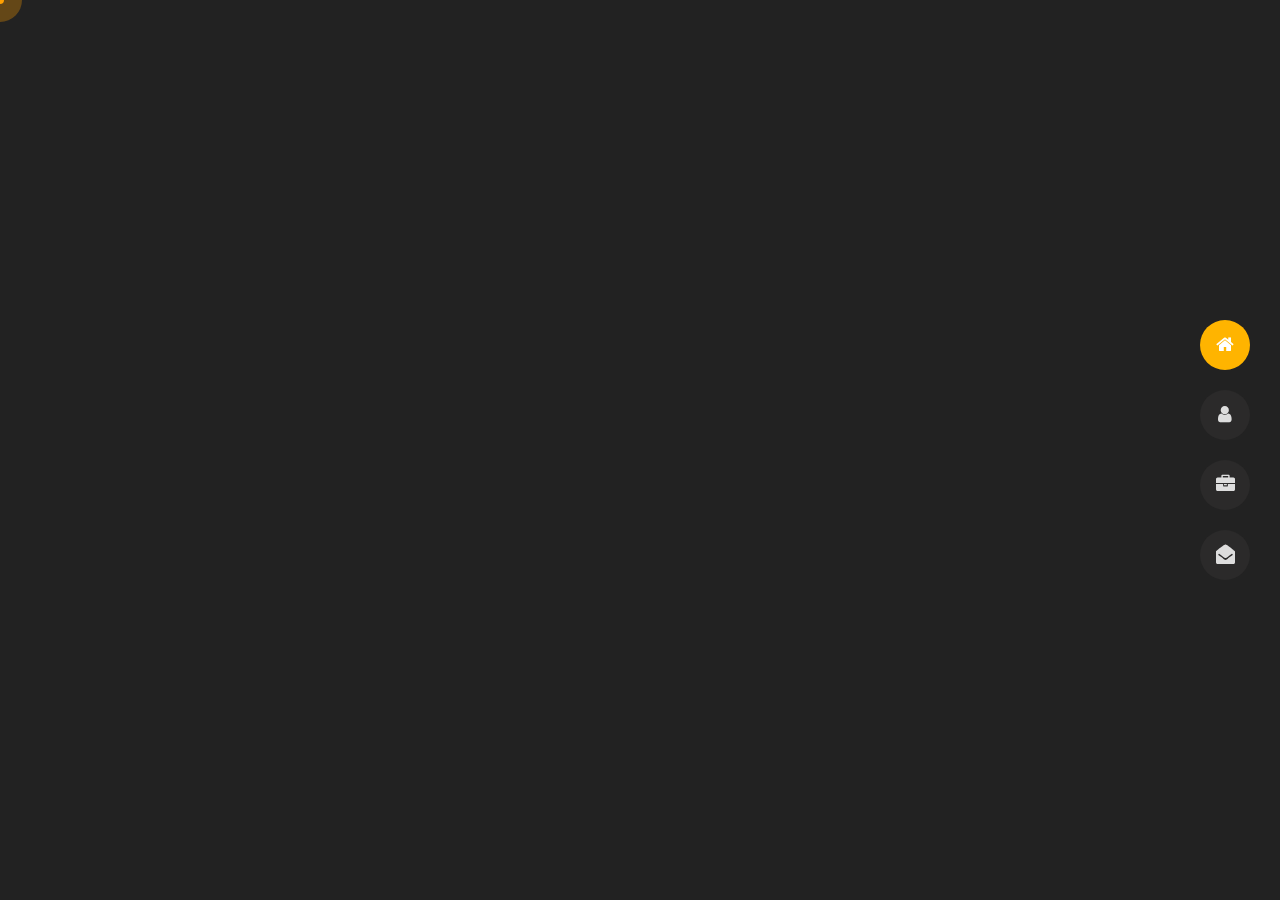
<file: index.html>
<!DOCTYPE html>
<html lang="en">
  <head>
    <meta charset="utf-8" />
    <link rel="icon" href="favicon.ico" />
    <meta name="viewport" content="width=device-width,initial-scale=1" />
    <meta name="theme-color" content="#ffffff" />
    <meta name="description" content="React Personal Portfolio" />
    <link rel="apple-touch-icon" href="logo192.html" />
    <link rel="preconnect" href="https://fonts.gstatic.com/" />
    <link rel="preconnect" href="https://fonts.googleapis.com/" />
    <link rel="preconnect" href="https://fonts.gstatic.com/" crossorigin />
    <link
      href="https://fonts.googleapis.com/css?family=Poppins:400,400i,500,500i,600,600i,700,700i,800,800i,900,900i"
      rel="stylesheet"
    />
    <link
      href="https://fonts.googleapis.com/css?family=Open+Sans:300,400,400i,600,600i,700"
      rel="stylesheet"
    />
    <link rel="manifest" href="manifest.json" />
    <title>Abdullah Alhariri</title>
    <link href="static/css/2.441d864e.chunk.css" rel="stylesheet" />
    <link href="static/css/main.e9a58ea6.chunk.css" rel="stylesheet" />
  </head>
  <body>
    <noscript>You need to enable JavaScript to run this app.</noscript>
    <div id="root"></div>
    <script>
      !(function (e) {
        function t(t) {
          for (var n, i, a = t[0], c = t[1], l = t[2], s = 0, p = []; s < a.length; s++)
            (i = a[s]), Object.prototype.hasOwnProperty.call(o, i) && o[i] && p.push(o[i][0]), (o[i] = 0);
          for (n in c) Object.prototype.hasOwnProperty.call(c, n) && (e[n] = c[n]);
          for (f && f(t); p.length; ) p.shift()();
          return u.push.apply(u, l || []), r();
        }
        function r() {
          for (var e, t = 0; t < u.length; t++) {
            for (var r = u[t], n = !0, a = 1; a < r.length; a++) {
              var c = r[a];
              0 !== o[c] && (n = !1);
            }
            n && (u.splice(t--, 1), (e = i((i.s = r[0]))));
          }
          return e;
        }
        var n = {},
          o = { 1: 0 },
          u = [];
        function i(t) {
          if (n[t]) return n[t].exports;
          var r = (n[t] = { i: t, l: !1, exports: {} });
          return e[t].call(r.exports, r, r.exports, i), (r.l = !0), r.exports;
        }
        (i.e = function (e) {
          var t = [],
            r = o[e];
          if (0 !== r)
            if (r) t.push(r[2]);
            else {
              var n = new Promise(function (t, n) {
                r = o[e] = [t, n];
              });
              t.push((r[2] = n));
              var u,
                a = document.createElement("script");
              (a.charset = "utf-8"),
                (a.timeout = 120),
                i.nc && a.setAttribute("nonce", i.nc),
                (a.src = (function (e) {
                  return i.p + "static/js/" + ({}[e] || e) + "." + { 3: "87fa7256" }[e] + ".chunk.js";
                })(e));
              var c = new Error();
              u = function (t) {
                (a.onerror = a.onload = null), clearTimeout(l);
                var r = o[e];
                if (0 !== r) {
                  if (r) {
                    var n = t && ("load" === t.type ? "missing" : t.type),
                      u = t && t.target && t.target.src;
                    (c.message = "Loading chunk " + e + " failed.\n(" + n + ": " + u + ")"),
                      (c.name = "ChunkLoadError"),
                      (c.type = n),
                      (c.request = u),
                      r[1](c);
                  }
                  o[e] = void 0;
                }
              };
              var l = setTimeout(function () {
                u({ type: "timeout", target: a });
              }, 12e4);
              (a.onerror = a.onload = u), document.head.appendChild(a);
            }
          return Promise.all(t);
        }),
          (i.m = e),
          (i.c = n),
          (i.d = function (e, t, r) {
            i.o(e, t) || Object.defineProperty(e, t, { enumerable: !0, get: r });
          }),
          (i.r = function (e) {
            "undefined" != typeof Symbol &&
              Symbol.toStringTag &&
              Object.defineProperty(e, Symbol.toStringTag, { value: "Module" }),
              Object.defineProperty(e, "__esModule", { value: !0 });
          }),
          (i.t = function (e, t) {
            if ((1 & t && (e = i(e)), 8 & t)) return e;
            if (4 & t && "object" == typeof e && e && e.__esModule) return e;
            var r = Object.create(null);
            if (
              (i.r(r),
              Object.defineProperty(r, "default", { enumerable: !0, value: e }),
              2 & t && "string" != typeof e)
            )
              for (var n in e)
                i.d(
                  r,
                  n,
                  function (t) {
                    return e[t];
                  }.bind(null, n)
                );
            return r;
          }),
          (i.n = function (e) {
            var t =
              e && e.__esModule
                ? function () {
                    return e.default;
                  }
                : function () {
                    return e;
                  };
            return i.d(t, "a", t), t;
          }),
          (i.o = function (e, t) {
            return Object.prototype.hasOwnProperty.call(e, t);
          }),
          (i.p = "index.html"),
          (i.oe = function (e) {
            throw (console.error(e), e);
          });
        var a = (this.webpackJsonptunis = this.webpackJsonptunis || []),
          c = a.push.bind(a);
        (a.push = t), (a = a.slice());
        for (var l = 0; l < a.length; l++) t(a[l]);
        var f = c;
        r();
      })([]);
    </script>
    <script>
      // window.location.replace("/index.html");
      if (window.location.pathname !== "/index.html") {
        window.location.replace("/index.html");
      }
      // window.location.href = "http://localhost:5500/index.html";
    </script>
    <script src="static/js/2.ab987286.chunk.js"></script>
    <script src="static/js/main.96086233.chunk.js"></script>
  </body>
</html>
</file>
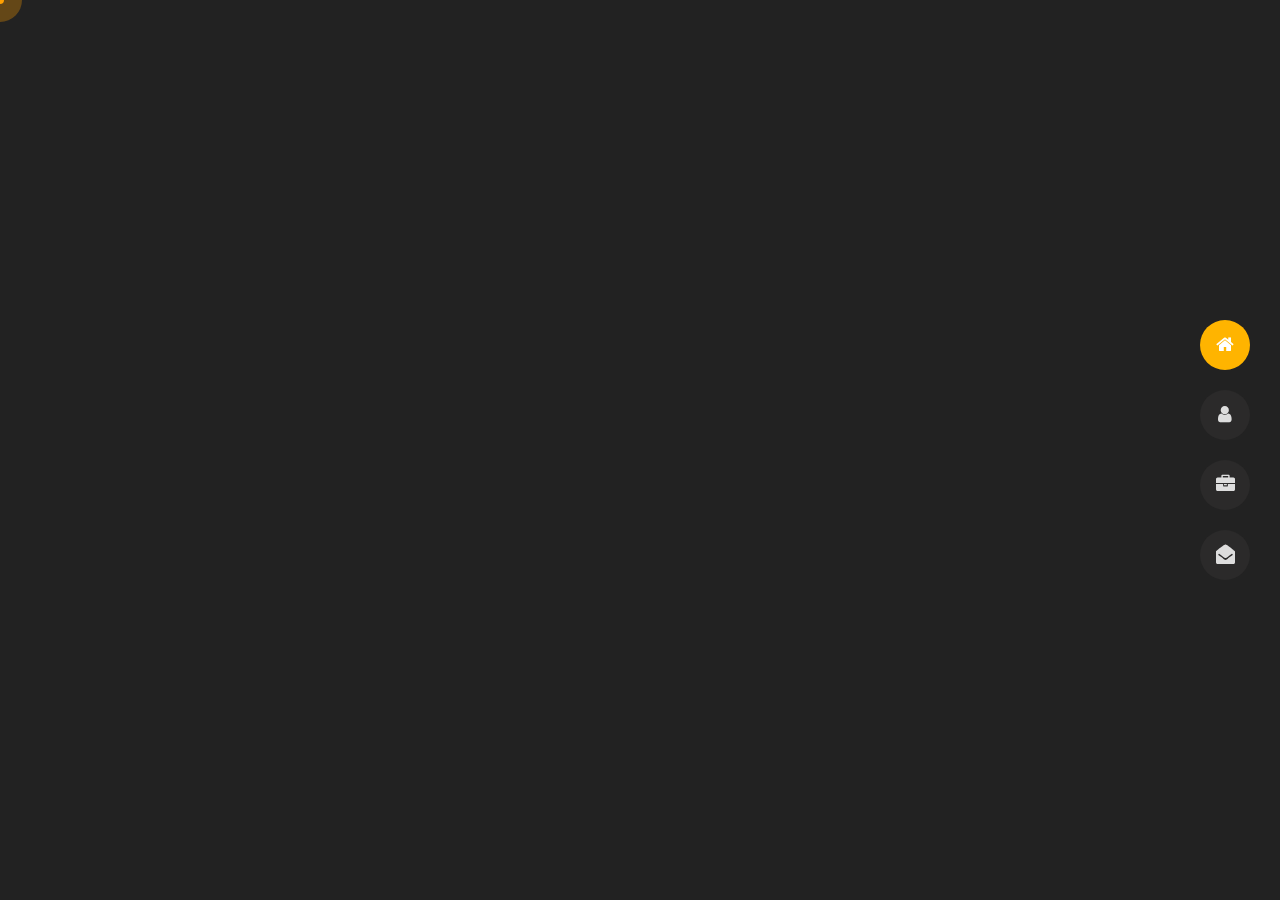
<file: tunis.ibthemespro.com/index.html>
<!DOCTYPE html>
<html lang="en">
  <head>
    <meta charset="utf-8" />
    <link rel="icon" href="favicon.ico" />
    <meta name="viewport" content="width=device-width,initial-scale=1" />
    <meta name="theme-color" content="#ffffff" />
    <meta name="description" content="React Personal Portfolio" />
    <link rel="apple-touch-icon" href="logo192.html" />
    <link rel="preconnect" href="https://fonts.gstatic.com/" />
    <link rel="preconnect" href="https://fonts.googleapis.com/" />
    <link rel="preconnect" href="https://fonts.gstatic.com/" crossorigin />
    <link
      href="https://fonts.googleapis.com/css?family=Poppins:400,400i,500,500i,600,600i,700,700i,800,800i,900,900i"
      rel="stylesheet"
    />
    <link
      href="https://fonts.googleapis.com/css?family=Open+Sans:300,400,400i,600,600i,700"
      rel="stylesheet"
    />
    <link rel="manifest" href="manifest.json" />
    <title>Abdullah Alhariri</title>
    <link href="static/css/2.441d864e.chunk.css" rel="stylesheet" />
    <link href="static/css/main.e9a58ea6.chunk.css" rel="stylesheet" />
  </head>
  <body>
    <noscript>You need to enable JavaScript to run this app.</noscript>
    <div id="root"></div>
    <script>
      !(function (e) {
        function t(t) {
          for (var n, i, a = t[0], c = t[1], l = t[2], s = 0, p = []; s < a.length; s++)
            (i = a[s]), Object.prototype.hasOwnProperty.call(o, i) && o[i] && p.push(o[i][0]), (o[i] = 0);
          for (n in c) Object.prototype.hasOwnProperty.call(c, n) && (e[n] = c[n]);
          for (f && f(t); p.length; ) p.shift()();
          return u.push.apply(u, l || []), r();
        }
        function r() {
          for (var e, t = 0; t < u.length; t++) {
            for (var r = u[t], n = !0, a = 1; a < r.length; a++) {
              var c = r[a];
              0 !== o[c] && (n = !1);
            }
            n && (u.splice(t--, 1), (e = i((i.s = r[0]))));
          }
          return e;
        }
        var n = {},
          o = { 1: 0 },
          u = [];
        function i(t) {
          if (n[t]) return n[t].exports;
          var r = (n[t] = { i: t, l: !1, exports: {} });
          return e[t].call(r.exports, r, r.exports, i), (r.l = !0), r.exports;
        }
        (i.e = function (e) {
          var t = [],
            r = o[e];
          if (0 !== r)
            if (r) t.push(r[2]);
            else {
              var n = new Promise(function (t, n) {
                r = o[e] = [t, n];
              });
              t.push((r[2] = n));
              var u,
                a = document.createElement("script");
              (a.charset = "utf-8"),
                (a.timeout = 120),
                i.nc && a.setAttribute("nonce", i.nc),
                (a.src = (function (e) {
                  return i.p + "static/js/" + ({}[e] || e) + "." + { 3: "87fa7256" }[e] + ".chunk.js";
                })(e));
              var c = new Error();
              u = function (t) {
                (a.onerror = a.onload = null), clearTimeout(l);
                var r = o[e];
                if (0 !== r) {
                  if (r) {
                    var n = t && ("load" === t.type ? "missing" : t.type),
                      u = t && t.target && t.target.src;
                    (c.message = "Loading chunk " + e + " failed.\n(" + n + ": " + u + ")"),
                      (c.name = "ChunkLoadError"),
                      (c.type = n),
                      (c.request = u),
                      r[1](c);
                  }
                  o[e] = void 0;
                }
              };
              var l = setTimeout(function () {
                u({ type: "timeout", target: a });
              }, 12e4);
              (a.onerror = a.onload = u), document.head.appendChild(a);
            }
          return Promise.all(t);
        }),
          (i.m = e),
          (i.c = n),
          (i.d = function (e, t, r) {
            i.o(e, t) || Object.defineProperty(e, t, { enumerable: !0, get: r });
          }),
          (i.r = function (e) {
            "undefined" != typeof Symbol &&
              Symbol.toStringTag &&
              Object.defineProperty(e, Symbol.toStringTag, { value: "Module" }),
              Object.defineProperty(e, "__esModule", { value: !0 });
          }),
          (i.t = function (e, t) {
            if ((1 & t && (e = i(e)), 8 & t)) return e;
            if (4 & t && "object" == typeof e && e && e.__esModule) return e;
            var r = Object.create(null);
            if (
              (i.r(r),
              Object.defineProperty(r, "default", { enumerable: !0, value: e }),
              2 & t && "string" != typeof e)
            )
              for (var n in e)
                i.d(
                  r,
                  n,
                  function (t) {
                    return e[t];
                  }.bind(null, n)
                );
            return r;
          }),
          (i.n = function (e) {
            var t =
              e && e.__esModule
                ? function () {
                    return e.default;
                  }
                : function () {
                    return e;
                  };
            return i.d(t, "a", t), t;
          }),
          (i.o = function (e, t) {
            return Object.prototype.hasOwnProperty.call(e, t);
          }),
          (i.p = "index.html"),
          (i.oe = function (e) {
            throw (console.error(e), e);
          });
        var a = (this.webpackJsonptunis = this.webpackJsonptunis || []),
          c = a.push.bind(a);
        (a.push = t), (a = a.slice());
        for (var l = 0; l < a.length; l++) t(a[l]);
        var f = c;
        r();
      })([]);
    </script>
    <!-- <script>
      // window.location.replace("/index.html");
      //   window.location.href = "http://localhost:5500/index.html";
    </script> -->
    <script src="static/js/2.ab987286.chunk.js"></script>
    <script src="static/js/main.96086233.chunk.js"></script>
  </body>
</html>
</file>
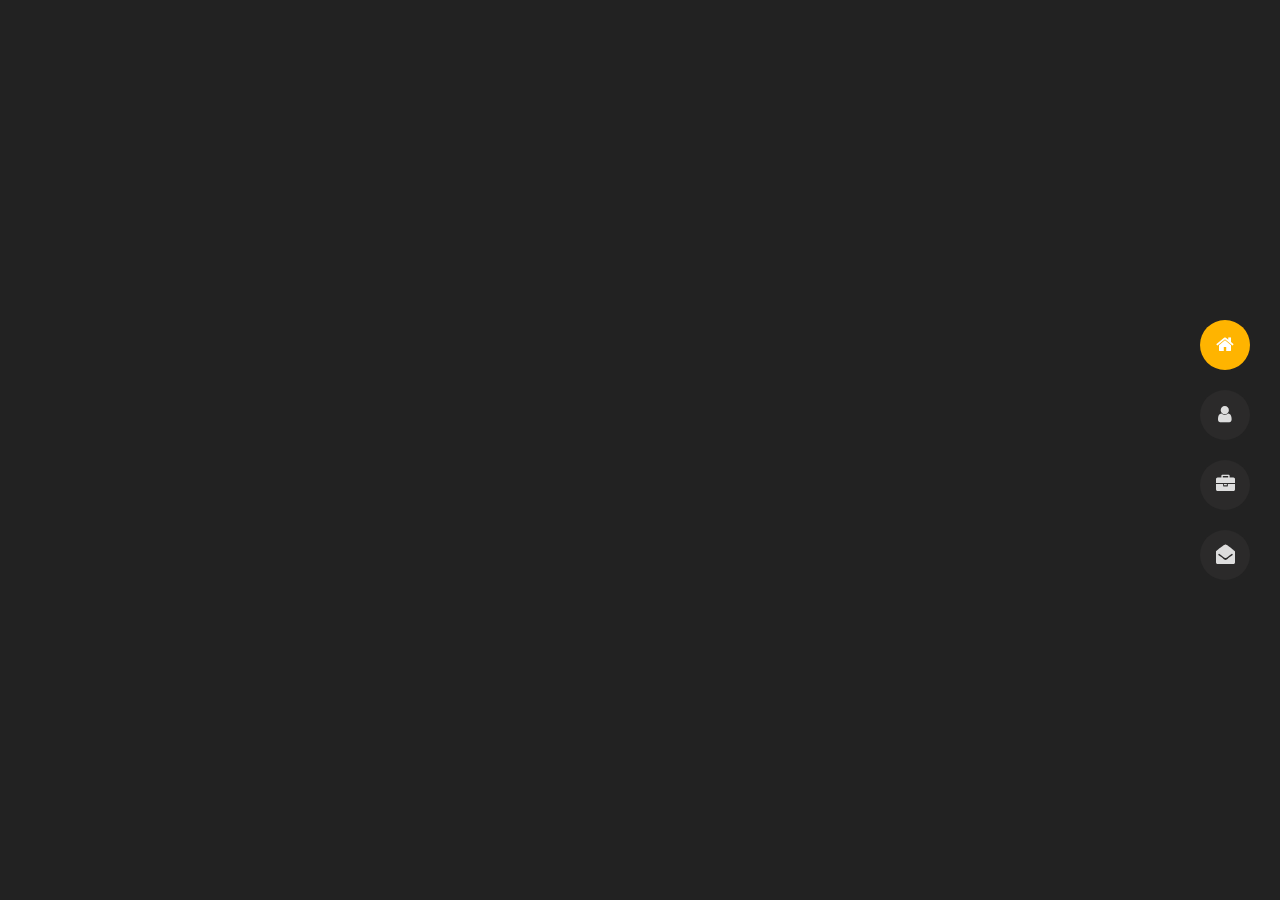
<file: home-dark.html>
<!DOCTYPE html>
<html lang="en">
  <!-- Mirrored from tunis.ibthemespro.com/home-dark by HTTrack Website Copier/3.x [XR&CO'2014], Wed, 09 Feb 2022 19:54:06 GMT -->
  <head>
    <meta charset="utf-8" />
    <link rel="icon" href="favicon.ico" />
    <meta name="viewport" content="width=device-width,initial-scale=1" />
    <meta name="theme-color" content="#ffffff" />
    <meta name="description" content="React Personal Portfolio" />
    <link rel="apple-touch-icon" href="logo192.html" />
    <link rel="preconnect" href="https://fonts.gstatic.com/" />
    <link rel="preconnect" href="https://fonts.googleapis.com/" />
    <link rel="preconnect" href="https://fonts.gstatic.com/" crossorigin />
    <link
      href="https://fonts.googleapis.com/css?family=Poppins:400,400i,500,500i,600,600i,700,700i,800,800i,900,900i"
      rel="stylesheet"
    />
    <link
      href="https://fonts.googleapis.com/css?family=Open+Sans:300,400,400i,600,600i,700"
      rel="stylesheet"
    />
    <link rel="manifest" href="manifest.json" />
    <title>Tunis - Personal Portfolio React Template</title>
    <link href="static/css/2.441d864e.chunk.css" rel="stylesheet" />
    <link href="static/css/main.e9a58ea6.chunk.css" rel="stylesheet" />
  </head>
  <body>
    <noscript>You need to enable JavaScript to run this app.</noscript>
    <div id="root"></div>
    <script>
      !(function (e) {
        function t(t) {
          for (var n, i, a = t[0], c = t[1], l = t[2], s = 0, p = []; s < a.length; s++)
            (i = a[s]), Object.prototype.hasOwnProperty.call(o, i) && o[i] && p.push(o[i][0]), (o[i] = 0);
          for (n in c) Object.prototype.hasOwnProperty.call(c, n) && (e[n] = c[n]);
          for (f && f(t); p.length; ) p.shift()();
          return u.push.apply(u, l || []), r();
        }
        function r() {
          for (var e, t = 0; t < u.length; t++) {
            for (var r = u[t], n = !0, a = 1; a < r.length; a++) {
              var c = r[a];
              0 !== o[c] && (n = !1);
            }
            n && (u.splice(t--, 1), (e = i((i.s = r[0]))));
          }
          return e;
        }
        var n = {},
          o = { 1: 0 },
          u = [];
        function i(t) {
          if (n[t]) return n[t].exports;
          var r = (n[t] = { i: t, l: !1, exports: {} });
          return e[t].call(r.exports, r, r.exports, i), (r.l = !0), r.exports;
        }
        (i.e = function (e) {
          var t = [],
            r = o[e];
          if (0 !== r)
            if (r) t.push(r[2]);
            else {
              var n = new Promise(function (t, n) {
                r = o[e] = [t, n];
              });
              t.push((r[2] = n));
              var u,
                a = document.createElement("script");
              (a.charset = "utf-8"),
                (a.timeout = 120),
                i.nc && a.setAttribute("nonce", i.nc),
                (a.src = (function (e) {
                  return i.p + "static/js/" + ({}[e] || e) + "." + { 3: "87fa7256" }[e] + ".chunk.js";
                })(e));
              var c = new Error();
              u = function (t) {
                (a.onerror = a.onload = null), clearTimeout(l);
                var r = o[e];
                if (0 !== r) {
                  if (r) {
                    var n = t && ("load" === t.type ? "missing" : t.type),
                      u = t && t.target && t.target.src;
                    (c.message = "Loading chunk " + e + " failed.\n(" + n + ": " + u + ")"),
                      (c.name = "ChunkLoadError"),
                      (c.type = n),
                      (c.request = u),
                      r[1](c);
                  }
                  o[e] = void 0;
                }
              };
              var l = setTimeout(function () {
                u({ type: "timeout", target: a });
              }, 12e4);
              (a.onerror = a.onload = u), document.head.appendChild(a);
            }
          return Promise.all(t);
        }),
          (i.m = e),
          (i.c = n),
          (i.d = function (e, t, r) {
            i.o(e, t) || Object.defineProperty(e, t, { enumerable: !0, get: r });
          }),
          (i.r = function (e) {
            "undefined" != typeof Symbol &&
              Symbol.toStringTag &&
              Object.defineProperty(e, Symbol.toStringTag, { value: "Module" }),
              Object.defineProperty(e, "__esModule", { value: !0 });
          }),
          (i.t = function (e, t) {
            if ((1 & t && (e = i(e)), 8 & t)) return e;
            if (4 & t && "object" == typeof e && e && e.__esModule) return e;
            var r = Object.create(null);
            if (
              (i.r(r),
              Object.defineProperty(r, "default", { enumerable: !0, value: e }),
              2 & t && "string" != typeof e)
            )
              for (var n in e)
                i.d(
                  r,
                  n,
                  function (t) {
                    return e[t];
                  }.bind(null, n)
                );
            return r;
          }),
          (i.n = function (e) {
            var t =
              e && e.__esModule
                ? function () {
                    return e.default;
                  }
                : function () {
                    return e;
                  };
            return i.d(t, "a", t), t;
          }),
          (i.o = function (e, t) {
            return Object.prototype.hasOwnProperty.call(e, t);
          }),
          (i.p = "index.html"),
          (i.oe = function (e) {
            throw (console.error(e), e);
          });
        var a = (this.webpackJsonptunis = this.webpackJsonptunis || []),
          c = a.push.bind(a);
        (a.push = t), (a = a.slice());
        for (var l = 0; l < a.length; l++) t(a[l]);
        var f = c;
        r();
      })([]);
    </script>
    <script src="static/js/2.ab987286.chunk.js"></script>
    <script src="static/js/main.96086233.chunk.js"></script>
  </body>
  <!-- Mirrored from tunis.ibthemespro.com/home-dark by HTTrack Website Copier/3.x [XR&CO'2014], Wed, 09 Feb 2022 19:54:09 GMT -->
</html>
</file>
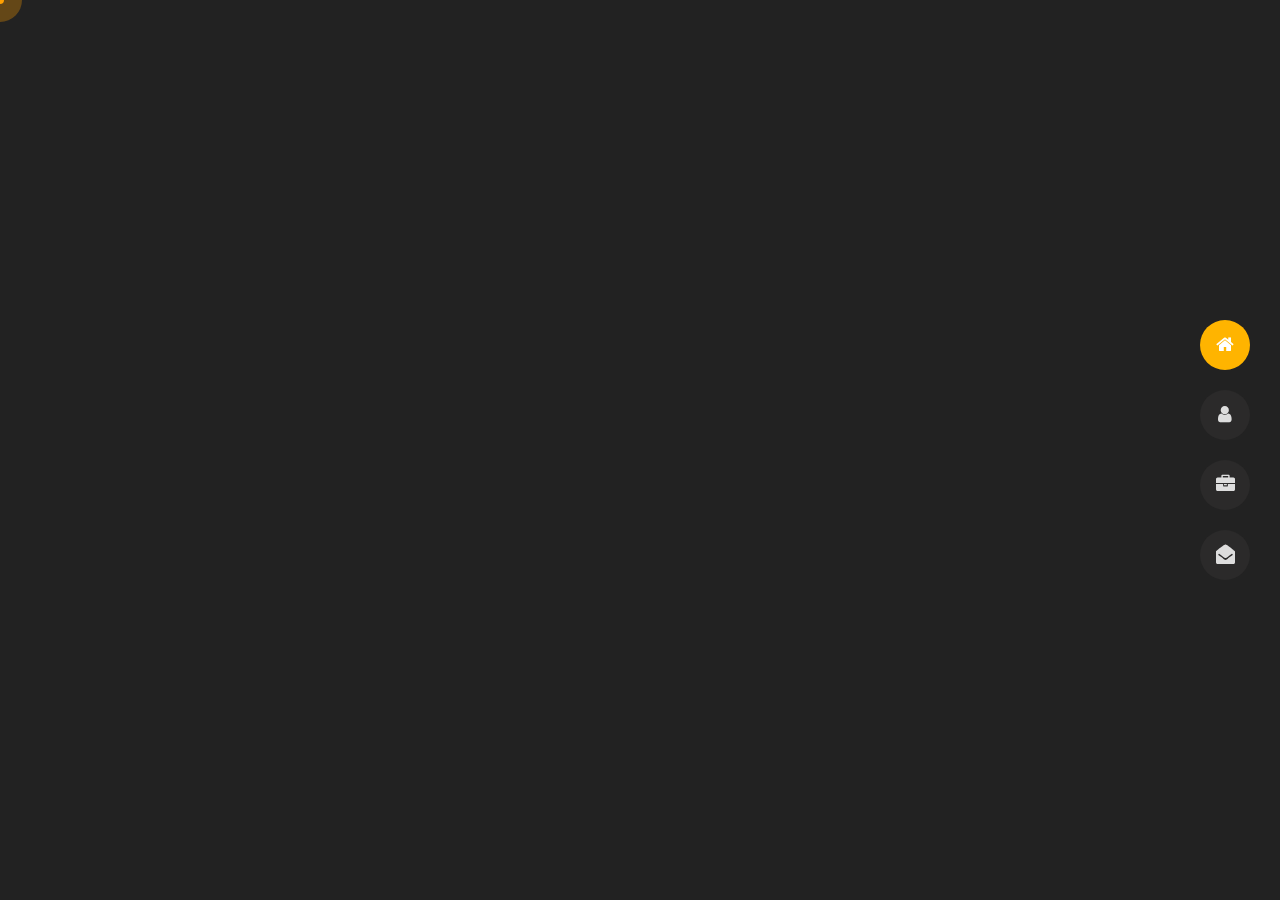
<file: logo192.html>
<!DOCTYPE html>
<html lang="en">
  <!-- Mirrored from tunis.ibthemespro.com/logo192.png by HTTrack Website Copier/3.x [XR&CO'2014], Wed, 09 Feb 2022 19:54:09 GMT -->
  <head>
    <meta charset="utf-8" />
    <link rel="icon" href="favicon.ico" />
    <meta name="viewport" content="width=device-width,initial-scale=1" />
    <meta name="theme-color" content="#ffffff" />
    <meta name="description" content="React Personal Portfolio" />
    <link rel="apple-touch-icon" href="logo192.html" />
    <link rel="preconnect" href="https://fonts.gstatic.com/" />
    <link rel="preconnect" href="https://fonts.googleapis.com/" />
    <link rel="preconnect" href="https://fonts.gstatic.com/" crossorigin />
    <link
      href="https://fonts.googleapis.com/css?family=Poppins:400,400i,500,500i,600,600i,700,700i,800,800i,900,900i"
      rel="stylesheet"
    />
    <link
      href="https://fonts.googleapis.com/css?family=Open+Sans:300,400,400i,600,600i,700"
      rel="stylesheet"
    />
    <link rel="manifest" href="manifest.json" />
    <title>Tunis - Personal Portfolio React Template</title>
    <link href="static/css/2.441d864e.chunk.css" rel="stylesheet" />
    <link href="static/css/main.e9a58ea6.chunk.css" rel="stylesheet" />
  </head>
  <body>
    <noscript>You need to enable JavaScript to run this app.</noscript>
    <div id="root"></div>
    <script>
      !(function (e) {
        function t(t) {
          for (var n, i, a = t[0], c = t[1], l = t[2], s = 0, p = []; s < a.length; s++)
            (i = a[s]), Object.prototype.hasOwnProperty.call(o, i) && o[i] && p.push(o[i][0]), (o[i] = 0);
          for (n in c) Object.prototype.hasOwnProperty.call(c, n) && (e[n] = c[n]);
          for (f && f(t); p.length; ) p.shift()();
          return u.push.apply(u, l || []), r();
        }
        function r() {
          for (var e, t = 0; t < u.length; t++) {
            for (var r = u[t], n = !0, a = 1; a < r.length; a++) {
              var c = r[a];
              0 !== o[c] && (n = !1);
            }
            n && (u.splice(t--, 1), (e = i((i.s = r[0]))));
          }
          return e;
        }
        var n = {},
          o = { 1: 0 },
          u = [];
        function i(t) {
          if (n[t]) return n[t].exports;
          var r = (n[t] = { i: t, l: !1, exports: {} });
          return e[t].call(r.exports, r, r.exports, i), (r.l = !0), r.exports;
        }
        (i.e = function (e) {
          var t = [],
            r = o[e];
          if (0 !== r)
            if (r) t.push(r[2]);
            else {
              var n = new Promise(function (t, n) {
                r = o[e] = [t, n];
              });
              t.push((r[2] = n));
              var u,
                a = document.createElement("script");
              (a.charset = "utf-8"),
                (a.timeout = 120),
                i.nc && a.setAttribute("nonce", i.nc),
                (a.src = (function (e) {
                  return i.p + "static/js/" + ({}[e] || e) + "." + { 3: "87fa7256" }[e] + ".chunk.js";
                })(e));
              var c = new Error();
              u = function (t) {
                (a.onerror = a.onload = null), clearTimeout(l);
                var r = o[e];
                if (0 !== r) {
                  if (r) {
                    var n = t && ("load" === t.type ? "missing" : t.type),
                      u = t && t.target && t.target.src;
                    (c.message = "Loading chunk " + e + " failed.\n(" + n + ": " + u + ")"),
                      (c.name = "ChunkLoadError"),
                      (c.type = n),
                      (c.request = u),
                      r[1](c);
                  }
                  o[e] = void 0;
                }
              };
              var l = setTimeout(function () {
                u({ type: "timeout", target: a });
              }, 12e4);
              (a.onerror = a.onload = u), document.head.appendChild(a);
            }
          return Promise.all(t);
        }),
          (i.m = e),
          (i.c = n),
          (i.d = function (e, t, r) {
            i.o(e, t) || Object.defineProperty(e, t, { enumerable: !0, get: r });
          }),
          (i.r = function (e) {
            "undefined" != typeof Symbol &&
              Symbol.toStringTag &&
              Object.defineProperty(e, Symbol.toStringTag, { value: "Module" }),
              Object.defineProperty(e, "__esModule", { value: !0 });
          }),
          (i.t = function (e, t) {
            if ((1 & t && (e = i(e)), 8 & t)) return e;
            if (4 & t && "object" == typeof e && e && e.__esModule) return e;
            var r = Object.create(null);
            if (
              (i.r(r),
              Object.defineProperty(r, "default", { enumerable: !0, value: e }),
              2 & t && "string" != typeof e)
            )
              for (var n in e)
                i.d(
                  r,
                  n,
                  function (t) {
                    return e[t];
                  }.bind(null, n)
                );
            return r;
          }),
          (i.n = function (e) {
            var t =
              e && e.__esModule
                ? function () {
                    return e.default;
                  }
                : function () {
                    return e;
                  };
            return i.d(t, "a", t), t;
          }),
          (i.o = function (e, t) {
            return Object.prototype.hasOwnProperty.call(e, t);
          }),
          (i.p = "index.html"),
          (i.oe = function (e) {
            throw (console.error(e), e);
          });
        var a = (this.webpackJsonptunis = this.webpackJsonptunis || []),
          c = a.push.bind(a);
        (a.push = t), (a = a.slice());
        for (var l = 0; l < a.length; l++) t(a[l]);
        var f = c;
        r();
      })([]);
    </script>
    <script src="static/js/2.ab987286.chunk.js"></script>
    <script src="static/js/main.96086233.chunk.js"></script>
  </body>
  <!-- Mirrored from tunis.ibthemespro.com/logo192.png by HTTrack Website Copier/3.x [XR&CO'2014], Wed, 09 Feb 2022 19:54:09 GMT -->
</html>
</file>
<file: static/css/2.441d864e.chunk.css>
@charset "UTF-8";.slick-slider{box-sizing:border-box;-webkit-user-select:none;-ms-user-select:none;-moz-user-select:none;user-select:none;-webkit-touch-callout:none;-khtml-user-select:none;touch-action:pan-y;-webkit-tap-highlight-color:transparent}.slick-list,.slick-slider{position:relative;display:block}.slick-list{overflow:hidden;margin:0;padding:0}.slick-list:focus{outline:none}.slick-list.dragging{cursor:pointer;cursor:hand}.slick-slider .slick-list,.slick-slider .slick-track{transform:translateZ(0)}.slick-track{position:relative;top:0;left:0;display:block;margin-left:auto;margin-right:auto}.slick-track:after,.slick-track:before{display:table;content:""}.slick-track:after{clear:both}.slick-loading .slick-track{visibility:hidden}.slick-slide{display:none;float:left;height:100%;min-height:1px}[dir=rtl] .slick-slide{float:right}.slick-slide img{display:block}.slick-slide.slick-loading img{display:none}.slick-slide.dragging img{pointer-events:none}.slick-initialized .slick-slide{display:block}.slick-loading .slick-slide{visibility:hidden}.slick-vertical .slick-slide{display:block;height:auto;border:1px solid transparent}.slick-arrow.slick-hidden{display:none}.slick-loading .slick-list{background:#fff url([data-uri]) 50% no-repeat}@font-face{font-family:"slick";font-weight:400;font-style:normal;src:url(/static/media/slick.a4e97f5a.eot);src:url(/static/media/slick.a4e97f5a.eot?#iefix) format("embedded-opentype"),url(/static/media/slick.29518378.woff) format("woff"),url(/static/media/slick.c94f7671.ttf) format("truetype"),url(/static/media/slick.2630a3e3.svg#slick) format("svg")}.slick-next,.slick-prev{font-size:0;line-height:0;position:absolute;top:50%;display:block;width:20px;height:20px;padding:0;transform:translateY(-50%);cursor:pointer;border:none}.slick-next,.slick-next:focus,.slick-next:hover,.slick-prev,.slick-prev:focus,.slick-prev:hover{color:transparent;outline:none;background:transparent}.slick-next:focus:before,.slick-next:hover:before,.slick-prev:focus:before,.slick-prev:hover:before{opacity:1}.slick-next.slick-disabled:before,.slick-prev.slick-disabled:before{opacity:.25}.slick-next:before,.slick-prev:before{font-family:"slick";font-size:20px;line-height:1;opacity:.75;color:#fff;-webkit-font-smoothing:antialiased;-moz-osx-font-smoothing:grayscale}.slick-prev{left:-25px}[dir=rtl] .slick-prev{right:-25px;left:auto}.slick-prev:before{content:"←"}[dir=rtl] .slick-prev:before{content:"→"}.slick-next{right:-25px}[dir=rtl] .slick-next{right:auto;left:-25px}.slick-next:before{content:"→"}[dir=rtl] .slick-next:before{content:"←"}.slick-dotted.slick-slider{margin-bottom:30px}.slick-dots{position:absolute;bottom:-25px;display:block;width:100%;padding:0;margin:0;list-style:none;text-align:center}.slick-dots li{position:relative;display:inline-block;margin:0 5px;padding:0}.slick-dots li,.slick-dots li button{width:20px;height:20px;cursor:pointer}.slick-dots li button{font-size:0;line-height:0;display:block;padding:5px;color:transparent;border:0;outline:none;background:transparent}.slick-dots li button:focus,.slick-dots li button:hover{outline:none}.slick-dots li button:focus:before,.slick-dots li button:hover:before{opacity:1}.slick-dots li button:before{font-family:"slick";font-size:6px;line-height:20px;position:absolute;top:0;left:0;width:20px;height:20px;content:"•";text-align:center;opacity:.25;color:#000;-webkit-font-smoothing:antialiased;-moz-osx-font-smoothing:grayscale}.slick-dots li.slick-active button:before{opacity:.75;color:#000}[data-aos][data-aos][data-aos-duration="50"],body[data-aos-duration="50"] [data-aos]{transition-duration:50ms}[data-aos][data-aos][data-aos-delay="50"],body[data-aos-delay="50"] [data-aos]{transition-delay:0}[data-aos][data-aos][data-aos-delay="50"].aos-animate,body[data-aos-delay="50"] [data-aos].aos-animate{transition-delay:50ms}[data-aos][data-aos][data-aos-duration="100"],body[data-aos-duration="100"] [data-aos]{transition-duration:.1s}[data-aos][data-aos][data-aos-delay="100"],body[data-aos-delay="100"] [data-aos]{transition-delay:0}[data-aos][data-aos][data-aos-delay="100"].aos-animate,body[data-aos-delay="100"] [data-aos].aos-animate{transition-delay:.1s}[data-aos][data-aos][data-aos-duration="150"],body[data-aos-duration="150"] [data-aos]{transition-duration:.15s}[data-aos][data-aos][data-aos-delay="150"],body[data-aos-delay="150"] [data-aos]{transition-delay:0}[data-aos][data-aos][data-aos-delay="150"].aos-animate,body[data-aos-delay="150"] [data-aos].aos-animate{transition-delay:.15s}[data-aos][data-aos][data-aos-duration="200"],body[data-aos-duration="200"] [data-aos]{transition-duration:.2s}[data-aos][data-aos][data-aos-delay="200"],body[data-aos-delay="200"] [data-aos]{transition-delay:0}[data-aos][data-aos][data-aos-delay="200"].aos-animate,body[data-aos-delay="200"] [data-aos].aos-animate{transition-delay:.2s}[data-aos][data-aos][data-aos-duration="250"],body[data-aos-duration="250"] [data-aos]{transition-duration:.25s}[data-aos][data-aos][data-aos-delay="250"],body[data-aos-delay="250"] [data-aos]{transition-delay:0}[data-aos][data-aos][data-aos-delay="250"].aos-animate,body[data-aos-delay="250"] [data-aos].aos-animate{transition-delay:.25s}[data-aos][data-aos][data-aos-duration="300"],body[data-aos-duration="300"] [data-aos]{transition-duration:.3s}[data-aos][data-aos][data-aos-delay="300"],body[data-aos-delay="300"] [data-aos]{transition-delay:0}[data-aos][data-aos][data-aos-delay="300"].aos-animate,body[data-aos-delay="300"] [data-aos].aos-animate{transition-delay:.3s}[data-aos][data-aos][data-aos-duration="350"],body[data-aos-duration="350"] [data-aos]{transition-duration:.35s}[data-aos][data-aos][data-aos-delay="350"],body[data-aos-delay="350"] [data-aos]{transition-delay:0}[data-aos][data-aos][data-aos-delay="350"].aos-animate,body[data-aos-delay="350"] [data-aos].aos-animate{transition-delay:.35s}[data-aos][data-aos][data-aos-duration="400"],body[data-aos-duration="400"] [data-aos]{transition-duration:.4s}[data-aos][data-aos][data-aos-delay="400"],body[data-aos-delay="400"] [data-aos]{transition-delay:0}[data-aos][data-aos][data-aos-delay="400"].aos-animate,body[data-aos-delay="400"] [data-aos].aos-animate{transition-delay:.4s}[data-aos][data-aos][data-aos-duration="450"],body[data-aos-duration="450"] [data-aos]{transition-duration:.45s}[data-aos][data-aos][data-aos-delay="450"],body[data-aos-delay="450"] [data-aos]{transition-delay:0}[data-aos][data-aos][data-aos-delay="450"].aos-animate,body[data-aos-delay="450"] [data-aos].aos-animate{transition-delay:.45s}[data-aos][data-aos][data-aos-duration="500"],body[data-aos-duration="500"] [data-aos]{transition-duration:.5s}[data-aos][data-aos][data-aos-delay="500"],body[data-aos-delay="500"] [data-aos]{transition-delay:0}[data-aos][data-aos][data-aos-delay="500"].aos-animate,body[data-aos-delay="500"] [data-aos].aos-animate{transition-delay:.5s}[data-aos][data-aos][data-aos-duration="550"],body[data-aos-duration="550"] [data-aos]{transition-duration:.55s}[data-aos][data-aos][data-aos-delay="550"],body[data-aos-delay="550"] [data-aos]{transition-delay:0}[data-aos][data-aos][data-aos-delay="550"].aos-animate,body[data-aos-delay="550"] [data-aos].aos-animate{transition-delay:.55s}[data-aos][data-aos][data-aos-duration="600"],body[data-aos-duration="600"] [data-aos]{transition-duration:.6s}[data-aos][data-aos][data-aos-delay="600"],body[data-aos-delay="600"] [data-aos]{transition-delay:0}[data-aos][data-aos][data-aos-delay="600"].aos-animate,body[data-aos-delay="600"] [data-aos].aos-animate{transition-delay:.6s}[data-aos][data-aos][data-aos-duration="650"],body[data-aos-duration="650"] [data-aos]{transition-duration:.65s}[data-aos][data-aos][data-aos-delay="650"],body[data-aos-delay="650"] [data-aos]{transition-delay:0}[data-aos][data-aos][data-aos-delay="650"].aos-animate,body[data-aos-delay="650"] [data-aos].aos-animate{transition-delay:.65s}[data-aos][data-aos][data-aos-duration="700"],body[data-aos-duration="700"] [data-aos]{transition-duration:.7s}[data-aos][data-aos][data-aos-delay="700"],body[data-aos-delay="700"] [data-aos]{transition-delay:0}[data-aos][data-aos][data-aos-delay="700"].aos-animate,body[data-aos-delay="700"] [data-aos].aos-animate{transition-delay:.7s}[data-aos][data-aos][data-aos-duration="750"],body[data-aos-duration="750"] [data-aos]{transition-duration:.75s}[data-aos][data-aos][data-aos-delay="750"],body[data-aos-delay="750"] [data-aos]{transition-delay:0}[data-aos][data-aos][data-aos-delay="750"].aos-animate,body[data-aos-delay="750"] [data-aos].aos-animate{transition-delay:.75s}[data-aos][data-aos][data-aos-duration="800"],body[data-aos-duration="800"] [data-aos]{transition-duration:.8s}[data-aos][data-aos][data-aos-delay="800"],body[data-aos-delay="800"] [data-aos]{transition-delay:0}[data-aos][data-aos][data-aos-delay="800"].aos-animate,body[data-aos-delay="800"] [data-aos].aos-animate{transition-delay:.8s}[data-aos][data-aos][data-aos-duration="850"],body[data-aos-duration="850"] [data-aos]{transition-duration:.85s}[data-aos][data-aos][data-aos-delay="850"],body[data-aos-delay="850"] [data-aos]{transition-delay:0}[data-aos][data-aos][data-aos-delay="850"].aos-animate,body[data-aos-delay="850"] [data-aos].aos-animate{transition-delay:.85s}[data-aos][data-aos][data-aos-duration="900"],body[data-aos-duration="900"] [data-aos]{transition-duration:.9s}[data-aos][data-aos][data-aos-delay="900"],body[data-aos-delay="900"] [data-aos]{transition-delay:0}[data-aos][data-aos][data-aos-delay="900"].aos-animate,body[data-aos-delay="900"] [data-aos].aos-animate{transition-delay:.9s}[data-aos][data-aos][data-aos-duration="950"],body[data-aos-duration="950"] [data-aos]{transition-duration:.95s}[data-aos][data-aos][data-aos-delay="950"],body[data-aos-delay="950"] [data-aos]{transition-delay:0}[data-aos][data-aos][data-aos-delay="950"].aos-animate,body[data-aos-delay="950"] [data-aos].aos-animate{transition-delay:.95s}[data-aos][data-aos][data-aos-duration="1000"],body[data-aos-duration="1000"] [data-aos]{transition-duration:1s}[data-aos][data-aos][data-aos-delay="1000"],body[data-aos-delay="1000"] [data-aos]{transition-delay:0}[data-aos][data-aos][data-aos-delay="1000"].aos-animate,body[data-aos-delay="1000"] [data-aos].aos-animate{transition-delay:1s}[data-aos][data-aos][data-aos-duration="1050"],body[data-aos-duration="1050"] [data-aos]{transition-duration:1.05s}[data-aos][data-aos][data-aos-delay="1050"],body[data-aos-delay="1050"] [data-aos]{transition-delay:0}[data-aos][data-aos][data-aos-delay="1050"].aos-animate,body[data-aos-delay="1050"] [data-aos].aos-animate{transition-delay:1.05s}[data-aos][data-aos][data-aos-duration="1100"],body[data-aos-duration="1100"] [data-aos]{transition-duration:1.1s}[data-aos][data-aos][data-aos-delay="1100"],body[data-aos-delay="1100"] [data-aos]{transition-delay:0}[data-aos][data-aos][data-aos-delay="1100"].aos-animate,body[data-aos-delay="1100"] [data-aos].aos-animate{transition-delay:1.1s}[data-aos][data-aos][data-aos-duration="1150"],body[data-aos-duration="1150"] [data-aos]{transition-duration:1.15s}[data-aos][data-aos][data-aos-delay="1150"],body[data-aos-delay="1150"] [data-aos]{transition-delay:0}[data-aos][data-aos][data-aos-delay="1150"].aos-animate,body[data-aos-delay="1150"] [data-aos].aos-animate{transition-delay:1.15s}[data-aos][data-aos][data-aos-duration="1200"],body[data-aos-duration="1200"] [data-aos]{transition-duration:1.2s}[data-aos][data-aos][data-aos-delay="1200"],body[data-aos-delay="1200"] [data-aos]{transition-delay:0}[data-aos][data-aos][data-aos-delay="1200"].aos-animate,body[data-aos-delay="1200"] [data-aos].aos-animate{transition-delay:1.2s}[data-aos][data-aos][data-aos-duration="1250"],body[data-aos-duration="1250"] [data-aos]{transition-duration:1.25s}[data-aos][data-aos][data-aos-delay="1250"],body[data-aos-delay="1250"] [data-aos]{transition-delay:0}[data-aos][data-aos][data-aos-delay="1250"].aos-animate,body[data-aos-delay="1250"] [data-aos].aos-animate{transition-delay:1.25s}[data-aos][data-aos][data-aos-duration="1300"],body[data-aos-duration="1300"] [data-aos]{transition-duration:1.3s}[data-aos][data-aos][data-aos-delay="1300"],body[data-aos-delay="1300"] [data-aos]{transition-delay:0}[data-aos][data-aos][data-aos-delay="1300"].aos-animate,body[data-aos-delay="1300"] [data-aos].aos-animate{transition-delay:1.3s}[data-aos][data-aos][data-aos-duration="1350"],body[data-aos-duration="1350"] [data-aos]{transition-duration:1.35s}[data-aos][data-aos][data-aos-delay="1350"],body[data-aos-delay="1350"] [data-aos]{transition-delay:0}[data-aos][data-aos][data-aos-delay="1350"].aos-animate,body[data-aos-delay="1350"] [data-aos].aos-animate{transition-delay:1.35s}[data-aos][data-aos][data-aos-duration="1400"],body[data-aos-duration="1400"] [data-aos]{transition-duration:1.4s}[data-aos][data-aos][data-aos-delay="1400"],body[data-aos-delay="1400"] [data-aos]{transition-delay:0}[data-aos][data-aos][data-aos-delay="1400"].aos-animate,body[data-aos-delay="1400"] [data-aos].aos-animate{transition-delay:1.4s}[data-aos][data-aos][data-aos-duration="1450"],body[data-aos-duration="1450"] [data-aos]{transition-duration:1.45s}[data-aos][data-aos][data-aos-delay="1450"],body[data-aos-delay="1450"] [data-aos]{transition-delay:0}[data-aos][data-aos][data-aos-delay="1450"].aos-animate,body[data-aos-delay="1450"] [data-aos].aos-animate{transition-delay:1.45s}[data-aos][data-aos][data-aos-duration="1500"],body[data-aos-duration="1500"] [data-aos]{transition-duration:1.5s}[data-aos][data-aos][data-aos-delay="1500"],body[data-aos-delay="1500"] [data-aos]{transition-delay:0}[data-aos][data-aos][data-aos-delay="1500"].aos-animate,body[data-aos-delay="1500"] [data-aos].aos-animate{transition-delay:1.5s}[data-aos][data-aos][data-aos-duration="1550"],body[data-aos-duration="1550"] [data-aos]{transition-duration:1.55s}[data-aos][data-aos][data-aos-delay="1550"],body[data-aos-delay="1550"] [data-aos]{transition-delay:0}[data-aos][data-aos][data-aos-delay="1550"].aos-animate,body[data-aos-delay="1550"] [data-aos].aos-animate{transition-delay:1.55s}[data-aos][data-aos][data-aos-duration="1600"],body[data-aos-duration="1600"] [data-aos]{transition-duration:1.6s}[data-aos][data-aos][data-aos-delay="1600"],body[data-aos-delay="1600"] [data-aos]{transition-delay:0}[data-aos][data-aos][data-aos-delay="1600"].aos-animate,body[data-aos-delay="1600"] [data-aos].aos-animate{transition-delay:1.6s}[data-aos][data-aos][data-aos-duration="1650"],body[data-aos-duration="1650"] [data-aos]{transition-duration:1.65s}[data-aos][data-aos][data-aos-delay="1650"],body[data-aos-delay="1650"] [data-aos]{transition-delay:0}[data-aos][data-aos][data-aos-delay="1650"].aos-animate,body[data-aos-delay="1650"] [data-aos].aos-animate{transition-delay:1.65s}[data-aos][data-aos][data-aos-duration="1700"],body[data-aos-duration="1700"] [data-aos]{transition-duration:1.7s}[data-aos][data-aos][data-aos-delay="1700"],body[data-aos-delay="1700"] [data-aos]{transition-delay:0}[data-aos][data-aos][data-aos-delay="1700"].aos-animate,body[data-aos-delay="1700"] [data-aos].aos-animate{transition-delay:1.7s}[data-aos][data-aos][data-aos-duration="1750"],body[data-aos-duration="1750"] [data-aos]{transition-duration:1.75s}[data-aos][data-aos][data-aos-delay="1750"],body[data-aos-delay="1750"] [data-aos]{transition-delay:0}[data-aos][data-aos][data-aos-delay="1750"].aos-animate,body[data-aos-delay="1750"] [data-aos].aos-animate{transition-delay:1.75s}[data-aos][data-aos][data-aos-duration="1800"],body[data-aos-duration="1800"] [data-aos]{transition-duration:1.8s}[data-aos][data-aos][data-aos-delay="1800"],body[data-aos-delay="1800"] [data-aos]{transition-delay:0}[data-aos][data-aos][data-aos-delay="1800"].aos-animate,body[data-aos-delay="1800"] [data-aos].aos-animate{transition-delay:1.8s}[data-aos][data-aos][data-aos-duration="1850"],body[data-aos-duration="1850"] [data-aos]{transition-duration:1.85s}[data-aos][data-aos][data-aos-delay="1850"],body[data-aos-delay="1850"] [data-aos]{transition-delay:0}[data-aos][data-aos][data-aos-delay="1850"].aos-animate,body[data-aos-delay="1850"] [data-aos].aos-animate{transition-delay:1.85s}[data-aos][data-aos][data-aos-duration="1900"],body[data-aos-duration="1900"] [data-aos]{transition-duration:1.9s}[data-aos][data-aos][data-aos-delay="1900"],body[data-aos-delay="1900"] [data-aos]{transition-delay:0}[data-aos][data-aos][data-aos-delay="1900"].aos-animate,body[data-aos-delay="1900"] [data-aos].aos-animate{transition-delay:1.9s}[data-aos][data-aos][data-aos-duration="1950"],body[data-aos-duration="1950"] [data-aos]{transition-duration:1.95s}[data-aos][data-aos][data-aos-delay="1950"],body[data-aos-delay="1950"] [data-aos]{transition-delay:0}[data-aos][data-aos][data-aos-delay="1950"].aos-animate,body[data-aos-delay="1950"] [data-aos].aos-animate{transition-delay:1.95s}[data-aos][data-aos][data-aos-duration="2000"],body[data-aos-duration="2000"] [data-aos]{transition-duration:2s}[data-aos][data-aos][data-aos-delay="2000"],body[data-aos-delay="2000"] [data-aos]{transition-delay:0}[data-aos][data-aos][data-aos-delay="2000"].aos-animate,body[data-aos-delay="2000"] [data-aos].aos-animate{transition-delay:2s}[data-aos][data-aos][data-aos-duration="2050"],body[data-aos-duration="2050"] [data-aos]{transition-duration:2.05s}[data-aos][data-aos][data-aos-delay="2050"],body[data-aos-delay="2050"] [data-aos]{transition-delay:0}[data-aos][data-aos][data-aos-delay="2050"].aos-animate,body[data-aos-delay="2050"] [data-aos].aos-animate{transition-delay:2.05s}[data-aos][data-aos][data-aos-duration="2100"],body[data-aos-duration="2100"] [data-aos]{transition-duration:2.1s}[data-aos][data-aos][data-aos-delay="2100"],body[data-aos-delay="2100"] [data-aos]{transition-delay:0}[data-aos][data-aos][data-aos-delay="2100"].aos-animate,body[data-aos-delay="2100"] [data-aos].aos-animate{transition-delay:2.1s}[data-aos][data-aos][data-aos-duration="2150"],body[data-aos-duration="2150"] [data-aos]{transition-duration:2.15s}[data-aos][data-aos][data-aos-delay="2150"],body[data-aos-delay="2150"] [data-aos]{transition-delay:0}[data-aos][data-aos][data-aos-delay="2150"].aos-animate,body[data-aos-delay="2150"] [data-aos].aos-animate{transition-delay:2.15s}[data-aos][data-aos][data-aos-duration="2200"],body[data-aos-duration="2200"] [data-aos]{transition-duration:2.2s}[data-aos][data-aos][data-aos-delay="2200"],body[data-aos-delay="2200"] [data-aos]{transition-delay:0}[data-aos][data-aos][data-aos-delay="2200"].aos-animate,body[data-aos-delay="2200"] [data-aos].aos-animate{transition-delay:2.2s}[data-aos][data-aos][data-aos-duration="2250"],body[data-aos-duration="2250"] [data-aos]{transition-duration:2.25s}[data-aos][data-aos][data-aos-delay="2250"],body[data-aos-delay="2250"] [data-aos]{transition-delay:0}[data-aos][data-aos][data-aos-delay="2250"].aos-animate,body[data-aos-delay="2250"] [data-aos].aos-animate{transition-delay:2.25s}[data-aos][data-aos][data-aos-duration="2300"],body[data-aos-duration="2300"] [data-aos]{transition-duration:2.3s}[data-aos][data-aos][data-aos-delay="2300"],body[data-aos-delay="2300"] [data-aos]{transition-delay:0}[data-aos][data-aos][data-aos-delay="2300"].aos-animate,body[data-aos-delay="2300"] [data-aos].aos-animate{transition-delay:2.3s}[data-aos][data-aos][data-aos-duration="2350"],body[data-aos-duration="2350"] [data-aos]{transition-duration:2.35s}[data-aos][data-aos][data-aos-delay="2350"],body[data-aos-delay="2350"] [data-aos]{transition-delay:0}[data-aos][data-aos][data-aos-delay="2350"].aos-animate,body[data-aos-delay="2350"] [data-aos].aos-animate{transition-delay:2.35s}[data-aos][data-aos][data-aos-duration="2400"],body[data-aos-duration="2400"] [data-aos]{transition-duration:2.4s}[data-aos][data-aos][data-aos-delay="2400"],body[data-aos-delay="2400"] [data-aos]{transition-delay:0}[data-aos][data-aos][data-aos-delay="2400"].aos-animate,body[data-aos-delay="2400"] [data-aos].aos-animate{transition-delay:2.4s}[data-aos][data-aos][data-aos-duration="2450"],body[data-aos-duration="2450"] [data-aos]{transition-duration:2.45s}[data-aos][data-aos][data-aos-delay="2450"],body[data-aos-delay="2450"] [data-aos]{transition-delay:0}[data-aos][data-aos][data-aos-delay="2450"].aos-animate,body[data-aos-delay="2450"] [data-aos].aos-animate{transition-delay:2.45s}[data-aos][data-aos][data-aos-duration="2500"],body[data-aos-duration="2500"] [data-aos]{transition-duration:2.5s}[data-aos][data-aos][data-aos-delay="2500"],body[data-aos-delay="2500"] [data-aos]{transition-delay:0}[data-aos][data-aos][data-aos-delay="2500"].aos-animate,body[data-aos-delay="2500"] [data-aos].aos-animate{transition-delay:2.5s}[data-aos][data-aos][data-aos-duration="2550"],body[data-aos-duration="2550"] [data-aos]{transition-duration:2.55s}[data-aos][data-aos][data-aos-delay="2550"],body[data-aos-delay="2550"] [data-aos]{transition-delay:0}[data-aos][data-aos][data-aos-delay="2550"].aos-animate,body[data-aos-delay="2550"] [data-aos].aos-animate{transition-delay:2.55s}[data-aos][data-aos][data-aos-duration="2600"],body[data-aos-duration="2600"] [data-aos]{transition-duration:2.6s}[data-aos][data-aos][data-aos-delay="2600"],body[data-aos-delay="2600"] [data-aos]{transition-delay:0}[data-aos][data-aos][data-aos-delay="2600"].aos-animate,body[data-aos-delay="2600"] [data-aos].aos-animate{transition-delay:2.6s}[data-aos][data-aos][data-aos-duration="2650"],body[data-aos-duration="2650"] [data-aos]{transition-duration:2.65s}[data-aos][data-aos][data-aos-delay="2650"],body[data-aos-delay="2650"] [data-aos]{transition-delay:0}[data-aos][data-aos][data-aos-delay="2650"].aos-animate,body[data-aos-delay="2650"] [data-aos].aos-animate{transition-delay:2.65s}[data-aos][data-aos][data-aos-duration="2700"],body[data-aos-duration="2700"] [data-aos]{transition-duration:2.7s}[data-aos][data-aos][data-aos-delay="2700"],body[data-aos-delay="2700"] [data-aos]{transition-delay:0}[data-aos][data-aos][data-aos-delay="2700"].aos-animate,body[data-aos-delay="2700"] [data-aos].aos-animate{transition-delay:2.7s}[data-aos][data-aos][data-aos-duration="2750"],body[data-aos-duration="2750"] [data-aos]{transition-duration:2.75s}[data-aos][data-aos][data-aos-delay="2750"],body[data-aos-delay="2750"] [data-aos]{transition-delay:0}[data-aos][data-aos][data-aos-delay="2750"].aos-animate,body[data-aos-delay="2750"] [data-aos].aos-animate{transition-delay:2.75s}[data-aos][data-aos][data-aos-duration="2800"],body[data-aos-duration="2800"] [data-aos]{transition-duration:2.8s}[data-aos][data-aos][data-aos-delay="2800"],body[data-aos-delay="2800"] [data-aos]{transition-delay:0}[data-aos][data-aos][data-aos-delay="2800"].aos-animate,body[data-aos-delay="2800"] [data-aos].aos-animate{transition-delay:2.8s}[data-aos][data-aos][data-aos-duration="2850"],body[data-aos-duration="2850"] [data-aos]{transition-duration:2.85s}[data-aos][data-aos][data-aos-delay="2850"],body[data-aos-delay="2850"] [data-aos]{transition-delay:0}[data-aos][data-aos][data-aos-delay="2850"].aos-animate,body[data-aos-delay="2850"] [data-aos].aos-animate{transition-delay:2.85s}[data-aos][data-aos][data-aos-duration="2900"],body[data-aos-duration="2900"] [data-aos]{transition-duration:2.9s}[data-aos][data-aos][data-aos-delay="2900"],body[data-aos-delay="2900"] [data-aos]{transition-delay:0}[data-aos][data-aos][data-aos-delay="2900"].aos-animate,body[data-aos-delay="2900"] [data-aos].aos-animate{transition-delay:2.9s}[data-aos][data-aos][data-aos-duration="2950"],body[data-aos-duration="2950"] [data-aos]{transition-duration:2.95s}[data-aos][data-aos][data-aos-delay="2950"],body[data-aos-delay="2950"] [data-aos]{transition-delay:0}[data-aos][data-aos][data-aos-delay="2950"].aos-animate,body[data-aos-delay="2950"] [data-aos].aos-animate{transition-delay:2.95s}[data-aos][data-aos][data-aos-duration="3000"],body[data-aos-duration="3000"] [data-aos]{transition-duration:3s}[data-aos][data-aos][data-aos-delay="3000"],body[data-aos-delay="3000"] [data-aos]{transition-delay:0}[data-aos][data-aos][data-aos-delay="3000"].aos-animate,body[data-aos-delay="3000"] [data-aos].aos-animate{transition-delay:3s}[data-aos][data-aos][data-aos-easing=linear],body[data-aos-easing=linear] [data-aos]{transition-timing-function:cubic-bezier(.25,.25,.75,.75)}[data-aos][data-aos][data-aos-easing=ease],body[data-aos-easing=ease] [data-aos]{transition-timing-function:ease}[data-aos][data-aos][data-aos-easing=ease-in],body[data-aos-easing=ease-in] [data-aos]{transition-timing-function:ease-in}[data-aos][data-aos][data-aos-easing=ease-out],body[data-aos-easing=ease-out] [data-aos]{transition-timing-function:ease-out}[data-aos][data-aos][data-aos-easing=ease-in-out],body[data-aos-easing=ease-in-out] [data-aos]{transition-timing-function:ease-in-out}[data-aos][data-aos][data-aos-easing=ease-in-back],body[data-aos-easing=ease-in-back] [data-aos]{transition-timing-function:cubic-bezier(.6,-.28,.735,.045)}[data-aos][data-aos][data-aos-easing=ease-out-back],body[data-aos-easing=ease-out-back] [data-aos]{transition-timing-function:cubic-bezier(.175,.885,.32,1.275)}[data-aos][data-aos][data-aos-easing=ease-in-out-back],body[data-aos-easing=ease-in-out-back] [data-aos]{transition-timing-function:cubic-bezier(.68,-.55,.265,1.55)}[data-aos][data-aos][data-aos-easing=ease-in-sine],body[data-aos-easing=ease-in-sine] [data-aos]{transition-timing-function:cubic-bezier(.47,0,.745,.715)}[data-aos][data-aos][data-aos-easing=ease-out-sine],body[data-aos-easing=ease-out-sine] [data-aos]{transition-timing-function:cubic-bezier(.39,.575,.565,1)}[data-aos][data-aos][data-aos-easing=ease-in-out-sine],body[data-aos-easing=ease-in-out-sine] [data-aos]{transition-timing-function:cubic-bezier(.445,.05,.55,.95)}[data-aos][data-aos][data-aos-easing=ease-in-quad],body[data-aos-easing=ease-in-quad] [data-aos]{transition-timing-function:cubic-bezier(.55,.085,.68,.53)}[data-aos][data-aos][data-aos-easing=ease-out-quad],body[data-aos-easing=ease-out-quad] [data-aos]{transition-timing-function:cubic-bezier(.25,.46,.45,.94)}[data-aos][data-aos][data-aos-easing=ease-in-out-quad],body[data-aos-easing=ease-in-out-quad] [data-aos]{transition-timing-function:cubic-bezier(.455,.03,.515,.955)}[data-aos][data-aos][data-aos-easing=ease-in-cubic],body[data-aos-easing=ease-in-cubic] [data-aos]{transition-timing-function:cubic-bezier(.55,.085,.68,.53)}[data-aos][data-aos][data-aos-easing=ease-out-cubic],body[data-aos-easing=ease-out-cubic] [data-aos]{transition-timing-function:cubic-bezier(.25,.46,.45,.94)}[data-aos][data-aos][data-aos-easing=ease-in-out-cubic],body[data-aos-easing=ease-in-out-cubic] [data-aos]{transition-timing-function:cubic-bezier(.455,.03,.515,.955)}[data-aos][data-aos][data-aos-easing=ease-in-quart],body[data-aos-easing=ease-in-quart] [data-aos]{transition-timing-function:cubic-bezier(.55,.085,.68,.53)}[data-aos][data-aos][data-aos-easing=ease-out-quart],body[data-aos-easing=ease-out-quart] [data-aos]{transition-timing-function:cubic-bezier(.25,.46,.45,.94)}[data-aos][data-aos][data-aos-easing=ease-in-out-quart],body[data-aos-easing=ease-in-out-quart] [data-aos]{transition-timing-function:cubic-bezier(.455,.03,.515,.955)}[data-aos^=fade][data-aos^=fade]{opacity:0;transition-property:opacity,transform}[data-aos^=fade][data-aos^=fade].aos-animate{opacity:1;transform:translateZ(0)}[data-aos=fade-up]{transform:translate3d(0,100px,0)}[data-aos=fade-down]{transform:translate3d(0,-100px,0)}[data-aos=fade-right]{transform:translate3d(-100px,0,0)}[data-aos=fade-left]{transform:translate3d(100px,0,0)}[data-aos=fade-up-right]{transform:translate3d(-100px,100px,0)}[data-aos=fade-up-left]{transform:translate3d(100px,100px,0)}[data-aos=fade-down-right]{transform:translate3d(-100px,-100px,0)}[data-aos=fade-down-left]{transform:translate3d(100px,-100px,0)}[data-aos^=zoom][data-aos^=zoom]{opacity:0;transition-property:opacity,transform}[data-aos^=zoom][data-aos^=zoom].aos-animate{opacity:1;transform:translateZ(0) scale(1)}[data-aos=zoom-in]{transform:scale(.6)}[data-aos=zoom-in-up]{transform:translate3d(0,100px,0) scale(.6)}[data-aos=zoom-in-down]{transform:translate3d(0,-100px,0) scale(.6)}[data-aos=zoom-in-right]{transform:translate3d(-100px,0,0) scale(.6)}[data-aos=zoom-in-left]{transform:translate3d(100px,0,0) scale(.6)}[data-aos=zoom-out]{transform:scale(1.2)}[data-aos=zoom-out-up]{transform:translate3d(0,100px,0) scale(1.2)}[data-aos=zoom-out-down]{transform:translate3d(0,-100px,0) scale(1.2)}[data-aos=zoom-out-right]{transform:translate3d(-100px,0,0) scale(1.2)}[data-aos=zoom-out-left]{transform:translate3d(100px,0,0) scale(1.2)}[data-aos^=slide][data-aos^=slide]{transition-property:transform}[data-aos^=slide][data-aos^=slide].aos-animate{transform:translateZ(0)}[data-aos=slide-up]{transform:translate3d(0,100%,0)}[data-aos=slide-down]{transform:translate3d(0,-100%,0)}[data-aos=slide-right]{transform:translate3d(-100%,0,0)}[data-aos=slide-left]{transform:translate3d(100%,0,0)}[data-aos^=flip][data-aos^=flip]{-webkit-backface-visibility:hidden;backface-visibility:hidden;transition-property:transform}[data-aos=flip-left]{transform:perspective(2500px) rotateY(-100deg)}[data-aos=flip-left].aos-animate{transform:perspective(2500px) rotateY(0)}[data-aos=flip-right]{transform:perspective(2500px) rotateY(100deg)}[data-aos=flip-right].aos-animate{transform:perspective(2500px) rotateY(0)}[data-aos=flip-up]{transform:perspective(2500px) rotateX(-100deg)}[data-aos=flip-up].aos-animate{transform:perspective(2500px) rotateX(0)}[data-aos=flip-down]{transform:perspective(2500px) rotateX(100deg)}[data-aos=flip-down].aos-animate{transform:perspective(2500px) rotateX(0)}
/*!
 * Bootstrap v5.1.3 (https://getbootstrap.com/)
 * Copyright 2011-2021 The Bootstrap Authors
 * Copyright 2011-2021 Twitter, Inc.
 * Licensed under MIT (https://github.com/twbs/bootstrap/blob/main/LICENSE)
 */:root{--bs-blue:#0d6efd;--bs-indigo:#6610f2;--bs-purple:#6f42c1;--bs-pink:#d63384;--bs-red:#dc3545;--bs-orange:#fd7e14;--bs-yellow:#ffc107;--bs-green:#198754;--bs-teal:#20c997;--bs-cyan:#0dcaf0;--bs-white:#fff;--bs-gray:#6c757d;--bs-gray-dark:#343a40;--bs-gray-100:#f8f9fa;--bs-gray-200:#e9ecef;--bs-gray-300:#dee2e6;--bs-gray-400:#ced4da;--bs-gray-500:#adb5bd;--bs-gray-600:#6c757d;--bs-gray-700:#495057;--bs-gray-800:#343a40;--bs-gray-900:#212529;--bs-primary:#0d6efd;--bs-secondary:#6c757d;--bs-success:#198754;--bs-info:#0dcaf0;--bs-warning:#ffc107;--bs-danger:#dc3545;--bs-light:#f8f9fa;--bs-dark:#212529;--bs-primary-rgb:13,110,253;--bs-secondary-rgb:108,117,125;--bs-success-rgb:25,135,84;--bs-info-rgb:13,202,240;--bs-warning-rgb:255,193,7;--bs-danger-rgb:220,53,69;--bs-light-rgb:248,249,250;--bs-dark-rgb:33,37,41;--bs-white-rgb:255,255,255;--bs-black-rgb:0,0,0;--bs-body-color-rgb:33,37,41;--bs-body-bg-rgb:255,255,255;--bs-font-sans-serif:system-ui,-apple-system,"Segoe UI",Roboto,"Helvetica Neue",Arial,"Noto Sans","Liberation Sans",sans-serif,"Apple Color Emoji","Segoe UI Emoji","Segoe UI Symbol","Noto Color Emoji";--bs-font-monospace:SFMono-Regular,Menlo,Monaco,Consolas,"Liberation Mono","Courier New",monospace;--bs-gradient:linear-gradient(180deg,hsla(0,0%,100%,0.15),hsla(0,0%,100%,0));--bs-body-font-family:var(--bs-font-sans-serif);--bs-body-font-size:1rem;--bs-body-font-weight:400;--bs-body-line-height:1.5;--bs-body-color:#212529;--bs-body-bg:#fff}*,:after,:before{box-sizing:border-box}@media (prefers-reduced-motion:no-preference){:root{scroll-behavior:smooth}}body{margin:0;font-family:system-ui,-apple-system,"Segoe UI",Roboto,"Helvetica Neue",Arial,"Noto Sans","Liberation Sans",sans-serif,"Apple Color Emoji","Segoe UI Emoji","Segoe UI Symbol","Noto Color Emoji";font-family:var(--bs-body-font-family);font-size:1rem;font-size:var(--bs-body-font-size);font-weight:400;font-weight:var(--bs-body-font-weight);line-height:1.5;line-height:var(--bs-body-line-height);color:#212529;color:var(--bs-body-color);text-align:var(--bs-body-text-align);background-color:#fff;background-color:var(--bs-body-bg);-webkit-text-size-adjust:100%;-webkit-tap-highlight-color:rgba(0,0,0,0)}hr{margin:1rem 0;color:inherit;background-color:currentColor;border:0;opacity:.25}hr:not([size]){height:1px}.h1,.h2,.h3,.h4,.h5,.h6,h1,h2,h3,h4,h5,h6{margin-top:0;margin-bottom:.5rem;font-weight:500;line-height:1.2}.h1,h1{font-size:calc(1.375rem + 1.5vw)}@media (min-width:1200px){.h1,h1{font-size:2.5rem}}.h2,h2{font-size:calc(1.325rem + .9vw)}@media (min-width:1200px){.h2,h2{font-size:2rem}}.h3,h3{font-size:calc(1.3rem + .6vw)}@media (min-width:1200px){.h3,h3{font-size:1.75rem}}.h4,h4{font-size:calc(1.275rem + .3vw)}@media (min-width:1200px){.h4,h4{font-size:1.5rem}}.h5,h5{font-size:1.25rem}.h6,h6{font-size:1rem}p{margin-top:0;margin-bottom:1rem}abbr[data-bs-original-title],abbr[title]{-webkit-text-decoration:underline dotted;text-decoration:underline dotted;cursor:help;-webkit-text-decoration-skip-ink:none;text-decoration-skip-ink:none}address{margin-bottom:1rem;font-style:normal;line-height:inherit}ol,ul{padding-left:2rem}dl,ol,ul{margin-top:0;margin-bottom:1rem}ol ol,ol ul,ul ol,ul ul{margin-bottom:0}dt{font-weight:700}dd{margin-bottom:.5rem;margin-left:0}blockquote{margin:0 0 1rem}b,strong{font-weight:bolder}.small,small{font-size:.875em}.mark,mark{padding:.2em;background-color:#fcf8e3}sub,sup{position:relative;font-size:.75em;line-height:0;vertical-align:baseline}sub{bottom:-.25em}sup{top:-.5em}a{color:#0d6efd;text-decoration:underline}a:hover{color:#0a58ca}a:not([href]):not([class]),a:not([href]):not([class]):hover{color:inherit;text-decoration:none}code,kbd,pre,samp{font-family:SFMono-Regular,Menlo,Monaco,Consolas,"Liberation Mono","Courier New",monospace;font-family:var(--bs-font-monospace);font-size:1em;direction:ltr;unicode-bidi:bidi-override}pre{display:block;margin-top:0;margin-bottom:1rem;overflow:auto;font-size:.875em}pre code{font-size:inherit;color:inherit;word-break:normal}code{font-size:.875em;color:#d63384;word-wrap:break-word}a>code{color:inherit}kbd{padding:.2rem .4rem;font-size:.875em;color:#fff;background-color:#212529;border-radius:.2rem}kbd kbd{padding:0;font-size:1em;font-weight:700}figure{margin:0 0 1rem}img,svg{vertical-align:middle}table{caption-side:bottom;border-collapse:collapse}caption{padding-top:.5rem;padding-bottom:.5rem;color:#6c757d;text-align:left}th{text-align:inherit;text-align:-webkit-match-parent}tbody,td,tfoot,th,thead,tr{border:0 solid;border-color:inherit}label{display:inline-block}button{border-radius:0}button:focus:not(:focus-visible){outline:0}button,input,optgroup,select,textarea{margin:0;font-family:inherit;font-size:inherit;line-height:inherit}button,select{text-transform:none}[role=button]{cursor:pointer}select{word-wrap:normal}select:disabled{opacity:1}[list]::-webkit-calendar-picker-indicator{display:none}[type=button],[type=reset],[type=submit],button{-webkit-appearance:button}[type=button]:not(:disabled),[type=reset]:not(:disabled),[type=submit]:not(:disabled),button:not(:disabled){cursor:pointer}::-moz-focus-inner{padding:0;border-style:none}textarea{resize:vertical}fieldset{min-width:0;padding:0;margin:0;border:0}legend{float:left;width:100%;padding:0;margin-bottom:.5rem;font-size:calc(1.275rem + .3vw);line-height:inherit}@media (min-width:1200px){legend{font-size:1.5rem}}legend+*{clear:left}::-webkit-datetime-edit-day-field,::-webkit-datetime-edit-fields-wrapper,::-webkit-datetime-edit-hour-field,::-webkit-datetime-edit-minute,::-webkit-datetime-edit-month-field,::-webkit-datetime-edit-text,::-webkit-datetime-edit-year-field{padding:0}::-webkit-inner-spin-button{height:auto}[type=search]{outline-offset:-2px;-webkit-appearance:textfield}::-webkit-search-decoration{-webkit-appearance:none}::-webkit-color-swatch-wrapper{padding:0}::file-selector-button{font:inherit}::-webkit-file-upload-button{font:inherit;-webkit-appearance:button}output{display:inline-block}iframe{border:0}summary{display:list-item;cursor:pointer}progress{vertical-align:baseline}[hidden]{display:none!important}.lead{font-size:1.25rem;font-weight:300}.display-1{font-size:calc(1.625rem + 4.5vw);font-weight:300;line-height:1.2}@media (min-width:1200px){.display-1{font-size:5rem}}.display-2{font-size:calc(1.575rem + 3.9vw);font-weight:300;line-height:1.2}@media (min-width:1200px){.display-2{font-size:4.5rem}}.display-3{font-size:calc(1.525rem + 3.3vw);font-weight:300;line-height:1.2}@media (min-width:1200px){.display-3{font-size:4rem}}.display-4{font-size:calc(1.475rem + 2.7vw);font-weight:300;line-height:1.2}@media (min-width:1200px){.display-4{font-size:3.5rem}}.display-5{font-size:calc(1.425rem + 2.1vw);font-weight:300;line-height:1.2}@media (min-width:1200px){.display-5{font-size:3rem}}.display-6{font-size:calc(1.375rem + 1.5vw);font-weight:300;line-height:1.2}@media (min-width:1200px){.display-6{font-size:2.5rem}}.list-inline,.list-unstyled{padding-left:0;list-style:none}.list-inline-item{display:inline-block}.list-inline-item:not(:last-child){margin-right:.5rem}.initialism{font-size:.875em;text-transform:uppercase}.blockquote{margin-bottom:1rem;font-size:1.25rem}.blockquote>:last-child{margin-bottom:0}.blockquote-footer{margin-top:-1rem;margin-bottom:1rem;font-size:.875em;color:#6c757d}.blockquote-footer:before{content:"— "}.img-fluid,.img-thumbnail{max-width:100%;height:auto}.img-thumbnail{padding:.25rem;background-color:#fff;border:1px solid #dee2e6;border-radius:.25rem}.figure{display:inline-block}.figure-img{margin-bottom:.5rem;line-height:1}.figure-caption{font-size:.875em;color:#6c757d}.container,.container-fluid,.container-lg,.container-md,.container-sm,.container-xl,.container-xxl{width:100%;padding-right:.75rem;padding-right:var(--bs-gutter-x,.75rem);padding-left:.75rem;padding-left:var(--bs-gutter-x,.75rem);margin-right:auto;margin-left:auto}@media (min-width:576px){.container,.container-sm{max-width:540px}}@media (min-width:768px){.container,.container-md,.container-sm{max-width:720px}}@media (min-width:992px){.container,.container-lg,.container-md,.container-sm{max-width:960px}}@media (min-width:1200px){.container,.container-lg,.container-md,.container-sm,.container-xl{max-width:1140px}}@media (min-width:1400px){.container,.container-lg,.container-md,.container-sm,.container-xl,.container-xxl{max-width:1320px}}.row{--bs-gutter-x:1.5rem;--bs-gutter-y:0;display:flex;flex-wrap:wrap;margin-top:calc(var(--bs-gutter-y)*-1);margin-right:calc(var(--bs-gutter-x)*-0.5);margin-left:calc(var(--bs-gutter-x)*-0.5)}.row>*{flex-shrink:0;width:100%;max-width:100%;padding-right:calc(var(--bs-gutter-x)*0.5);padding-left:calc(var(--bs-gutter-x)*0.5);margin-top:var(--bs-gutter-y)}.col{flex:1 0}.row-cols-auto>*{flex:0 0 auto;width:auto}.row-cols-1>*{flex:0 0 auto;width:100%}.row-cols-2>*{flex:0 0 auto;width:50%}.row-cols-3>*{flex:0 0 auto;width:33.3333333333%}.row-cols-4>*{flex:0 0 auto;width:25%}.row-cols-5>*{flex:0 0 auto;width:20%}.row-cols-6>*{flex:0 0 auto;width:16.6666666667%}.col-auto{flex:0 0 auto;width:auto}.col-1{flex:0 0 auto;width:8.33333333%}.col-2{flex:0 0 auto;width:16.66666667%}.col-3{flex:0 0 auto;width:25%}.col-4{flex:0 0 auto;width:33.33333333%}.col-5{flex:0 0 auto;width:41.66666667%}.col-6{flex:0 0 auto;width:50%}.col-7{flex:0 0 auto;width:58.33333333%}.col-8{flex:0 0 auto;width:66.66666667%}.col-9{flex:0 0 auto;width:75%}.col-10{flex:0 0 auto;width:83.33333333%}.col-11{flex:0 0 auto;width:91.66666667%}.col-12{flex:0 0 auto;width:100%}.offset-1{margin-left:8.33333333%}.offset-2{margin-left:16.66666667%}.offset-3{margin-left:25%}.offset-4{margin-left:33.33333333%}.offset-5{margin-left:41.66666667%}.offset-6{margin-left:50%}.offset-7{margin-left:58.33333333%}.offset-8{margin-left:66.66666667%}.offset-9{margin-left:75%}.offset-10{margin-left:83.33333333%}.offset-11{margin-left:91.66666667%}.g-0,.gx-0{--bs-gutter-x:0}.g-0,.gy-0{--bs-gutter-y:0}.g-1,.gx-1{--bs-gutter-x:0.25rem}.g-1,.gy-1{--bs-gutter-y:0.25rem}.g-2,.gx-2{--bs-gutter-x:0.5rem}.g-2,.gy-2{--bs-gutter-y:0.5rem}.g-3,.gx-3{--bs-gutter-x:1rem}.g-3,.gy-3{--bs-gutter-y:1rem}.g-4,.gx-4{--bs-gutter-x:1.5rem}.g-4,.gy-4{--bs-gutter-y:1.5rem}.g-5,.gx-5{--bs-gutter-x:3rem}.g-5,.gy-5{--bs-gutter-y:3rem}@media (min-width:576px){.col-sm{flex:1 0}.row-cols-sm-auto>*{flex:0 0 auto;width:auto}.row-cols-sm-1>*{flex:0 0 auto;width:100%}.row-cols-sm-2>*{flex:0 0 auto;width:50%}.row-cols-sm-3>*{flex:0 0 auto;width:33.3333333333%}.row-cols-sm-4>*{flex:0 0 auto;width:25%}.row-cols-sm-5>*{flex:0 0 auto;width:20%}.row-cols-sm-6>*{flex:0 0 auto;width:16.6666666667%}.col-sm-auto{flex:0 0 auto;width:auto}.col-sm-1{flex:0 0 auto;width:8.33333333%}.col-sm-2{flex:0 0 auto;width:16.66666667%}.col-sm-3{flex:0 0 auto;width:25%}.col-sm-4{flex:0 0 auto;width:33.33333333%}.col-sm-5{flex:0 0 auto;width:41.66666667%}.col-sm-6{flex:0 0 auto;width:50%}.col-sm-7{flex:0 0 auto;width:58.33333333%}.col-sm-8{flex:0 0 auto;width:66.66666667%}.col-sm-9{flex:0 0 auto;width:75%}.col-sm-10{flex:0 0 auto;width:83.33333333%}.col-sm-11{flex:0 0 auto;width:91.66666667%}.col-sm-12{flex:0 0 auto;width:100%}.offset-sm-0{margin-left:0}.offset-sm-1{margin-left:8.33333333%}.offset-sm-2{margin-left:16.66666667%}.offset-sm-3{margin-left:25%}.offset-sm-4{margin-left:33.33333333%}.offset-sm-5{margin-left:41.66666667%}.offset-sm-6{margin-left:50%}.offset-sm-7{margin-left:58.33333333%}.offset-sm-8{margin-left:66.66666667%}.offset-sm-9{margin-left:75%}.offset-sm-10{margin-left:83.33333333%}.offset-sm-11{margin-left:91.66666667%}.g-sm-0,.gx-sm-0{--bs-gutter-x:0}.g-sm-0,.gy-sm-0{--bs-gutter-y:0}.g-sm-1,.gx-sm-1{--bs-gutter-x:0.25rem}.g-sm-1,.gy-sm-1{--bs-gutter-y:0.25rem}.g-sm-2,.gx-sm-2{--bs-gutter-x:0.5rem}.g-sm-2,.gy-sm-2{--bs-gutter-y:0.5rem}.g-sm-3,.gx-sm-3{--bs-gutter-x:1rem}.g-sm-3,.gy-sm-3{--bs-gutter-y:1rem}.g-sm-4,.gx-sm-4{--bs-gutter-x:1.5rem}.g-sm-4,.gy-sm-4{--bs-gutter-y:1.5rem}.g-sm-5,.gx-sm-5{--bs-gutter-x:3rem}.g-sm-5,.gy-sm-5{--bs-gutter-y:3rem}}@media (min-width:768px){.col-md{flex:1 0}.row-cols-md-auto>*{flex:0 0 auto;width:auto}.row-cols-md-1>*{flex:0 0 auto;width:100%}.row-cols-md-2>*{flex:0 0 auto;width:50%}.row-cols-md-3>*{flex:0 0 auto;width:33.3333333333%}.row-cols-md-4>*{flex:0 0 auto;width:25%}.row-cols-md-5>*{flex:0 0 auto;width:20%}.row-cols-md-6>*{flex:0 0 auto;width:16.6666666667%}.col-md-auto{flex:0 0 auto;width:auto}.col-md-1{flex:0 0 auto;width:8.33333333%}.col-md-2{flex:0 0 auto;width:16.66666667%}.col-md-3{flex:0 0 auto;width:25%}.col-md-4{flex:0 0 auto;width:33.33333333%}.col-md-5{flex:0 0 auto;width:41.66666667%}.col-md-6{flex:0 0 auto;width:50%}.col-md-7{flex:0 0 auto;width:58.33333333%}.col-md-8{flex:0 0 auto;width:66.66666667%}.col-md-9{flex:0 0 auto;width:75%}.col-md-10{flex:0 0 auto;width:83.33333333%}.col-md-11{flex:0 0 auto;width:91.66666667%}.col-md-12{flex:0 0 auto;width:100%}.offset-md-0{margin-left:0}.offset-md-1{margin-left:8.33333333%}.offset-md-2{margin-left:16.66666667%}.offset-md-3{margin-left:25%}.offset-md-4{margin-left:33.33333333%}.offset-md-5{margin-left:41.66666667%}.offset-md-6{margin-left:50%}.offset-md-7{margin-left:58.33333333%}.offset-md-8{margin-left:66.66666667%}.offset-md-9{margin-left:75%}.offset-md-10{margin-left:83.33333333%}.offset-md-11{margin-left:91.66666667%}.g-md-0,.gx-md-0{--bs-gutter-x:0}.g-md-0,.gy-md-0{--bs-gutter-y:0}.g-md-1,.gx-md-1{--bs-gutter-x:0.25rem}.g-md-1,.gy-md-1{--bs-gutter-y:0.25rem}.g-md-2,.gx-md-2{--bs-gutter-x:0.5rem}.g-md-2,.gy-md-2{--bs-gutter-y:0.5rem}.g-md-3,.gx-md-3{--bs-gutter-x:1rem}.g-md-3,.gy-md-3{--bs-gutter-y:1rem}.g-md-4,.gx-md-4{--bs-gutter-x:1.5rem}.g-md-4,.gy-md-4{--bs-gutter-y:1.5rem}.g-md-5,.gx-md-5{--bs-gutter-x:3rem}.g-md-5,.gy-md-5{--bs-gutter-y:3rem}}@media (min-width:992px){.col-lg{flex:1 0}.row-cols-lg-auto>*{flex:0 0 auto;width:auto}.row-cols-lg-1>*{flex:0 0 auto;width:100%}.row-cols-lg-2>*{flex:0 0 auto;width:50%}.row-cols-lg-3>*{flex:0 0 auto;width:33.3333333333%}.row-cols-lg-4>*{flex:0 0 auto;width:25%}.row-cols-lg-5>*{flex:0 0 auto;width:20%}.row-cols-lg-6>*{flex:0 0 auto;width:16.6666666667%}.col-lg-auto{flex:0 0 auto;width:auto}.col-lg-1{flex:0 0 auto;width:8.33333333%}.col-lg-2{flex:0 0 auto;width:16.66666667%}.col-lg-3{flex:0 0 auto;width:25%}.col-lg-4{flex:0 0 auto;width:33.33333333%}.col-lg-5{flex:0 0 auto;width:41.66666667%}.col-lg-6{flex:0 0 auto;width:50%}.col-lg-7{flex:0 0 auto;width:58.33333333%}.col-lg-8{flex:0 0 auto;width:66.66666667%}.col-lg-9{flex:0 0 auto;width:75%}.col-lg-10{flex:0 0 auto;width:83.33333333%}.col-lg-11{flex:0 0 auto;width:91.66666667%}.col-lg-12{flex:0 0 auto;width:100%}.offset-lg-0{margin-left:0}.offset-lg-1{margin-left:8.33333333%}.offset-lg-2{margin-left:16.66666667%}.offset-lg-3{margin-left:25%}.offset-lg-4{margin-left:33.33333333%}.offset-lg-5{margin-left:41.66666667%}.offset-lg-6{margin-left:50%}.offset-lg-7{margin-left:58.33333333%}.offset-lg-8{margin-left:66.66666667%}.offset-lg-9{margin-left:75%}.offset-lg-10{margin-left:83.33333333%}.offset-lg-11{margin-left:91.66666667%}.g-lg-0,.gx-lg-0{--bs-gutter-x:0}.g-lg-0,.gy-lg-0{--bs-gutter-y:0}.g-lg-1,.gx-lg-1{--bs-gutter-x:0.25rem}.g-lg-1,.gy-lg-1{--bs-gutter-y:0.25rem}.g-lg-2,.gx-lg-2{--bs-gutter-x:0.5rem}.g-lg-2,.gy-lg-2{--bs-gutter-y:0.5rem}.g-lg-3,.gx-lg-3{--bs-gutter-x:1rem}.g-lg-3,.gy-lg-3{--bs-gutter-y:1rem}.g-lg-4,.gx-lg-4{--bs-gutter-x:1.5rem}.g-lg-4,.gy-lg-4{--bs-gutter-y:1.5rem}.g-lg-5,.gx-lg-5{--bs-gutter-x:3rem}.g-lg-5,.gy-lg-5{--bs-gutter-y:3rem}}@media (min-width:1200px){.col-xl{flex:1 0}.row-cols-xl-auto>*{flex:0 0 auto;width:auto}.row-cols-xl-1>*{flex:0 0 auto;width:100%}.row-cols-xl-2>*{flex:0 0 auto;width:50%}.row-cols-xl-3>*{flex:0 0 auto;width:33.3333333333%}.row-cols-xl-4>*{flex:0 0 auto;width:25%}.row-cols-xl-5>*{flex:0 0 auto;width:20%}.row-cols-xl-6>*{flex:0 0 auto;width:16.6666666667%}.col-xl-auto{flex:0 0 auto;width:auto}.col-xl-1{flex:0 0 auto;width:8.33333333%}.col-xl-2{flex:0 0 auto;width:16.66666667%}.col-xl-3{flex:0 0 auto;width:25%}.col-xl-4{flex:0 0 auto;width:33.33333333%}.col-xl-5{flex:0 0 auto;width:41.66666667%}.col-xl-6{flex:0 0 auto;width:50%}.col-xl-7{flex:0 0 auto;width:58.33333333%}.col-xl-8{flex:0 0 auto;width:66.66666667%}.col-xl-9{flex:0 0 auto;width:75%}.col-xl-10{flex:0 0 auto;width:83.33333333%}.col-xl-11{flex:0 0 auto;width:91.66666667%}.col-xl-12{flex:0 0 auto;width:100%}.offset-xl-0{margin-left:0}.offset-xl-1{margin-left:8.33333333%}.offset-xl-2{margin-left:16.66666667%}.offset-xl-3{margin-left:25%}.offset-xl-4{margin-left:33.33333333%}.offset-xl-5{margin-left:41.66666667%}.offset-xl-6{margin-left:50%}.offset-xl-7{margin-left:58.33333333%}.offset-xl-8{margin-left:66.66666667%}.offset-xl-9{margin-left:75%}.offset-xl-10{margin-left:83.33333333%}.offset-xl-11{margin-left:91.66666667%}.g-xl-0,.gx-xl-0{--bs-gutter-x:0}.g-xl-0,.gy-xl-0{--bs-gutter-y:0}.g-xl-1,.gx-xl-1{--bs-gutter-x:0.25rem}.g-xl-1,.gy-xl-1{--bs-gutter-y:0.25rem}.g-xl-2,.gx-xl-2{--bs-gutter-x:0.5rem}.g-xl-2,.gy-xl-2{--bs-gutter-y:0.5rem}.g-xl-3,.gx-xl-3{--bs-gutter-x:1rem}.g-xl-3,.gy-xl-3{--bs-gutter-y:1rem}.g-xl-4,.gx-xl-4{--bs-gutter-x:1.5rem}.g-xl-4,.gy-xl-4{--bs-gutter-y:1.5rem}.g-xl-5,.gx-xl-5{--bs-gutter-x:3rem}.g-xl-5,.gy-xl-5{--bs-gutter-y:3rem}}@media (min-width:1400px){.col-xxl{flex:1 0}.row-cols-xxl-auto>*{flex:0 0 auto;width:auto}.row-cols-xxl-1>*{flex:0 0 auto;width:100%}.row-cols-xxl-2>*{flex:0 0 auto;width:50%}.row-cols-xxl-3>*{flex:0 0 auto;width:33.3333333333%}.row-cols-xxl-4>*{flex:0 0 auto;width:25%}.row-cols-xxl-5>*{flex:0 0 auto;width:20%}.row-cols-xxl-6>*{flex:0 0 auto;width:16.6666666667%}.col-xxl-auto{flex:0 0 auto;width:auto}.col-xxl-1{flex:0 0 auto;width:8.33333333%}.col-xxl-2{flex:0 0 auto;width:16.66666667%}.col-xxl-3{flex:0 0 auto;width:25%}.col-xxl-4{flex:0 0 auto;width:33.33333333%}.col-xxl-5{flex:0 0 auto;width:41.66666667%}.col-xxl-6{flex:0 0 auto;width:50%}.col-xxl-7{flex:0 0 auto;width:58.33333333%}.col-xxl-8{flex:0 0 auto;width:66.66666667%}.col-xxl-9{flex:0 0 auto;width:75%}.col-xxl-10{flex:0 0 auto;width:83.33333333%}.col-xxl-11{flex:0 0 auto;width:91.66666667%}.col-xxl-12{flex:0 0 auto;width:100%}.offset-xxl-0{margin-left:0}.offset-xxl-1{margin-left:8.33333333%}.offset-xxl-2{margin-left:16.66666667%}.offset-xxl-3{margin-left:25%}.offset-xxl-4{margin-left:33.33333333%}.offset-xxl-5{margin-left:41.66666667%}.offset-xxl-6{margin-left:50%}.offset-xxl-7{margin-left:58.33333333%}.offset-xxl-8{margin-left:66.66666667%}.offset-xxl-9{margin-left:75%}.offset-xxl-10{margin-left:83.33333333%}.offset-xxl-11{margin-left:91.66666667%}.g-xxl-0,.gx-xxl-0{--bs-gutter-x:0}.g-xxl-0,.gy-xxl-0{--bs-gutter-y:0}.g-xxl-1,.gx-xxl-1{--bs-gutter-x:0.25rem}.g-xxl-1,.gy-xxl-1{--bs-gutter-y:0.25rem}.g-xxl-2,.gx-xxl-2{--bs-gutter-x:0.5rem}.g-xxl-2,.gy-xxl-2{--bs-gutter-y:0.5rem}.g-xxl-3,.gx-xxl-3{--bs-gutter-x:1rem}.g-xxl-3,.gy-xxl-3{--bs-gutter-y:1rem}.g-xxl-4,.gx-xxl-4{--bs-gutter-x:1.5rem}.g-xxl-4,.gy-xxl-4{--bs-gutter-y:1.5rem}.g-xxl-5,.gx-xxl-5{--bs-gutter-x:3rem}.g-xxl-5,.gy-xxl-5{--bs-gutter-y:3rem}}.table{--bs-table-bg:transparent;--bs-table-accent-bg:transparent;--bs-table-striped-color:#212529;--bs-table-striped-bg:rgba(0,0,0,0.05);--bs-table-active-color:#212529;--bs-table-active-bg:rgba(0,0,0,0.1);--bs-table-hover-color:#212529;--bs-table-hover-bg:rgba(0,0,0,0.075);width:100%;margin-bottom:1rem;color:#212529;vertical-align:top;border-color:#dee2e6}.table>:not(caption)>*>*{padding:.5rem;background-color:var(--bs-table-bg);border-bottom-width:1px;box-shadow:inset 0 0 0 9999px var(--bs-table-accent-bg)}.table>tbody{vertical-align:inherit}.table>thead{vertical-align:bottom}.table>:not(:first-child){border-top:2px solid}.caption-top{caption-side:top}.table-sm>:not(caption)>*>*{padding:.25rem}.table-bordered>:not(caption)>*{border-width:1px 0}.table-bordered>:not(caption)>*>*{border-width:0 1px}.table-borderless>:not(caption)>*>*{border-bottom-width:0}.table-borderless>:not(:first-child){border-top-width:0}.table-striped>tbody>tr:nth-of-type(odd)>*{--bs-table-accent-bg:var(--bs-table-striped-bg);color:var(--bs-table-striped-color)}.table-active{--bs-table-accent-bg:var(--bs-table-active-bg);color:var(--bs-table-active-color)}.table-hover>tbody>tr:hover>*{--bs-table-accent-bg:var(--bs-table-hover-bg);color:var(--bs-table-hover-color)}.table-primary{--bs-table-bg:#cfe2ff;--bs-table-striped-bg:#c5d7f2;--bs-table-striped-color:#000;--bs-table-active-bg:#bacbe6;--bs-table-active-color:#000;--bs-table-hover-bg:#bfd1ec;--bs-table-hover-color:#000;color:#000;border-color:#bacbe6}.table-secondary{--bs-table-bg:#e2e3e5;--bs-table-striped-bg:#d7d8da;--bs-table-striped-color:#000;--bs-table-active-bg:#cbccce;--bs-table-active-color:#000;--bs-table-hover-bg:#d1d2d4;--bs-table-hover-color:#000;color:#000;border-color:#cbccce}.table-success{--bs-table-bg:#d1e7dd;--bs-table-striped-bg:#c7dbd2;--bs-table-striped-color:#000;--bs-table-active-bg:#bcd0c7;--bs-table-active-color:#000;--bs-table-hover-bg:#c1d6cc;--bs-table-hover-color:#000;color:#000;border-color:#bcd0c7}.table-info{--bs-table-bg:#cff4fc;--bs-table-striped-bg:#c5e8ef;--bs-table-striped-color:#000;--bs-table-active-bg:#badce3;--bs-table-active-color:#000;--bs-table-hover-bg:#bfe2e9;--bs-table-hover-color:#000;color:#000;border-color:#badce3}.table-warning{--bs-table-bg:#fff3cd;--bs-table-striped-bg:#f2e7c3;--bs-table-striped-color:#000;--bs-table-active-bg:#e6dbb9;--bs-table-active-color:#000;--bs-table-hover-bg:#ece1be;--bs-table-hover-color:#000;color:#000;border-color:#e6dbb9}.table-danger{--bs-table-bg:#f8d7da;--bs-table-striped-bg:#eccccf;--bs-table-striped-color:#000;--bs-table-active-bg:#dfc2c4;--bs-table-active-color:#000;--bs-table-hover-bg:#e5c7ca;--bs-table-hover-color:#000;color:#000;border-color:#dfc2c4}.table-light{--bs-table-bg:#f8f9fa;--bs-table-striped-bg:#ecedee;--bs-table-striped-color:#000;--bs-table-active-bg:#dfe0e1;--bs-table-active-color:#000;--bs-table-hover-bg:#e5e6e7;--bs-table-hover-color:#000;color:#000;border-color:#dfe0e1}.table-dark{--bs-table-bg:#212529;--bs-table-striped-bg:#2c3034;--bs-table-striped-color:#fff;--bs-table-active-bg:#373b3e;--bs-table-active-color:#fff;--bs-table-hover-bg:#323539;--bs-table-hover-color:#fff;color:#fff;border-color:#373b3e}.table-responsive{overflow-x:auto;-webkit-overflow-scrolling:touch}@media (max-width:575.98px){.table-responsive-sm{overflow-x:auto;-webkit-overflow-scrolling:touch}}@media (max-width:767.98px){.table-responsive-md{overflow-x:auto;-webkit-overflow-scrolling:touch}}@media (max-width:991.98px){.table-responsive-lg{overflow-x:auto;-webkit-overflow-scrolling:touch}}@media (max-width:1199.98px){.table-responsive-xl{overflow-x:auto;-webkit-overflow-scrolling:touch}}@media (max-width:1399.98px){.table-responsive-xxl{overflow-x:auto;-webkit-overflow-scrolling:touch}}.form-label{margin-bottom:.5rem}.col-form-label{padding-top:calc(.375rem + 1px);padding-bottom:calc(.375rem + 1px);margin-bottom:0;font-size:inherit;line-height:1.5}.col-form-label-lg{padding-top:calc(.5rem + 1px);padding-bottom:calc(.5rem + 1px);font-size:1.25rem}.col-form-label-sm{padding-top:calc(.25rem + 1px);padding-bottom:calc(.25rem + 1px);font-size:.875rem}.form-text{margin-top:.25rem;font-size:.875em;color:#6c757d}.form-control{display:block;width:100%;padding:.375rem .75rem;font-size:1rem;font-weight:400;line-height:1.5;color:#212529;background-color:#fff;background-clip:padding-box;border:1px solid #ced4da;-webkit-appearance:none;-moz-appearance:none;appearance:none;border-radius:.25rem;transition:border-color .15s ease-in-out,box-shadow .15s ease-in-out}@media (prefers-reduced-motion:reduce){.form-control{transition:none}}.form-control[type=file]{overflow:hidden}.form-control[type=file]:not(:disabled):not([readonly]){cursor:pointer}.form-control:focus{color:#212529;background-color:#fff;border-color:#86b7fe;outline:0;box-shadow:0 0 0 .25rem rgba(13,110,253,.25)}.form-control::-webkit-date-and-time-value{height:1.5em}.form-control:-ms-input-placeholder{color:#6c757d;opacity:1}.form-control::-webkit-input-placeholder{color:#6c757d;opacity:1}.form-control::-moz-placeholder{color:#6c757d;opacity:1}.form-control::-ms-input-placeholder{color:#6c757d;opacity:1}.form-control::placeholder{color:#6c757d;opacity:1}.form-control:disabled,.form-control[readonly]{background-color:#e9ecef;opacity:1}.form-control::file-selector-button{padding:.375rem .75rem;margin:-.375rem -.75rem;-webkit-margin-end:.75rem;margin-inline-end:.75rem;color:#212529;background-color:#e9ecef;pointer-events:none;border:0 solid;border-color:inherit;border-inline-end-width:1px;border-radius:0;transition:color .15s ease-in-out,background-color .15s ease-in-out,border-color .15s ease-in-out,box-shadow .15s ease-in-out}@media (prefers-reduced-motion:reduce){.form-control::-webkit-file-upload-button{-webkit-transition:none;transition:none}.form-control::file-selector-button{transition:none}}.form-control:hover:not(:disabled):not([readonly])::file-selector-button{background-color:#dde0e3}.form-control::-webkit-file-upload-button{padding:.375rem .75rem;margin:-.375rem -.75rem;-webkit-margin-end:.75rem;margin-inline-end:.75rem;color:#212529;background-color:#e9ecef;pointer-events:none;border:0 solid;border-color:inherit;border-inline-end-width:1px;border-radius:0;-webkit-transition:color .15s ease-in-out,background-color .15s ease-in-out,border-color .15s ease-in-out,box-shadow .15s ease-in-out;transition:color .15s ease-in-out,background-color .15s ease-in-out,border-color .15s ease-in-out,box-shadow .15s ease-in-out}@media (prefers-reduced-motion:reduce){.form-control::-webkit-file-upload-button{-webkit-transition:none;transition:none}}.form-control:hover:not(:disabled):not([readonly])::-webkit-file-upload-button{background-color:#dde0e3}.form-control-plaintext{display:block;width:100%;padding:.375rem 0;margin-bottom:0;line-height:1.5;color:#212529;background-color:transparent;border:solid transparent;border-width:1px 0}.form-control-plaintext.form-control-lg,.form-control-plaintext.form-control-sm{padding-right:0;padding-left:0}.form-control-sm{min-height:calc(1.5em + .5rem + 2px);padding:.25rem .5rem;font-size:.875rem;border-radius:.2rem}.form-control-sm::file-selector-button{padding:.25rem .5rem;margin:-.25rem -.5rem;-webkit-margin-end:.5rem;margin-inline-end:.5rem}.form-control-sm::-webkit-file-upload-button{padding:.25rem .5rem;margin:-.25rem -.5rem;-webkit-margin-end:.5rem;margin-inline-end:.5rem}.form-control-lg{min-height:calc(1.5em + 1rem + 2px);padding:.5rem 1rem;font-size:1.25rem;border-radius:.3rem}.form-control-lg::file-selector-button{padding:.5rem 1rem;margin:-.5rem -1rem;-webkit-margin-end:1rem;margin-inline-end:1rem}.form-control-lg::-webkit-file-upload-button{padding:.5rem 1rem;margin:-.5rem -1rem;-webkit-margin-end:1rem;margin-inline-end:1rem}textarea.form-control{min-height:calc(1.5em + .75rem + 2px)}textarea.form-control-sm{min-height:calc(1.5em + .5rem + 2px)}textarea.form-control-lg{min-height:calc(1.5em + 1rem + 2px)}.form-control-color{width:3rem;height:auto;padding:.375rem}.form-control-color:not(:disabled):not([readonly]){cursor:pointer}.form-control-color::-moz-color-swatch{height:1.5em;border-radius:.25rem}.form-control-color::-webkit-color-swatch{height:1.5em;border-radius:.25rem}.form-select{display:block;width:100%;padding:.375rem 2.25rem .375rem .75rem;-moz-padding-start:calc(.75rem - 3px);font-size:1rem;font-weight:400;line-height:1.5;color:#212529;background-color:#fff;background-image:url("data:image/svg+xml;charset=utf-8,%3Csvg xmlns='http://www.w3.org/2000/svg' viewBox='0 0 16 16'%3E%3Cpath fill='none' stroke='%23343a40' stroke-linecap='round' stroke-linejoin='round' stroke-width='2' d='M2 5l6 6 6-6'/%3E%3C/svg%3E");background-repeat:no-repeat;background-position:right .75rem center;background-size:16px 12px;border:1px solid #ced4da;border-radius:.25rem;transition:border-color .15s ease-in-out,box-shadow .15s ease-in-out;-webkit-appearance:none;-moz-appearance:none;appearance:none}@media (prefers-reduced-motion:reduce){.form-select{transition:none}}.form-select:focus{border-color:#86b7fe;outline:0;box-shadow:0 0 0 .25rem rgba(13,110,253,.25)}.form-select[multiple],.form-select[size]:not([size="1"]){padding-right:.75rem;background-image:none}.form-select:disabled{background-color:#e9ecef}.form-select:-moz-focusring{color:transparent;text-shadow:0 0 0 #212529}.form-select-sm{padding-top:.25rem;padding-bottom:.25rem;padding-left:.5rem;font-size:.875rem;border-radius:.2rem}.form-select-lg{padding-top:.5rem;padding-bottom:.5rem;padding-left:1rem;font-size:1.25rem;border-radius:.3rem}.form-check{display:block;min-height:1.5rem;padding-left:1.5em;margin-bottom:.125rem}.form-check .form-check-input{float:left;margin-left:-1.5em}.form-check-input{width:1em;height:1em;margin-top:.25em;vertical-align:top;background-color:#fff;background-repeat:no-repeat;background-position:50%;background-size:contain;border:1px solid rgba(0,0,0,.25);-webkit-appearance:none;-moz-appearance:none;appearance:none;-webkit-print-color-adjust:exact;color-adjust:exact}.form-check-input[type=checkbox]{border-radius:.25em}.form-check-input[type=radio]{border-radius:50%}.form-check-input:active{-webkit-filter:brightness(90%);filter:brightness(90%)}.form-check-input:focus{border-color:#86b7fe;outline:0;box-shadow:0 0 0 .25rem rgba(13,110,253,.25)}.form-check-input:checked{background-color:#0d6efd;border-color:#0d6efd}.form-check-input:checked[type=checkbox]{background-image:url("data:image/svg+xml;charset=utf-8,%3Csvg xmlns='http://www.w3.org/2000/svg' viewBox='0 0 20 20'%3E%3Cpath fill='none' stroke='%23fff' stroke-linecap='round' stroke-linejoin='round' stroke-width='3' d='M6 10l3 3 6-6'/%3E%3C/svg%3E")}.form-check-input:checked[type=radio]{background-image:url("data:image/svg+xml;charset=utf-8,%3Csvg xmlns='http://www.w3.org/2000/svg' viewBox='-4 -4 8 8'%3E%3Ccircle r='2' fill='%23fff'/%3E%3C/svg%3E")}.form-check-input[type=checkbox]:indeterminate{background-color:#0d6efd;border-color:#0d6efd;background-image:url("data:image/svg+xml;charset=utf-8,%3Csvg xmlns='http://www.w3.org/2000/svg' viewBox='0 0 20 20'%3E%3Cpath fill='none' stroke='%23fff' stroke-linecap='round' stroke-linejoin='round' stroke-width='3' d='M6 10h8'/%3E%3C/svg%3E")}.form-check-input:disabled{pointer-events:none;-webkit-filter:none;filter:none;opacity:.5}.form-check-input:disabled~.form-check-label,.form-check-input[disabled]~.form-check-label{opacity:.5}.form-switch{padding-left:2.5em}.form-switch .form-check-input{width:2em;margin-left:-2.5em;background-image:url("data:image/svg+xml;charset=utf-8,%3Csvg xmlns='http://www.w3.org/2000/svg' viewBox='-4 -4 8 8'%3E%3Ccircle r='3' fill='rgba(0, 0, 0, 0.25)'/%3E%3C/svg%3E");background-position:0;border-radius:2em;transition:background-position .15s ease-in-out}@media (prefers-reduced-motion:reduce){.form-switch .form-check-input{transition:none}}.form-switch .form-check-input:focus{background-image:url("data:image/svg+xml;charset=utf-8,%3Csvg xmlns='http://www.w3.org/2000/svg' viewBox='-4 -4 8 8'%3E%3Ccircle r='3' fill='%2386b7fe'/%3E%3C/svg%3E")}.form-switch .form-check-input:checked{background-position:100%;background-image:url("data:image/svg+xml;charset=utf-8,%3Csvg xmlns='http://www.w3.org/2000/svg' viewBox='-4 -4 8 8'%3E%3Ccircle r='3' fill='%23fff'/%3E%3C/svg%3E")}.form-check-inline{display:inline-block;margin-right:1rem}.btn-check{position:absolute;clip:rect(0,0,0,0);pointer-events:none}.btn-check:disabled+.btn,.btn-check[disabled]+.btn{pointer-events:none;-webkit-filter:none;filter:none;opacity:.65}.form-range{width:100%;height:1.5rem;padding:0;background-color:transparent;-webkit-appearance:none;-moz-appearance:none;appearance:none}.form-range:focus{outline:0}.form-range:focus::-webkit-slider-thumb{box-shadow:0 0 0 1px #fff,0 0 0 .25rem rgba(13,110,253,.25)}.form-range:focus::-moz-range-thumb{box-shadow:0 0 0 1px #fff,0 0 0 .25rem rgba(13,110,253,.25)}.form-range::-moz-focus-outer{border:0}.form-range::-webkit-slider-thumb{width:1rem;height:1rem;margin-top:-.25rem;background-color:#0d6efd;border:0;border-radius:1rem;-webkit-transition:background-color .15s ease-in-out,border-color .15s ease-in-out,box-shadow .15s ease-in-out;transition:background-color .15s ease-in-out,border-color .15s ease-in-out,box-shadow .15s ease-in-out;-webkit-appearance:none;appearance:none}@media (prefers-reduced-motion:reduce){.form-range::-webkit-slider-thumb{-webkit-transition:none;transition:none}}.form-range::-webkit-slider-thumb:active{background-color:#b6d4fe}.form-range::-webkit-slider-runnable-track{width:100%;height:.5rem;color:transparent;cursor:pointer;background-color:#dee2e6;border-color:transparent;border-radius:1rem}.form-range::-moz-range-thumb{width:1rem;height:1rem;background-color:#0d6efd;border:0;border-radius:1rem;-moz-transition:background-color .15s ease-in-out,border-color .15s ease-in-out,box-shadow .15s ease-in-out;transition:background-color .15s ease-in-out,border-color .15s ease-in-out,box-shadow .15s ease-in-out;-moz-appearance:none;appearance:none}@media (prefers-reduced-motion:reduce){.form-range::-moz-range-thumb{-moz-transition:none;transition:none}}.form-range::-moz-range-thumb:active{background-color:#b6d4fe}.form-range::-moz-range-track{width:100%;height:.5rem;color:transparent;cursor:pointer;background-color:#dee2e6;border-color:transparent;border-radius:1rem}.form-range:disabled{pointer-events:none}.form-range:disabled::-webkit-slider-thumb{background-color:#adb5bd}.form-range:disabled::-moz-range-thumb{background-color:#adb5bd}.form-floating{position:relative}.form-floating>.form-control,.form-floating>.form-select{height:calc(3.5rem + 2px);line-height:1.25}.form-floating>label{position:absolute;top:0;left:0;height:100%;padding:1rem .75rem;pointer-events:none;border:1px solid transparent;transform-origin:0 0;transition:opacity .1s ease-in-out,transform .1s ease-in-out}@media (prefers-reduced-motion:reduce){.form-floating>label{transition:none}}.form-floating>.form-control{padding:1rem .75rem}.form-floating>.form-control:-ms-input-placeholder{color:transparent}.form-floating>.form-control::-webkit-input-placeholder{color:transparent}.form-floating>.form-control::-moz-placeholder{color:transparent}.form-floating>.form-control::-ms-input-placeholder{color:transparent}.form-floating>.form-control::placeholder{color:transparent}.form-floating>.form-control:not(:-ms-input-placeholder){padding-top:1.625rem;padding-bottom:.625rem}.form-floating>.form-control:focus,.form-floating>.form-control:not(:placeholder-shown){padding-top:1.625rem;padding-bottom:.625rem}.form-floating>.form-control:-webkit-autofill{padding-top:1.625rem;padding-bottom:.625rem}.form-floating>.form-select{padding-top:1.625rem;padding-bottom:.625rem}.form-floating>.form-control:not(:-ms-input-placeholder)~label{opacity:.65;transform:scale(.85) translateY(-.5rem) translateX(.15rem)}.form-floating>.form-control:focus~label,.form-floating>.form-control:not(:placeholder-shown)~label,.form-floating>.form-select~label{opacity:.65;transform:scale(.85) translateY(-.5rem) translateX(.15rem)}.form-floating>.form-control:-webkit-autofill~label{opacity:.65;transform:scale(.85) translateY(-.5rem) translateX(.15rem)}.input-group{position:relative;display:flex;flex-wrap:wrap;align-items:stretch;width:100%}.input-group>.form-control,.input-group>.form-select{position:relative;flex:1 1 auto;width:1%;min-width:0}.input-group>.form-control:focus,.input-group>.form-select:focus{z-index:3}.input-group .btn{position:relative;z-index:2}.input-group .btn:focus{z-index:3}.input-group-text{display:flex;align-items:center;padding:.375rem .75rem;font-size:1rem;font-weight:400;line-height:1.5;color:#212529;text-align:center;white-space:nowrap;background-color:#e9ecef;border:1px solid #ced4da;border-radius:.25rem}.input-group-lg>.btn,.input-group-lg>.form-control,.input-group-lg>.form-select,.input-group-lg>.input-group-text{padding:.5rem 1rem;font-size:1.25rem;border-radius:.3rem}.input-group-sm>.btn,.input-group-sm>.form-control,.input-group-sm>.form-select,.input-group-sm>.input-group-text{padding:.25rem .5rem;font-size:.875rem;border-radius:.2rem}.input-group-lg>.form-select,.input-group-sm>.form-select{padding-right:3rem}.input-group.has-validation>.dropdown-toggle:nth-last-child(n+4),.input-group.has-validation>:nth-last-child(n+3):not(.dropdown-toggle):not(.dropdown-menu),.input-group:not(.has-validation)>.dropdown-toggle:nth-last-child(n+3),.input-group:not(.has-validation)>:not(:last-child):not(.dropdown-toggle):not(.dropdown-menu){border-top-right-radius:0;border-bottom-right-radius:0}.input-group>:not(:first-child):not(.dropdown-menu):not(.valid-tooltip):not(.valid-feedback):not(.invalid-tooltip):not(.invalid-feedback){margin-left:-1px;border-top-left-radius:0;border-bottom-left-radius:0}.valid-feedback{display:none;width:100%;margin-top:.25rem;font-size:.875em;color:#198754}.valid-tooltip{position:absolute;top:100%;z-index:5;display:none;max-width:100%;padding:.25rem .5rem;margin-top:.1rem;font-size:.875rem;color:#fff;background-color:rgba(25,135,84,.9);border-radius:.25rem}.is-valid~.valid-feedback,.is-valid~.valid-tooltip,.was-validated :valid~.valid-feedback,.was-validated :valid~.valid-tooltip{display:block}.form-control.is-valid,.was-validated .form-control:valid{border-color:#198754;padding-right:calc(1.5em + .75rem);background-image:url("data:image/svg+xml;charset=utf-8,%3Csvg xmlns='http://www.w3.org/2000/svg' viewBox='0 0 8 8'%3E%3Cpath fill='%23198754' d='M2.3 6.73L.6 4.53c-.4-1.04.46-1.4 1.1-.8l1.1 1.4 3.4-3.8c.6-.63 1.6-.27 1.2.7l-4 4.6c-.43.5-.8.4-1.1.1z'/%3E%3C/svg%3E");background-repeat:no-repeat;background-position:right calc(.375em + .1875rem) center;background-size:calc(.75em + .375rem) calc(.75em + .375rem)}.form-control.is-valid:focus,.was-validated .form-control:valid:focus{border-color:#198754;box-shadow:0 0 0 .25rem rgba(25,135,84,.25)}.was-validated textarea.form-control:valid,textarea.form-control.is-valid{padding-right:calc(1.5em + .75rem);background-position:top calc(.375em + .1875rem) right calc(.375em + .1875rem)}.form-select.is-valid,.was-validated .form-select:valid{border-color:#198754}.form-select.is-valid:not([multiple]):not([size]),.form-select.is-valid:not([multiple])[size="1"],.was-validated .form-select:valid:not([multiple]):not([size]),.was-validated .form-select:valid:not([multiple])[size="1"]{padding-right:4.125rem;background-image:url("data:image/svg+xml;charset=utf-8,%3Csvg xmlns='http://www.w3.org/2000/svg' viewBox='0 0 16 16'%3E%3Cpath fill='none' stroke='%23343a40' stroke-linecap='round' stroke-linejoin='round' stroke-width='2' d='M2 5l6 6 6-6'/%3E%3C/svg%3E"),url("data:image/svg+xml;charset=utf-8,%3Csvg xmlns='http://www.w3.org/2000/svg' viewBox='0 0 8 8'%3E%3Cpath fill='%23198754' d='M2.3 6.73L.6 4.53c-.4-1.04.46-1.4 1.1-.8l1.1 1.4 3.4-3.8c.6-.63 1.6-.27 1.2.7l-4 4.6c-.43.5-.8.4-1.1.1z'/%3E%3C/svg%3E");background-position:right .75rem center,center right 2.25rem;background-size:16px 12px,calc(.75em + .375rem) calc(.75em + .375rem)}.form-select.is-valid:focus,.was-validated .form-select:valid:focus{border-color:#198754;box-shadow:0 0 0 .25rem rgba(25,135,84,.25)}.form-check-input.is-valid,.was-validated .form-check-input:valid{border-color:#198754}.form-check-input.is-valid:checked,.was-validated .form-check-input:valid:checked{background-color:#198754}.form-check-input.is-valid:focus,.was-validated .form-check-input:valid:focus{box-shadow:0 0 0 .25rem rgba(25,135,84,.25)}.form-check-input.is-valid~.form-check-label,.was-validated .form-check-input:valid~.form-check-label{color:#198754}.form-check-inline .form-check-input~.valid-feedback{margin-left:.5em}.input-group .form-control.is-valid,.input-group .form-select.is-valid,.was-validated .input-group .form-control:valid,.was-validated .input-group .form-select:valid{z-index:1}.input-group .form-control.is-valid:focus,.input-group .form-select.is-valid:focus,.was-validated .input-group .form-control:valid:focus,.was-validated .input-group .form-select:valid:focus{z-index:3}.invalid-feedback{display:none;width:100%;margin-top:.25rem;font-size:.875em;color:#dc3545}.invalid-tooltip{position:absolute;top:100%;z-index:5;display:none;max-width:100%;padding:.25rem .5rem;margin-top:.1rem;font-size:.875rem;color:#fff;background-color:rgba(220,53,69,.9);border-radius:.25rem}.is-invalid~.invalid-feedback,.is-invalid~.invalid-tooltip,.was-validated :invalid~.invalid-feedback,.was-validated :invalid~.invalid-tooltip{display:block}.form-control.is-invalid,.was-validated .form-control:invalid{border-color:#dc3545;padding-right:calc(1.5em + .75rem);background-image:url("data:image/svg+xml;charset=utf-8,%3Csvg xmlns='http://www.w3.org/2000/svg' width='12' height='12' fill='none' stroke='%23dc3545'%3E%3Ccircle cx='6' cy='6' r='4.5'/%3E%3Cpath stroke-linejoin='round' d='M5.8 3.6h.4L6 6.5z'/%3E%3Ccircle cx='6' cy='8.2' r='.6' fill='%23dc3545' stroke='none'/%3E%3C/svg%3E");background-repeat:no-repeat;background-position:right calc(.375em + .1875rem) center;background-size:calc(.75em + .375rem) calc(.75em + .375rem)}.form-control.is-invalid:focus,.was-validated .form-control:invalid:focus{border-color:#dc3545;box-shadow:0 0 0 .25rem rgba(220,53,69,.25)}.was-validated textarea.form-control:invalid,textarea.form-control.is-invalid{padding-right:calc(1.5em + .75rem);background-position:top calc(.375em + .1875rem) right calc(.375em + .1875rem)}.form-select.is-invalid,.was-validated .form-select:invalid{border-color:#dc3545}.form-select.is-invalid:not([multiple]):not([size]),.form-select.is-invalid:not([multiple])[size="1"],.was-validated .form-select:invalid:not([multiple]):not([size]),.was-validated .form-select:invalid:not([multiple])[size="1"]{padding-right:4.125rem;background-image:url("data:image/svg+xml;charset=utf-8,%3Csvg xmlns='http://www.w3.org/2000/svg' viewBox='0 0 16 16'%3E%3Cpath fill='none' stroke='%23343a40' stroke-linecap='round' stroke-linejoin='round' stroke-width='2' d='M2 5l6 6 6-6'/%3E%3C/svg%3E"),url("data:image/svg+xml;charset=utf-8,%3Csvg xmlns='http://www.w3.org/2000/svg' width='12' height='12' fill='none' stroke='%23dc3545'%3E%3Ccircle cx='6' cy='6' r='4.5'/%3E%3Cpath stroke-linejoin='round' d='M5.8 3.6h.4L6 6.5z'/%3E%3Ccircle cx='6' cy='8.2' r='.6' fill='%23dc3545' stroke='none'/%3E%3C/svg%3E");background-position:right .75rem center,center right 2.25rem;background-size:16px 12px,calc(.75em + .375rem) calc(.75em + .375rem)}.form-select.is-invalid:focus,.was-validated .form-select:invalid:focus{border-color:#dc3545;box-shadow:0 0 0 .25rem rgba(220,53,69,.25)}.form-check-input.is-invalid,.was-validated .form-check-input:invalid{border-color:#dc3545}.form-check-input.is-invalid:checked,.was-validated .form-check-input:invalid:checked{background-color:#dc3545}.form-check-input.is-invalid:focus,.was-validated .form-check-input:invalid:focus{box-shadow:0 0 0 .25rem rgba(220,53,69,.25)}.form-check-input.is-invalid~.form-check-label,.was-validated .form-check-input:invalid~.form-check-label{color:#dc3545}.form-check-inline .form-check-input~.invalid-feedback{margin-left:.5em}.input-group .form-control.is-invalid,.input-group .form-select.is-invalid,.was-validated .input-group .form-control:invalid,.was-validated .input-group .form-select:invalid{z-index:2}.input-group .form-control.is-invalid:focus,.input-group .form-select.is-invalid:focus,.was-validated .input-group .form-control:invalid:focus,.was-validated .input-group .form-select:invalid:focus{z-index:3}.btn{display:inline-block;font-weight:400;line-height:1.5;color:#212529;text-align:center;text-decoration:none;vertical-align:middle;cursor:pointer;-webkit-user-select:none;-ms-user-select:none;-moz-user-select:none;user-select:none;background-color:transparent;border:1px solid transparent;padding:.375rem .75rem;font-size:1rem;border-radius:.25rem;transition:color .15s ease-in-out,background-color .15s ease-in-out,border-color .15s ease-in-out,box-shadow .15s ease-in-out}@media (prefers-reduced-motion:reduce){.btn{transition:none}}.btn:hover{color:#212529}.btn-check:focus+.btn,.btn:focus{outline:0;box-shadow:0 0 0 .25rem rgba(13,110,253,.25)}.btn.disabled,.btn:disabled,fieldset:disabled .btn{pointer-events:none;opacity:.65}.btn-primary{color:#fff;background-color:#0d6efd;border-color:#0d6efd}.btn-check:focus+.btn-primary,.btn-primary:focus,.btn-primary:hover{color:#fff;background-color:#0b5ed7;border-color:#0a58ca}.btn-check:focus+.btn-primary,.btn-primary:focus{box-shadow:0 0 0 .25rem rgba(49,132,253,.5)}.btn-check:active+.btn-primary,.btn-check:checked+.btn-primary,.btn-primary.active,.btn-primary:active,.show>.btn-primary.dropdown-toggle{color:#fff;background-color:#0a58ca;border-color:#0a53be}.btn-check:active+.btn-primary:focus,.btn-check:checked+.btn-primary:focus,.btn-primary.active:focus,.btn-primary:active:focus,.show>.btn-primary.dropdown-toggle:focus{box-shadow:0 0 0 .25rem rgba(49,132,253,.5)}.btn-primary.disabled,.btn-primary:disabled{color:#fff;background-color:#0d6efd;border-color:#0d6efd}.btn-secondary{color:#fff;background-color:#6c757d;border-color:#6c757d}.btn-check:focus+.btn-secondary,.btn-secondary:focus,.btn-secondary:hover{color:#fff;background-color:#5c636a;border-color:#565e64}.btn-check:focus+.btn-secondary,.btn-secondary:focus{box-shadow:0 0 0 .25rem rgba(130,138,145,.5)}.btn-check:active+.btn-secondary,.btn-check:checked+.btn-secondary,.btn-secondary.active,.btn-secondary:active,.show>.btn-secondary.dropdown-toggle{color:#fff;background-color:#565e64;border-color:#51585e}.btn-check:active+.btn-secondary:focus,.btn-check:checked+.btn-secondary:focus,.btn-secondary.active:focus,.btn-secondary:active:focus,.show>.btn-secondary.dropdown-toggle:focus{box-shadow:0 0 0 .25rem rgba(130,138,145,.5)}.btn-secondary.disabled,.btn-secondary:disabled{color:#fff;background-color:#6c757d;border-color:#6c757d}.btn-success{color:#fff;background-color:#198754;border-color:#198754}.btn-check:focus+.btn-success,.btn-success:focus,.btn-success:hover{color:#fff;background-color:#157347;border-color:#146c43}.btn-check:focus+.btn-success,.btn-success:focus{box-shadow:0 0 0 .25rem rgba(60,153,110,.5)}.btn-check:active+.btn-success,.btn-check:checked+.btn-success,.btn-success.active,.btn-success:active,.show>.btn-success.dropdown-toggle{color:#fff;background-color:#146c43;border-color:#13653f}.btn-check:active+.btn-success:focus,.btn-check:checked+.btn-success:focus,.btn-success.active:focus,.btn-success:active:focus,.show>.btn-success.dropdown-toggle:focus{box-shadow:0 0 0 .25rem rgba(60,153,110,.5)}.btn-success.disabled,.btn-success:disabled{color:#fff;background-color:#198754;border-color:#198754}.btn-info{color:#000;background-color:#0dcaf0;border-color:#0dcaf0}.btn-check:focus+.btn-info,.btn-info:focus,.btn-info:hover{color:#000;background-color:#31d2f2;border-color:#25cff2}.btn-check:focus+.btn-info,.btn-info:focus{box-shadow:0 0 0 .25rem rgba(11,172,204,.5)}.btn-check:active+.btn-info,.btn-check:checked+.btn-info,.btn-info.active,.btn-info:active,.show>.btn-info.dropdown-toggle{color:#000;background-color:#3dd5f3;border-color:#25cff2}.btn-check:active+.btn-info:focus,.btn-check:checked+.btn-info:focus,.btn-info.active:focus,.btn-info:active:focus,.show>.btn-info.dropdown-toggle:focus{box-shadow:0 0 0 .25rem rgba(11,172,204,.5)}.btn-info.disabled,.btn-info:disabled{color:#000;background-color:#0dcaf0;border-color:#0dcaf0}.btn-warning{color:#000;background-color:#ffc107;border-color:#ffc107}.btn-check:focus+.btn-warning,.btn-warning:focus,.btn-warning:hover{color:#000;background-color:#ffca2c;border-color:#ffc720}.btn-check:focus+.btn-warning,.btn-warning:focus{box-shadow:0 0 0 .25rem rgba(217,164,6,.5)}.btn-check:active+.btn-warning,.btn-check:checked+.btn-warning,.btn-warning.active,.btn-warning:active,.show>.btn-warning.dropdown-toggle{color:#000;background-color:#ffcd39;border-color:#ffc720}.btn-check:active+.btn-warning:focus,.btn-check:checked+.btn-warning:focus,.btn-warning.active:focus,.btn-warning:active:focus,.show>.btn-warning.dropdown-toggle:focus{box-shadow:0 0 0 .25rem rgba(217,164,6,.5)}.btn-warning.disabled,.btn-warning:disabled{color:#000;background-color:#ffc107;border-color:#ffc107}.btn-danger{color:#fff;background-color:#dc3545;border-color:#dc3545}.btn-check:focus+.btn-danger,.btn-danger:focus,.btn-danger:hover{color:#fff;background-color:#bb2d3b;border-color:#b02a37}.btn-check:focus+.btn-danger,.btn-danger:focus{box-shadow:0 0 0 .25rem rgba(225,83,97,.5)}.btn-check:active+.btn-danger,.btn-check:checked+.btn-danger,.btn-danger.active,.btn-danger:active,.show>.btn-danger.dropdown-toggle{color:#fff;background-color:#b02a37;border-color:#a52834}.btn-check:active+.btn-danger:focus,.btn-check:checked+.btn-danger:focus,.btn-danger.active:focus,.btn-danger:active:focus,.show>.btn-danger.dropdown-toggle:focus{box-shadow:0 0 0 .25rem rgba(225,83,97,.5)}.btn-danger.disabled,.btn-danger:disabled{color:#fff;background-color:#dc3545;border-color:#dc3545}.btn-light{color:#000;background-color:#f8f9fa;border-color:#f8f9fa}.btn-check:focus+.btn-light,.btn-light:focus,.btn-light:hover{color:#000;background-color:#f9fafb;border-color:#f9fafb}.btn-check:focus+.btn-light,.btn-light:focus{box-shadow:0 0 0 .25rem rgba(211,212,213,.5)}.btn-check:active+.btn-light,.btn-check:checked+.btn-light,.btn-light.active,.btn-light:active,.show>.btn-light.dropdown-toggle{color:#000;background-color:#f9fafb;border-color:#f9fafb}.btn-check:active+.btn-light:focus,.btn-check:checked+.btn-light:focus,.btn-light.active:focus,.btn-light:active:focus,.show>.btn-light.dropdown-toggle:focus{box-shadow:0 0 0 .25rem rgba(211,212,213,.5)}.btn-light.disabled,.btn-light:disabled{color:#000;background-color:#f8f9fa;border-color:#f8f9fa}.btn-dark{color:#fff;background-color:#212529;border-color:#212529}.btn-check:focus+.btn-dark,.btn-dark:focus,.btn-dark:hover{color:#fff;background-color:#1c1f23;border-color:#1a1e21}.btn-check:focus+.btn-dark,.btn-dark:focus{box-shadow:0 0 0 .25rem rgba(66,70,73,.5)}.btn-check:active+.btn-dark,.btn-check:checked+.btn-dark,.btn-dark.active,.btn-dark:active,.show>.btn-dark.dropdown-toggle{color:#fff;background-color:#1a1e21;border-color:#191c1f}.btn-check:active+.btn-dark:focus,.btn-check:checked+.btn-dark:focus,.btn-dark.active:focus,.btn-dark:active:focus,.show>.btn-dark.dropdown-toggle:focus{box-shadow:0 0 0 .25rem rgba(66,70,73,.5)}.btn-dark.disabled,.btn-dark:disabled{color:#fff;background-color:#212529;border-color:#212529}.btn-outline-primary{color:#0d6efd;border-color:#0d6efd}.btn-outline-primary:hover{color:#fff;background-color:#0d6efd;border-color:#0d6efd}.btn-check:focus+.btn-outline-primary,.btn-outline-primary:focus{box-shadow:0 0 0 .25rem rgba(13,110,253,.5)}.btn-check:active+.btn-outline-primary,.btn-check:checked+.btn-outline-primary,.btn-outline-primary.active,.btn-outline-primary.dropdown-toggle.show,.btn-outline-primary:active{color:#fff;background-color:#0d6efd;border-color:#0d6efd}.btn-check:active+.btn-outline-primary:focus,.btn-check:checked+.btn-outline-primary:focus,.btn-outline-primary.active:focus,.btn-outline-primary.dropdown-toggle.show:focus,.btn-outline-primary:active:focus{box-shadow:0 0 0 .25rem rgba(13,110,253,.5)}.btn-outline-primary.disabled,.btn-outline-primary:disabled{color:#0d6efd;background-color:transparent}.btn-outline-secondary{color:#6c757d;border-color:#6c757d}.btn-outline-secondary:hover{color:#fff;background-color:#6c757d;border-color:#6c757d}.btn-check:focus+.btn-outline-secondary,.btn-outline-secondary:focus{box-shadow:0 0 0 .25rem rgba(108,117,125,.5)}.btn-check:active+.btn-outline-secondary,.btn-check:checked+.btn-outline-secondary,.btn-outline-secondary.active,.btn-outline-secondary.dropdown-toggle.show,.btn-outline-secondary:active{color:#fff;background-color:#6c757d;border-color:#6c757d}.btn-check:active+.btn-outline-secondary:focus,.btn-check:checked+.btn-outline-secondary:focus,.btn-outline-secondary.active:focus,.btn-outline-secondary.dropdown-toggle.show:focus,.btn-outline-secondary:active:focus{box-shadow:0 0 0 .25rem rgba(108,117,125,.5)}.btn-outline-secondary.disabled,.btn-outline-secondary:disabled{color:#6c757d;background-color:transparent}.btn-outline-success{color:#198754;border-color:#198754}.btn-outline-success:hover{color:#fff;background-color:#198754;border-color:#198754}.btn-check:focus+.btn-outline-success,.btn-outline-success:focus{box-shadow:0 0 0 .25rem rgba(25,135,84,.5)}.btn-check:active+.btn-outline-success,.btn-check:checked+.btn-outline-success,.btn-outline-success.active,.btn-outline-success.dropdown-toggle.show,.btn-outline-success:active{color:#fff;background-color:#198754;border-color:#198754}.btn-check:active+.btn-outline-success:focus,.btn-check:checked+.btn-outline-success:focus,.btn-outline-success.active:focus,.btn-outline-success.dropdown-toggle.show:focus,.btn-outline-success:active:focus{box-shadow:0 0 0 .25rem rgba(25,135,84,.5)}.btn-outline-success.disabled,.btn-outline-success:disabled{color:#198754;background-color:transparent}.btn-outline-info{color:#0dcaf0;border-color:#0dcaf0}.btn-outline-info:hover{color:#000;background-color:#0dcaf0;border-color:#0dcaf0}.btn-check:focus+.btn-outline-info,.btn-outline-info:focus{box-shadow:0 0 0 .25rem rgba(13,202,240,.5)}.btn-check:active+.btn-outline-info,.btn-check:checked+.btn-outline-info,.btn-outline-info.active,.btn-outline-info.dropdown-toggle.show,.btn-outline-info:active{color:#000;background-color:#0dcaf0;border-color:#0dcaf0}.btn-check:active+.btn-outline-info:focus,.btn-check:checked+.btn-outline-info:focus,.btn-outline-info.active:focus,.btn-outline-info.dropdown-toggle.show:focus,.btn-outline-info:active:focus{box-shadow:0 0 0 .25rem rgba(13,202,240,.5)}.btn-outline-info.disabled,.btn-outline-info:disabled{color:#0dcaf0;background-color:transparent}.btn-outline-warning{color:#ffc107;border-color:#ffc107}.btn-outline-warning:hover{color:#000;background-color:#ffc107;border-color:#ffc107}.btn-check:focus+.btn-outline-warning,.btn-outline-warning:focus{box-shadow:0 0 0 .25rem rgba(255,193,7,.5)}.btn-check:active+.btn-outline-warning,.btn-check:checked+.btn-outline-warning,.btn-outline-warning.active,.btn-outline-warning.dropdown-toggle.show,.btn-outline-warning:active{color:#000;background-color:#ffc107;border-color:#ffc107}.btn-check:active+.btn-outline-warning:focus,.btn-check:checked+.btn-outline-warning:focus,.btn-outline-warning.active:focus,.btn-outline-warning.dropdown-toggle.show:focus,.btn-outline-warning:active:focus{box-shadow:0 0 0 .25rem rgba(255,193,7,.5)}.btn-outline-warning.disabled,.btn-outline-warning:disabled{color:#ffc107;background-color:transparent}.btn-outline-danger{color:#dc3545;border-color:#dc3545}.btn-outline-danger:hover{color:#fff;background-color:#dc3545;border-color:#dc3545}.btn-check:focus+.btn-outline-danger,.btn-outline-danger:focus{box-shadow:0 0 0 .25rem rgba(220,53,69,.5)}.btn-check:active+.btn-outline-danger,.btn-check:checked+.btn-outline-danger,.btn-outline-danger.active,.btn-outline-danger.dropdown-toggle.show,.btn-outline-danger:active{color:#fff;background-color:#dc3545;border-color:#dc3545}.btn-check:active+.btn-outline-danger:focus,.btn-check:checked+.btn-outline-danger:focus,.btn-outline-danger.active:focus,.btn-outline-danger.dropdown-toggle.show:focus,.btn-outline-danger:active:focus{box-shadow:0 0 0 .25rem rgba(220,53,69,.5)}.btn-outline-danger.disabled,.btn-outline-danger:disabled{color:#dc3545;background-color:transparent}.btn-outline-light{color:#f8f9fa;border-color:#f8f9fa}.btn-outline-light:hover{color:#000;background-color:#f8f9fa;border-color:#f8f9fa}.btn-check:focus+.btn-outline-light,.btn-outline-light:focus{box-shadow:0 0 0 .25rem rgba(248,249,250,.5)}.btn-check:active+.btn-outline-light,.btn-check:checked+.btn-outline-light,.btn-outline-light.active,.btn-outline-light.dropdown-toggle.show,.btn-outline-light:active{color:#000;background-color:#f8f9fa;border-color:#f8f9fa}.btn-check:active+.btn-outline-light:focus,.btn-check:checked+.btn-outline-light:focus,.btn-outline-light.active:focus,.btn-outline-light.dropdown-toggle.show:focus,.btn-outline-light:active:focus{box-shadow:0 0 0 .25rem rgba(248,249,250,.5)}.btn-outline-light.disabled,.btn-outline-light:disabled{color:#f8f9fa;background-color:transparent}.btn-outline-dark{color:#212529;border-color:#212529}.btn-outline-dark:hover{color:#fff;background-color:#212529;border-color:#212529}.btn-check:focus+.btn-outline-dark,.btn-outline-dark:focus{box-shadow:0 0 0 .25rem rgba(33,37,41,.5)}.btn-check:active+.btn-outline-dark,.btn-check:checked+.btn-outline-dark,.btn-outline-dark.active,.btn-outline-dark.dropdown-toggle.show,.btn-outline-dark:active{color:#fff;background-color:#212529;border-color:#212529}.btn-check:active+.btn-outline-dark:focus,.btn-check:checked+.btn-outline-dark:focus,.btn-outline-dark.active:focus,.btn-outline-dark.dropdown-toggle.show:focus,.btn-outline-dark:active:focus{box-shadow:0 0 0 .25rem rgba(33,37,41,.5)}.btn-outline-dark.disabled,.btn-outline-dark:disabled{color:#212529;background-color:transparent}.btn-link{font-weight:400;color:#0d6efd;text-decoration:underline}.btn-link:hover{color:#0a58ca}.btn-link.disabled,.btn-link:disabled{color:#6c757d}.btn-group-lg>.btn,.btn-lg{padding:.5rem 1rem;font-size:1.25rem;border-radius:.3rem}.btn-group-sm>.btn,.btn-sm{padding:.25rem .5rem;font-size:.875rem;border-radius:.2rem}.fade{transition:opacity .15s linear}@media (prefers-reduced-motion:reduce){.fade{transition:none}}.fade:not(.show){opacity:0}.collapse:not(.show){display:none}.collapsing{height:0;overflow:hidden;transition:height .35s ease}@media (prefers-reduced-motion:reduce){.collapsing{transition:none}}.collapsing.collapse-horizontal{width:0;height:auto;transition:width .35s ease}@media (prefers-reduced-motion:reduce){.collapsing.collapse-horizontal{transition:none}}.dropdown,.dropend,.dropstart,.dropup{position:relative}.dropdown-toggle{white-space:nowrap}.dropdown-toggle:after{display:inline-block;margin-left:.255em;vertical-align:.255em;content:"";border-top:.3em solid;border-right:.3em solid transparent;border-bottom:0;border-left:.3em solid transparent}.dropdown-toggle:empty:after{margin-left:0}.dropdown-menu{position:absolute;z-index:1000;display:none;min-width:10rem;padding:.5rem 0;margin:0;font-size:1rem;color:#212529;text-align:left;list-style:none;background-color:#fff;background-clip:padding-box;border:1px solid rgba(0,0,0,.15);border-radius:.25rem}.dropdown-menu[data-bs-popper]{top:100%;left:0;margin-top:.125rem}.dropdown-menu-start{--bs-position:start}.dropdown-menu-start[data-bs-popper]{right:auto;left:0}.dropdown-menu-end{--bs-position:end}.dropdown-menu-end[data-bs-popper]{right:0;left:auto}@media (min-width:576px){.dropdown-menu-sm-start{--bs-position:start}.dropdown-menu-sm-start[data-bs-popper]{right:auto;left:0}.dropdown-menu-sm-end{--bs-position:end}.dropdown-menu-sm-end[data-bs-popper]{right:0;left:auto}}@media (min-width:768px){.dropdown-menu-md-start{--bs-position:start}.dropdown-menu-md-start[data-bs-popper]{right:auto;left:0}.dropdown-menu-md-end{--bs-position:end}.dropdown-menu-md-end[data-bs-popper]{right:0;left:auto}}@media (min-width:992px){.dropdown-menu-lg-start{--bs-position:start}.dropdown-menu-lg-start[data-bs-popper]{right:auto;left:0}.dropdown-menu-lg-end{--bs-position:end}.dropdown-menu-lg-end[data-bs-popper]{right:0;left:auto}}@media (min-width:1200px){.dropdown-menu-xl-start{--bs-position:start}.dropdown-menu-xl-start[data-bs-popper]{right:auto;left:0}.dropdown-menu-xl-end{--bs-position:end}.dropdown-menu-xl-end[data-bs-popper]{right:0;left:auto}}@media (min-width:1400px){.dropdown-menu-xxl-start{--bs-position:start}.dropdown-menu-xxl-start[data-bs-popper]{right:auto;left:0}.dropdown-menu-xxl-end{--bs-position:end}.dropdown-menu-xxl-end[data-bs-popper]{right:0;left:auto}}.dropup .dropdown-menu[data-bs-popper]{top:auto;bottom:100%;margin-top:0;margin-bottom:.125rem}.dropup .dropdown-toggle:after{display:inline-block;margin-left:.255em;vertical-align:.255em;content:"";border-top:0;border-right:.3em solid transparent;border-bottom:.3em solid;border-left:.3em solid transparent}.dropup .dropdown-toggle:empty:after{margin-left:0}.dropend .dropdown-menu[data-bs-popper]{top:0;right:auto;left:100%;margin-top:0;margin-left:.125rem}.dropend .dropdown-toggle:after{display:inline-block;margin-left:.255em;vertical-align:.255em;content:"";border-top:.3em solid transparent;border-right:0;border-bottom:.3em solid transparent;border-left:.3em solid}.dropend .dropdown-toggle:empty:after{margin-left:0}.dropend .dropdown-toggle:after{vertical-align:0}.dropstart .dropdown-menu[data-bs-popper]{top:0;right:100%;left:auto;margin-top:0;margin-right:.125rem}.dropstart .dropdown-toggle:after{display:inline-block;margin-left:.255em;vertical-align:.255em;content:"";display:none}.dropstart .dropdown-toggle:before{display:inline-block;margin-right:.255em;vertical-align:.255em;content:"";border-top:.3em solid transparent;border-right:.3em solid;border-bottom:.3em solid transparent}.dropstart .dropdown-toggle:empty:after{margin-left:0}.dropstart .dropdown-toggle:before{vertical-align:0}.dropdown-divider{height:0;margin:.5rem 0;overflow:hidden;border-top:1px solid rgba(0,0,0,.15)}.dropdown-item{display:block;width:100%;padding:.25rem 1rem;clear:both;font-weight:400;color:#212529;text-align:inherit;text-decoration:none;white-space:nowrap;background-color:transparent;border:0}.dropdown-item:focus,.dropdown-item:hover{color:#1e2125;background-color:#e9ecef}.dropdown-item.active,.dropdown-item:active{color:#fff;text-decoration:none;background-color:#0d6efd}.dropdown-item.disabled,.dropdown-item:disabled{color:#adb5bd;pointer-events:none;background-color:transparent}.dropdown-menu.show{display:block}.dropdown-header{display:block;padding:.5rem 1rem;margin-bottom:0;font-size:.875rem;color:#6c757d;white-space:nowrap}.dropdown-item-text{display:block;padding:.25rem 1rem;color:#212529}.dropdown-menu-dark{color:#dee2e6;background-color:#343a40;border-color:rgba(0,0,0,.15)}.dropdown-menu-dark .dropdown-item{color:#dee2e6}.dropdown-menu-dark .dropdown-item:focus,.dropdown-menu-dark .dropdown-item:hover{color:#fff;background-color:hsla(0,0%,100%,.15)}.dropdown-menu-dark .dropdown-item.active,.dropdown-menu-dark .dropdown-item:active{color:#fff;background-color:#0d6efd}.dropdown-menu-dark .dropdown-item.disabled,.dropdown-menu-dark .dropdown-item:disabled{color:#adb5bd}.dropdown-menu-dark .dropdown-divider{border-color:rgba(0,0,0,.15)}.dropdown-menu-dark .dropdown-item-text{color:#dee2e6}.dropdown-menu-dark .dropdown-header{color:#adb5bd}.btn-group,.btn-group-vertical{position:relative;display:inline-flex;vertical-align:middle}.btn-group-vertical>.btn,.btn-group>.btn{position:relative;flex:1 1 auto}.btn-group-vertical>.btn-check:checked+.btn,.btn-group-vertical>.btn-check:focus+.btn,.btn-group-vertical>.btn.active,.btn-group-vertical>.btn:active,.btn-group-vertical>.btn:focus,.btn-group-vertical>.btn:hover,.btn-group>.btn-check:checked+.btn,.btn-group>.btn-check:focus+.btn,.btn-group>.btn.active,.btn-group>.btn:active,.btn-group>.btn:focus,.btn-group>.btn:hover{z-index:1}.btn-toolbar{display:flex;flex-wrap:wrap;justify-content:flex-start}.btn-toolbar .input-group{width:auto}.btn-group>.btn-group:not(:first-child),.btn-group>.btn:not(:first-child){margin-left:-1px}.btn-group>.btn-group:not(:last-child)>.btn,.btn-group>.btn:not(:last-child):not(.dropdown-toggle){border-top-right-radius:0;border-bottom-right-radius:0}.btn-group>.btn-group:not(:first-child)>.btn,.btn-group>.btn:nth-child(n+3),.btn-group>:not(.btn-check)+.btn{border-top-left-radius:0;border-bottom-left-radius:0}.dropdown-toggle-split{padding-right:.5625rem;padding-left:.5625rem}.dropdown-toggle-split:after,.dropend .dropdown-toggle-split:after,.dropup .dropdown-toggle-split:after{margin-left:0}.dropstart .dropdown-toggle-split:before{margin-right:0}.btn-group-sm>.btn+.dropdown-toggle-split,.btn-sm+.dropdown-toggle-split{padding-right:.375rem;padding-left:.375rem}.btn-group-lg>.btn+.dropdown-toggle-split,.btn-lg+.dropdown-toggle-split{padding-right:.75rem;padding-left:.75rem}.btn-group-vertical{flex-direction:column;align-items:flex-start;justify-content:center}.btn-group-vertical>.btn,.btn-group-vertical>.btn-group{width:100%}.btn-group-vertical>.btn-group:not(:first-child),.btn-group-vertical>.btn:not(:first-child){margin-top:-1px}.btn-group-vertical>.btn-group:not(:last-child)>.btn,.btn-group-vertical>.btn:not(:last-child):not(.dropdown-toggle){border-bottom-right-radius:0;border-bottom-left-radius:0}.btn-group-vertical>.btn-group:not(:first-child)>.btn,.btn-group-vertical>.btn~.btn{border-top-left-radius:0;border-top-right-radius:0}.nav{display:flex;flex-wrap:wrap;padding-left:0;margin-bottom:0;list-style:none}.nav-link{display:block;padding:.5rem 1rem;color:#0d6efd;text-decoration:none;transition:color .15s ease-in-out,background-color .15s ease-in-out,border-color .15s ease-in-out}@media (prefers-reduced-motion:reduce){.nav-link{transition:none}}.nav-link:focus,.nav-link:hover{color:#0a58ca}.nav-link.disabled{color:#6c757d;pointer-events:none;cursor:default}.nav-tabs{border-bottom:1px solid #dee2e6}.nav-tabs .nav-link{margin-bottom:-1px;background:none;border:1px solid transparent;border-top-left-radius:.25rem;border-top-right-radius:.25rem}.nav-tabs .nav-link:focus,.nav-tabs .nav-link:hover{border-color:#e9ecef #e9ecef #dee2e6;isolation:isolate}.nav-tabs .nav-link.disabled{color:#6c757d;background-color:transparent;border-color:transparent}.nav-tabs .nav-item.show .nav-link,.nav-tabs .nav-link.active{color:#495057;background-color:#fff;border-color:#dee2e6 #dee2e6 #fff}.nav-tabs .dropdown-menu{margin-top:-1px;border-top-left-radius:0;border-top-right-radius:0}.nav-pills .nav-link{background:none;border:0;border-radius:.25rem}.nav-pills .nav-link.active,.nav-pills .show>.nav-link{color:#fff;background-color:#0d6efd}.nav-fill .nav-item,.nav-fill>.nav-link{flex:1 1 auto;text-align:center}.nav-justified .nav-item,.nav-justified>.nav-link{flex-basis:0;flex-grow:1;text-align:center}.nav-fill .nav-item .nav-link,.nav-justified .nav-item .nav-link{width:100%}.tab-content>.tab-pane{display:none}.tab-content>.active{display:block}.navbar{position:relative;display:flex;flex-wrap:wrap;align-items:center;justify-content:space-between;padding-top:.5rem;padding-bottom:.5rem}.navbar>.container,.navbar>.container-fluid,.navbar>.container-lg,.navbar>.container-md,.navbar>.container-sm,.navbar>.container-xl,.navbar>.container-xxl{display:flex;flex-wrap:inherit;align-items:center;justify-content:space-between}.navbar-brand{padding-top:.3125rem;padding-bottom:.3125rem;margin-right:1rem;font-size:1.25rem;text-decoration:none;white-space:nowrap}.navbar-nav{display:flex;flex-direction:column;padding-left:0;margin-bottom:0;list-style:none}.navbar-nav .nav-link{padding-right:0;padding-left:0}.navbar-nav .dropdown-menu{position:static}.navbar-text{padding-top:.5rem;padding-bottom:.5rem}.navbar-collapse{flex-basis:100%;flex-grow:1;align-items:center}.navbar-toggler{padding:.25rem .75rem;font-size:1.25rem;line-height:1;background-color:transparent;border:1px solid transparent;border-radius:.25rem;transition:box-shadow .15s ease-in-out}@media (prefers-reduced-motion:reduce){.navbar-toggler{transition:none}}.navbar-toggler:hover{text-decoration:none}.navbar-toggler:focus{text-decoration:none;outline:0;box-shadow:0 0 0 .25rem}.navbar-toggler-icon{display:inline-block;width:1.5em;height:1.5em;vertical-align:middle;background-repeat:no-repeat;background-position:50%;background-size:100%}.navbar-nav-scroll{max-height:75vh;max-height:var(--bs-scroll-height,75vh);overflow-y:auto}@media (min-width:576px){.navbar-expand-sm{flex-wrap:nowrap;justify-content:flex-start}.navbar-expand-sm .navbar-nav{flex-direction:row}.navbar-expand-sm .navbar-nav .dropdown-menu{position:absolute}.navbar-expand-sm .navbar-nav .nav-link{padding-right:.5rem;padding-left:.5rem}.navbar-expand-sm .navbar-nav-scroll{overflow:visible}.navbar-expand-sm .navbar-collapse{display:flex!important;flex-basis:auto}.navbar-expand-sm .navbar-toggler,.navbar-expand-sm .offcanvas-header{display:none}.navbar-expand-sm .offcanvas{position:inherit;bottom:0;z-index:1000;flex-grow:1;visibility:visible!important;background-color:transparent;border-right:0;border-left:0;transition:none;transform:none}.navbar-expand-sm .offcanvas-bottom,.navbar-expand-sm .offcanvas-top{height:auto;border-top:0;border-bottom:0}.navbar-expand-sm .offcanvas-body{display:flex;flex-grow:0;padding:0;overflow-y:visible}}@media (min-width:768px){.navbar-expand-md{flex-wrap:nowrap;justify-content:flex-start}.navbar-expand-md .navbar-nav{flex-direction:row}.navbar-expand-md .navbar-nav .dropdown-menu{position:absolute}.navbar-expand-md .navbar-nav .nav-link{padding-right:.5rem;padding-left:.5rem}.navbar-expand-md .navbar-nav-scroll{overflow:visible}.navbar-expand-md .navbar-collapse{display:flex!important;flex-basis:auto}.navbar-expand-md .navbar-toggler,.navbar-expand-md .offcanvas-header{display:none}.navbar-expand-md .offcanvas{position:inherit;bottom:0;z-index:1000;flex-grow:1;visibility:visible!important;background-color:transparent;border-right:0;border-left:0;transition:none;transform:none}.navbar-expand-md .offcanvas-bottom,.navbar-expand-md .offcanvas-top{height:auto;border-top:0;border-bottom:0}.navbar-expand-md .offcanvas-body{display:flex;flex-grow:0;padding:0;overflow-y:visible}}@media (min-width:992px){.navbar-expand-lg{flex-wrap:nowrap;justify-content:flex-start}.navbar-expand-lg .navbar-nav{flex-direction:row}.navbar-expand-lg .navbar-nav .dropdown-menu{position:absolute}.navbar-expand-lg .navbar-nav .nav-link{padding-right:.5rem;padding-left:.5rem}.navbar-expand-lg .navbar-nav-scroll{overflow:visible}.navbar-expand-lg .navbar-collapse{display:flex!important;flex-basis:auto}.navbar-expand-lg .navbar-toggler,.navbar-expand-lg .offcanvas-header{display:none}.navbar-expand-lg .offcanvas{position:inherit;bottom:0;z-index:1000;flex-grow:1;visibility:visible!important;background-color:transparent;border-right:0;border-left:0;transition:none;transform:none}.navbar-expand-lg .offcanvas-bottom,.navbar-expand-lg .offcanvas-top{height:auto;border-top:0;border-bottom:0}.navbar-expand-lg .offcanvas-body{display:flex;flex-grow:0;padding:0;overflow-y:visible}}@media (min-width:1200px){.navbar-expand-xl{flex-wrap:nowrap;justify-content:flex-start}.navbar-expand-xl .navbar-nav{flex-direction:row}.navbar-expand-xl .navbar-nav .dropdown-menu{position:absolute}.navbar-expand-xl .navbar-nav .nav-link{padding-right:.5rem;padding-left:.5rem}.navbar-expand-xl .navbar-nav-scroll{overflow:visible}.navbar-expand-xl .navbar-collapse{display:flex!important;flex-basis:auto}.navbar-expand-xl .navbar-toggler,.navbar-expand-xl .offcanvas-header{display:none}.navbar-expand-xl .offcanvas{position:inherit;bottom:0;z-index:1000;flex-grow:1;visibility:visible!important;background-color:transparent;border-right:0;border-left:0;transition:none;transform:none}.navbar-expand-xl .offcanvas-bottom,.navbar-expand-xl .offcanvas-top{height:auto;border-top:0;border-bottom:0}.navbar-expand-xl .offcanvas-body{display:flex;flex-grow:0;padding:0;overflow-y:visible}}@media (min-width:1400px){.navbar-expand-xxl{flex-wrap:nowrap;justify-content:flex-start}.navbar-expand-xxl .navbar-nav{flex-direction:row}.navbar-expand-xxl .navbar-nav .dropdown-menu{position:absolute}.navbar-expand-xxl .navbar-nav .nav-link{padding-right:.5rem;padding-left:.5rem}.navbar-expand-xxl .navbar-nav-scroll{overflow:visible}.navbar-expand-xxl .navbar-collapse{display:flex!important;flex-basis:auto}.navbar-expand-xxl .navbar-toggler,.navbar-expand-xxl .offcanvas-header{display:none}.navbar-expand-xxl .offcanvas{position:inherit;bottom:0;z-index:1000;flex-grow:1;visibility:visible!important;background-color:transparent;border-right:0;border-left:0;transition:none;transform:none}.navbar-expand-xxl .offcanvas-bottom,.navbar-expand-xxl .offcanvas-top{height:auto;border-top:0;border-bottom:0}.navbar-expand-xxl .offcanvas-body{display:flex;flex-grow:0;padding:0;overflow-y:visible}}.navbar-expand{flex-wrap:nowrap;justify-content:flex-start}.navbar-expand .navbar-nav{flex-direction:row}.navbar-expand .navbar-nav .dropdown-menu{position:absolute}.navbar-expand .navbar-nav .nav-link{padding-right:.5rem;padding-left:.5rem}.navbar-expand .navbar-nav-scroll{overflow:visible}.navbar-expand .navbar-collapse{display:flex!important;flex-basis:auto}.navbar-expand .navbar-toggler,.navbar-expand .offcanvas-header{display:none}.navbar-expand .offcanvas{position:inherit;bottom:0;z-index:1000;flex-grow:1;visibility:visible!important;background-color:transparent;border-right:0;border-left:0;transition:none;transform:none}.navbar-expand .offcanvas-bottom,.navbar-expand .offcanvas-top{height:auto;border-top:0;border-bottom:0}.navbar-expand .offcanvas-body{display:flex;flex-grow:0;padding:0;overflow-y:visible}.navbar-light .navbar-brand,.navbar-light .navbar-brand:focus,.navbar-light .navbar-brand:hover{color:rgba(0,0,0,.9)}.navbar-light .navbar-nav .nav-link{color:rgba(0,0,0,.55)}.navbar-light .navbar-nav .nav-link:focus,.navbar-light .navbar-nav .nav-link:hover{color:rgba(0,0,0,.7)}.navbar-light .navbar-nav .nav-link.disabled{color:rgba(0,0,0,.3)}.navbar-light .navbar-nav .nav-link.active,.navbar-light .navbar-nav .show>.nav-link{color:rgba(0,0,0,.9)}.navbar-light .navbar-toggler{color:rgba(0,0,0,.55);border-color:rgba(0,0,0,.1)}.navbar-light .navbar-toggler-icon{background-image:url("data:image/svg+xml;charset=utf-8,%3Csvg xmlns='http://www.w3.org/2000/svg' viewBox='0 0 30 30'%3E%3Cpath stroke='rgba(0, 0, 0, 0.55)' stroke-linecap='round' stroke-miterlimit='10' stroke-width='2' d='M4 7h22M4 15h22M4 23h22'/%3E%3C/svg%3E")}.navbar-light .navbar-text{color:rgba(0,0,0,.55)}.navbar-light .navbar-text a,.navbar-light .navbar-text a:focus,.navbar-light .navbar-text a:hover{color:rgba(0,0,0,.9)}.navbar-dark .navbar-brand,.navbar-dark .navbar-brand:focus,.navbar-dark .navbar-brand:hover{color:#fff}.navbar-dark .navbar-nav .nav-link{color:hsla(0,0%,100%,.55)}.navbar-dark .navbar-nav .nav-link:focus,.navbar-dark .navbar-nav .nav-link:hover{color:hsla(0,0%,100%,.75)}.navbar-dark .navbar-nav .nav-link.disabled{color:hsla(0,0%,100%,.25)}.navbar-dark .navbar-nav .nav-link.active,.navbar-dark .navbar-nav .show>.nav-link{color:#fff}.navbar-dark .navbar-toggler{color:hsla(0,0%,100%,.55);border-color:hsla(0,0%,100%,.1)}.navbar-dark .navbar-toggler-icon{background-image:url("data:image/svg+xml;charset=utf-8,%3Csvg xmlns='http://www.w3.org/2000/svg' viewBox='0 0 30 30'%3E%3Cpath stroke='rgba(255, 255, 255, 0.55)' stroke-linecap='round' stroke-miterlimit='10' stroke-width='2' d='M4 7h22M4 15h22M4 23h22'/%3E%3C/svg%3E")}.navbar-dark .navbar-text{color:hsla(0,0%,100%,.55)}.navbar-dark .navbar-text a,.navbar-dark .navbar-text a:focus,.navbar-dark .navbar-text a:hover{color:#fff}.card{position:relative;display:flex;flex-direction:column;min-width:0;word-wrap:break-word;background-color:#fff;background-clip:border-box;border:1px solid rgba(0,0,0,.125);border-radius:.25rem}.card>hr{margin-right:0;margin-left:0}.card>.list-group{border-top:inherit;border-bottom:inherit}.card>.list-group:first-child{border-top-width:0;border-top-left-radius:calc(.25rem - 1px);border-top-right-radius:calc(.25rem - 1px)}.card>.list-group:last-child{border-bottom-width:0;border-bottom-right-radius:calc(.25rem - 1px);border-bottom-left-radius:calc(.25rem - 1px)}.card>.card-header+.list-group,.card>.list-group+.card-footer{border-top:0}.card-body{flex:1 1 auto;padding:1rem}.card-title{margin-bottom:.5rem}.card-subtitle{margin-top:-.25rem}.card-subtitle,.card-text:last-child{margin-bottom:0}.card-link+.card-link{margin-left:1rem}.card-header{padding:.5rem 1rem;margin-bottom:0;background-color:rgba(0,0,0,.03);border-bottom:1px solid rgba(0,0,0,.125)}.card-header:first-child{border-radius:calc(.25rem - 1px) calc(.25rem - 1px) 0 0}.card-footer{padding:.5rem 1rem;background-color:rgba(0,0,0,.03);border-top:1px solid rgba(0,0,0,.125)}.card-footer:last-child{border-radius:0 0 calc(.25rem - 1px) calc(.25rem - 1px)}.card-header-tabs{margin-bottom:-.5rem;border-bottom:0}.card-header-pills,.card-header-tabs{margin-right:-.5rem;margin-left:-.5rem}.card-img-overlay{position:absolute;top:0;right:0;bottom:0;left:0;padding:1rem;border-radius:calc(.25rem - 1px)}.card-img,.card-img-bottom,.card-img-top{width:100%}.card-img,.card-img-top{border-top-left-radius:calc(.25rem - 1px);border-top-right-radius:calc(.25rem - 1px)}.card-img,.card-img-bottom{border-bottom-right-radius:calc(.25rem - 1px);border-bottom-left-radius:calc(.25rem - 1px)}.card-group>.card{margin-bottom:.75rem}@media (min-width:576px){.card-group{display:flex;flex-flow:row wrap}.card-group>.card{flex:1 0;margin-bottom:0}.card-group>.card+.card{margin-left:0;border-left:0}.card-group>.card:not(:last-child){border-top-right-radius:0;border-bottom-right-radius:0}.card-group>.card:not(:last-child) .card-header,.card-group>.card:not(:last-child) .card-img-top{border-top-right-radius:0}.card-group>.card:not(:last-child) .card-footer,.card-group>.card:not(:last-child) .card-img-bottom{border-bottom-right-radius:0}.card-group>.card:not(:first-child){border-top-left-radius:0;border-bottom-left-radius:0}.card-group>.card:not(:first-child) .card-header,.card-group>.card:not(:first-child) .card-img-top{border-top-left-radius:0}.card-group>.card:not(:first-child) .card-footer,.card-group>.card:not(:first-child) .card-img-bottom{border-bottom-left-radius:0}}.accordion-button{position:relative;display:flex;align-items:center;width:100%;padding:1rem 1.25rem;font-size:1rem;color:#212529;text-align:left;background-color:#fff;border:0;border-radius:0;overflow-anchor:none;transition:color .15s ease-in-out,background-color .15s ease-in-out,border-color .15s ease-in-out,box-shadow .15s ease-in-out,border-radius .15s ease}@media (prefers-reduced-motion:reduce){.accordion-button{transition:none}}.accordion-button:not(.collapsed){color:#0c63e4;background-color:#e7f1ff;box-shadow:inset 0 -1px 0 rgba(0,0,0,.125)}.accordion-button:not(.collapsed):after{background-image:url("data:image/svg+xml;charset=utf-8,%3Csvg xmlns='http://www.w3.org/2000/svg' viewBox='0 0 16 16' fill='%230c63e4'%3E%3Cpath fill-rule='evenodd' d='M1.646 4.646a.5.5 0 01.708 0L8 10.293l5.646-5.647a.5.5 0 01.708.708l-6 6a.5.5 0 01-.708 0l-6-6a.5.5 0 010-.708z'/%3E%3C/svg%3E");transform:rotate(-180deg)}.accordion-button:after{flex-shrink:0;width:1.25rem;height:1.25rem;margin-left:auto;content:"";background-image:url("data:image/svg+xml;charset=utf-8,%3Csvg xmlns='http://www.w3.org/2000/svg' viewBox='0 0 16 16' fill='%23212529'%3E%3Cpath fill-rule='evenodd' d='M1.646 4.646a.5.5 0 01.708 0L8 10.293l5.646-5.647a.5.5 0 01.708.708l-6 6a.5.5 0 01-.708 0l-6-6a.5.5 0 010-.708z'/%3E%3C/svg%3E");background-repeat:no-repeat;background-size:1.25rem;transition:transform .2s ease-in-out}@media (prefers-reduced-motion:reduce){.accordion-button:after{transition:none}}.accordion-button:hover{z-index:2}.accordion-button:focus{z-index:3;border-color:#86b7fe;outline:0;box-shadow:0 0 0 .25rem rgba(13,110,253,.25)}.accordion-header{margin-bottom:0}.accordion-item{background-color:#fff;border:1px solid rgba(0,0,0,.125)}.accordion-item:first-of-type{border-top-left-radius:.25rem;border-top-right-radius:.25rem}.accordion-item:first-of-type .accordion-button{border-top-left-radius:calc(.25rem - 1px);border-top-right-radius:calc(.25rem - 1px)}.accordion-item:not(:first-of-type){border-top:0}.accordion-item:last-of-type{border-bottom-right-radius:.25rem;border-bottom-left-radius:.25rem}.accordion-item:last-of-type .accordion-button.collapsed{border-bottom-right-radius:calc(.25rem - 1px);border-bottom-left-radius:calc(.25rem - 1px)}.accordion-item:last-of-type .accordion-collapse{border-bottom-right-radius:.25rem;border-bottom-left-radius:.25rem}.accordion-body{padding:1rem 1.25rem}.accordion-flush .accordion-collapse{border-width:0}.accordion-flush .accordion-item{border-right:0;border-left:0;border-radius:0}.accordion-flush .accordion-item:first-child{border-top:0}.accordion-flush .accordion-item:last-child{border-bottom:0}.accordion-flush .accordion-item .accordion-button{border-radius:0}.breadcrumb{display:flex;flex-wrap:wrap;padding:0;margin-bottom:1rem;list-style:none}.breadcrumb-item+.breadcrumb-item{padding-left:.5rem}.breadcrumb-item+.breadcrumb-item:before{float:left;padding-right:.5rem;color:#6c757d;content:"/";content:var(--bs-breadcrumb-divider,"../../index.html")}.breadcrumb-item.active{color:#6c757d}.pagination{display:flex;padding-left:0;list-style:none}.page-link{position:relative;display:block;color:#0d6efd;text-decoration:none;background-color:#fff;border:1px solid #dee2e6;transition:color .15s ease-in-out,background-color .15s ease-in-out,border-color .15s ease-in-out,box-shadow .15s ease-in-out}@media (prefers-reduced-motion:reduce){.page-link{transition:none}}.page-link:hover{z-index:2;border-color:#dee2e6}.page-link:focus,.page-link:hover{color:#0a58ca;background-color:#e9ecef}.page-link:focus{z-index:3;outline:0;box-shadow:0 0 0 .25rem rgba(13,110,253,.25)}.page-item:not(:first-child) .page-link{margin-left:-1px}.page-item.active .page-link{z-index:3;color:#fff;background-color:#0d6efd;border-color:#0d6efd}.page-item.disabled .page-link{color:#6c757d;pointer-events:none;background-color:#fff;border-color:#dee2e6}.page-link{padding:.375rem .75rem}.page-item:first-child .page-link{border-top-left-radius:.25rem;border-bottom-left-radius:.25rem}.page-item:last-child .page-link{border-top-right-radius:.25rem;border-bottom-right-radius:.25rem}.pagination-lg .page-link{padding:.75rem 1.5rem;font-size:1.25rem}.pagination-lg .page-item:first-child .page-link{border-top-left-radius:.3rem;border-bottom-left-radius:.3rem}.pagination-lg .page-item:last-child .page-link{border-top-right-radius:.3rem;border-bottom-right-radius:.3rem}.pagination-sm .page-link{padding:.25rem .5rem;font-size:.875rem}.pagination-sm .page-item:first-child .page-link{border-top-left-radius:.2rem;border-bottom-left-radius:.2rem}.pagination-sm .page-item:last-child .page-link{border-top-right-radius:.2rem;border-bottom-right-radius:.2rem}.badge{display:inline-block;padding:.35em .65em;font-size:.75em;font-weight:700;line-height:1;color:#fff;text-align:center;white-space:nowrap;vertical-align:baseline;border-radius:.25rem}.badge:empty{display:none}.btn .badge{position:relative;top:-1px}.alert{position:relative;padding:1rem;margin-bottom:1rem;border:1px solid transparent;border-radius:.25rem}.alert-heading{color:inherit}.alert-link{font-weight:700}.alert-dismissible{padding-right:3rem}.alert-dismissible .btn-close{position:absolute;top:0;right:0;z-index:2;padding:1.25rem 1rem}.alert-primary{color:#084298;background-color:#cfe2ff;border-color:#b6d4fe}.alert-primary .alert-link{color:#06357a}.alert-secondary{color:#41464b;background-color:#e2e3e5;border-color:#d3d6d8}.alert-secondary .alert-link{color:#34383c}.alert-success{color:#0f5132;background-color:#d1e7dd;border-color:#badbcc}.alert-success .alert-link{color:#0c4128}.alert-info{color:#055160;background-color:#cff4fc;border-color:#b6effb}.alert-info .alert-link{color:#04414d}.alert-warning{color:#664d03;background-color:#fff3cd;border-color:#ffecb5}.alert-warning .alert-link{color:#523e02}.alert-danger{color:#842029;background-color:#f8d7da;border-color:#f5c2c7}.alert-danger .alert-link{color:#6a1a21}.alert-light{color:#636464;background-color:#fefefe;border-color:#fdfdfe}.alert-light .alert-link{color:#4f5050}.alert-dark{color:#141619;background-color:#d3d3d4;border-color:#bcbebf}.alert-dark .alert-link{color:#101214}@-webkit-keyframes progress-bar-stripes{0%{background-position-x:1rem}}@keyframes progress-bar-stripes{0%{background-position-x:1rem}}.progress{height:1rem;font-size:.75rem;background-color:#e9ecef;border-radius:.25rem}.progress,.progress-bar{display:flex;overflow:hidden}.progress-bar{flex-direction:column;justify-content:center;color:#fff;text-align:center;white-space:nowrap;background-color:#0d6efd;transition:width .6s ease}@media (prefers-reduced-motion:reduce){.progress-bar{transition:none}}.progress-bar-striped{background-image:linear-gradient(45deg,hsla(0,0%,100%,.15) 25%,transparent 0,transparent 50%,hsla(0,0%,100%,.15) 0,hsla(0,0%,100%,.15) 75%,transparent 0,transparent);background-size:1rem 1rem}.progress-bar-animated{-webkit-animation:progress-bar-stripes 1s linear infinite;animation:progress-bar-stripes 1s linear infinite}@media (prefers-reduced-motion:reduce){.progress-bar-animated{-webkit-animation:none;animation:none}}.list-group{display:flex;flex-direction:column;padding-left:0;margin-bottom:0;border-radius:.25rem}.list-group-numbered{list-style-type:none;counter-reset:section}.list-group-numbered>li:before{content:counters(section,".") ". ";counter-increment:section}.list-group-item-action{width:100%;color:#495057;text-align:inherit}.list-group-item-action:focus,.list-group-item-action:hover{z-index:1;color:#495057;text-decoration:none;background-color:#f8f9fa}.list-group-item-action:active{color:#212529;background-color:#e9ecef}.list-group-item{position:relative;display:block;padding:.5rem 1rem;color:#212529;text-decoration:none;background-color:#fff;border:1px solid rgba(0,0,0,.125)}.list-group-item:first-child{border-top-left-radius:inherit;border-top-right-radius:inherit}.list-group-item:last-child{border-bottom-right-radius:inherit;border-bottom-left-radius:inherit}.list-group-item.disabled,.list-group-item:disabled{color:#6c757d;pointer-events:none;background-color:#fff}.list-group-item.active{z-index:2;color:#fff;background-color:#0d6efd;border-color:#0d6efd}.list-group-item+.list-group-item{border-top-width:0}.list-group-item+.list-group-item.active{margin-top:-1px;border-top-width:1px}.list-group-horizontal{flex-direction:row}.list-group-horizontal>.list-group-item:first-child{border-bottom-left-radius:.25rem;border-top-right-radius:0}.list-group-horizontal>.list-group-item:last-child{border-top-right-radius:.25rem;border-bottom-left-radius:0}.list-group-horizontal>.list-group-item.active{margin-top:0}.list-group-horizontal>.list-group-item+.list-group-item{border-top-width:1px;border-left-width:0}.list-group-horizontal>.list-group-item+.list-group-item.active{margin-left:-1px;border-left-width:1px}@media (min-width:576px){.list-group-horizontal-sm{flex-direction:row}.list-group-horizontal-sm>.list-group-item:first-child{border-bottom-left-radius:.25rem;border-top-right-radius:0}.list-group-horizontal-sm>.list-group-item:last-child{border-top-right-radius:.25rem;border-bottom-left-radius:0}.list-group-horizontal-sm>.list-group-item.active{margin-top:0}.list-group-horizontal-sm>.list-group-item+.list-group-item{border-top-width:1px;border-left-width:0}.list-group-horizontal-sm>.list-group-item+.list-group-item.active{margin-left:-1px;border-left-width:1px}}@media (min-width:768px){.list-group-horizontal-md{flex-direction:row}.list-group-horizontal-md>.list-group-item:first-child{border-bottom-left-radius:.25rem;border-top-right-radius:0}.list-group-horizontal-md>.list-group-item:last-child{border-top-right-radius:.25rem;border-bottom-left-radius:0}.list-group-horizontal-md>.list-group-item.active{margin-top:0}.list-group-horizontal-md>.list-group-item+.list-group-item{border-top-width:1px;border-left-width:0}.list-group-horizontal-md>.list-group-item+.list-group-item.active{margin-left:-1px;border-left-width:1px}}@media (min-width:992px){.list-group-horizontal-lg{flex-direction:row}.list-group-horizontal-lg>.list-group-item:first-child{border-bottom-left-radius:.25rem;border-top-right-radius:0}.list-group-horizontal-lg>.list-group-item:last-child{border-top-right-radius:.25rem;border-bottom-left-radius:0}.list-group-horizontal-lg>.list-group-item.active{margin-top:0}.list-group-horizontal-lg>.list-group-item+.list-group-item{border-top-width:1px;border-left-width:0}.list-group-horizontal-lg>.list-group-item+.list-group-item.active{margin-left:-1px;border-left-width:1px}}@media (min-width:1200px){.list-group-horizontal-xl{flex-direction:row}.list-group-horizontal-xl>.list-group-item:first-child{border-bottom-left-radius:.25rem;border-top-right-radius:0}.list-group-horizontal-xl>.list-group-item:last-child{border-top-right-radius:.25rem;border-bottom-left-radius:0}.list-group-horizontal-xl>.list-group-item.active{margin-top:0}.list-group-horizontal-xl>.list-group-item+.list-group-item{border-top-width:1px;border-left-width:0}.list-group-horizontal-xl>.list-group-item+.list-group-item.active{margin-left:-1px;border-left-width:1px}}@media (min-width:1400px){.list-group-horizontal-xxl{flex-direction:row}.list-group-horizontal-xxl>.list-group-item:first-child{border-bottom-left-radius:.25rem;border-top-right-radius:0}.list-group-horizontal-xxl>.list-group-item:last-child{border-top-right-radius:.25rem;border-bottom-left-radius:0}.list-group-horizontal-xxl>.list-group-item.active{margin-top:0}.list-group-horizontal-xxl>.list-group-item+.list-group-item{border-top-width:1px;border-left-width:0}.list-group-horizontal-xxl>.list-group-item+.list-group-item.active{margin-left:-1px;border-left-width:1px}}.list-group-flush{border-radius:0}.list-group-flush>.list-group-item{border-width:0 0 1px}.list-group-flush>.list-group-item:last-child{border-bottom-width:0}.list-group-item-primary{color:#084298;background-color:#cfe2ff}.list-group-item-primary.list-group-item-action:focus,.list-group-item-primary.list-group-item-action:hover{color:#084298;background-color:#bacbe6}.list-group-item-primary.list-group-item-action.active{color:#fff;background-color:#084298;border-color:#084298}.list-group-item-secondary{color:#41464b;background-color:#e2e3e5}.list-group-item-secondary.list-group-item-action:focus,.list-group-item-secondary.list-group-item-action:hover{color:#41464b;background-color:#cbccce}.list-group-item-secondary.list-group-item-action.active{color:#fff;background-color:#41464b;border-color:#41464b}.list-group-item-success{color:#0f5132;background-color:#d1e7dd}.list-group-item-success.list-group-item-action:focus,.list-group-item-success.list-group-item-action:hover{color:#0f5132;background-color:#bcd0c7}.list-group-item-success.list-group-item-action.active{color:#fff;background-color:#0f5132;border-color:#0f5132}.list-group-item-info{color:#055160;background-color:#cff4fc}.list-group-item-info.list-group-item-action:focus,.list-group-item-info.list-group-item-action:hover{color:#055160;background-color:#badce3}.list-group-item-info.list-group-item-action.active{color:#fff;background-color:#055160;border-color:#055160}.list-group-item-warning{color:#664d03;background-color:#fff3cd}.list-group-item-warning.list-group-item-action:focus,.list-group-item-warning.list-group-item-action:hover{color:#664d03;background-color:#e6dbb9}.list-group-item-warning.list-group-item-action.active{color:#fff;background-color:#664d03;border-color:#664d03}.list-group-item-danger{color:#842029;background-color:#f8d7da}.list-group-item-danger.list-group-item-action:focus,.list-group-item-danger.list-group-item-action:hover{color:#842029;background-color:#dfc2c4}.list-group-item-danger.list-group-item-action.active{color:#fff;background-color:#842029;border-color:#842029}.list-group-item-light{color:#636464;background-color:#fefefe}.list-group-item-light.list-group-item-action:focus,.list-group-item-light.list-group-item-action:hover{color:#636464;background-color:#e5e5e5}.list-group-item-light.list-group-item-action.active{color:#fff;background-color:#636464;border-color:#636464}.list-group-item-dark{color:#141619;background-color:#d3d3d4}.list-group-item-dark.list-group-item-action:focus,.list-group-item-dark.list-group-item-action:hover{color:#141619;background-color:#bebebf}.list-group-item-dark.list-group-item-action.active{color:#fff;background-color:#141619;border-color:#141619}.btn-close{box-sizing:content-box;width:1em;height:1em;padding:.25em;color:#000;background:transparent url("data:image/svg+xml;charset=utf-8,%3Csvg xmlns='http://www.w3.org/2000/svg' viewBox='0 0 16 16'%3E%3Cpath d='M.293.293a1 1 0 011.414 0L8 6.586 14.293.293a1 1 0 111.414 1.414L9.414 8l6.293 6.293a1 1 0 01-1.414 1.414L8 9.414l-6.293 6.293a1 1 0 01-1.414-1.414L6.586 8 .293 1.707a1 1 0 010-1.414z'/%3E%3C/svg%3E") 50%/1em auto no-repeat;border:0;border-radius:.25rem;opacity:.5}.btn-close:hover{color:#000;text-decoration:none;opacity:.75}.btn-close:focus{outline:0;box-shadow:0 0 0 .25rem rgba(13,110,253,.25);opacity:1}.btn-close.disabled,.btn-close:disabled{pointer-events:none;-webkit-user-select:none;-ms-user-select:none;-moz-user-select:none;user-select:none;opacity:.25}.btn-close-white{-webkit-filter:invert(1) grayscale(100%) brightness(200%);filter:invert(1) grayscale(100%) brightness(200%)}.toast{width:350px;max-width:100%;font-size:.875rem;pointer-events:auto;background-color:hsla(0,0%,100%,.85);background-clip:padding-box;border:1px solid rgba(0,0,0,.1);box-shadow:0 .5rem 1rem rgba(0,0,0,.15);border-radius:.25rem}.toast.showing{opacity:0}.toast:not(.show){display:none}.toast-container{width:-webkit-max-content;width:-moz-max-content;width:max-content;max-width:100%;pointer-events:none}.toast-container>:not(:last-child){margin-bottom:.75rem}.toast-header{display:flex;align-items:center;padding:.5rem .75rem;color:#6c757d;background-color:hsla(0,0%,100%,.85);background-clip:padding-box;border-bottom:1px solid rgba(0,0,0,.05);border-top-left-radius:calc(.25rem - 1px);border-top-right-radius:calc(.25rem - 1px)}.toast-header .btn-close{margin-right:-.375rem;margin-left:.75rem}.toast-body{padding:.75rem;word-wrap:break-word}.modal{position:fixed;top:0;left:0;z-index:1055;display:none;width:100%;height:100%;overflow-x:hidden;overflow-y:auto;outline:0}.modal-dialog{position:relative;width:auto;margin:.5rem;pointer-events:none}.modal.fade .modal-dialog{transition:transform .3s ease-out;transform:translateY(-50px)}@media (prefers-reduced-motion:reduce){.modal.fade .modal-dialog{transition:none}}.modal.show .modal-dialog{transform:none}.modal.modal-static .modal-dialog{transform:scale(1.02)}.modal-dialog-scrollable{height:calc(100% - 1rem)}.modal-dialog-scrollable .modal-content{max-height:100%;overflow:hidden}.modal-dialog-scrollable .modal-body{overflow-y:auto}.modal-dialog-centered{display:flex;align-items:center;min-height:calc(100% - 1rem)}.modal-content{position:relative;display:flex;flex-direction:column;width:100%;pointer-events:auto;background-color:#fff;background-clip:padding-box;border:1px solid rgba(0,0,0,.2);border-radius:.3rem;outline:0}.modal-backdrop{position:fixed;top:0;left:0;z-index:1050;width:100vw;height:100vh;background-color:#000}.modal-backdrop.fade{opacity:0}.modal-backdrop.show{opacity:.5}.modal-header{display:flex;flex-shrink:0;align-items:center;justify-content:space-between;padding:1rem;border-bottom:1px solid #dee2e6;border-top-left-radius:calc(.3rem - 1px);border-top-right-radius:calc(.3rem - 1px)}.modal-header .btn-close{padding:.5rem;margin:-.5rem -.5rem -.5rem auto}.modal-title{margin-bottom:0;line-height:1.5}.modal-body{position:relative;flex:1 1 auto;padding:1rem}.modal-footer{display:flex;flex-wrap:wrap;flex-shrink:0;align-items:center;justify-content:flex-end;padding:.75rem;border-top:1px solid #dee2e6;border-bottom-right-radius:calc(.3rem - 1px);border-bottom-left-radius:calc(.3rem - 1px)}.modal-footer>*{margin:.25rem}@media (min-width:576px){.modal-dialog{max-width:500px;margin:1.75rem auto}.modal-dialog-scrollable{height:calc(100% - 3.5rem)}.modal-dialog-centered{min-height:calc(100% - 3.5rem)}.modal-sm{max-width:300px}}@media (min-width:992px){.modal-lg,.modal-xl{max-width:800px}}@media (min-width:1200px){.modal-xl{max-width:1140px}}.modal-fullscreen{width:100vw;max-width:none;height:100%;margin:0}.modal-fullscreen .modal-content{height:100%;border:0;border-radius:0}.modal-fullscreen .modal-header{border-radius:0}.modal-fullscreen .modal-body{overflow-y:auto}.modal-fullscreen .modal-footer{border-radius:0}@media (max-width:575.98px){.modal-fullscreen-sm-down{width:100vw;max-width:none;height:100%;margin:0}.modal-fullscreen-sm-down .modal-content{height:100%;border:0;border-radius:0}.modal-fullscreen-sm-down .modal-header{border-radius:0}.modal-fullscreen-sm-down .modal-body{overflow-y:auto}.modal-fullscreen-sm-down .modal-footer{border-radius:0}}@media (max-width:767.98px){.modal-fullscreen-md-down{width:100vw;max-width:none;height:100%;margin:0}.modal-fullscreen-md-down .modal-content{height:100%;border:0;border-radius:0}.modal-fullscreen-md-down .modal-header{border-radius:0}.modal-fullscreen-md-down .modal-body{overflow-y:auto}.modal-fullscreen-md-down .modal-footer{border-radius:0}}@media (max-width:991.98px){.modal-fullscreen-lg-down{width:100vw;max-width:none;height:100%;margin:0}.modal-fullscreen-lg-down .modal-content{height:100%;border:0;border-radius:0}.modal-fullscreen-lg-down .modal-header{border-radius:0}.modal-fullscreen-lg-down .modal-body{overflow-y:auto}.modal-fullscreen-lg-down .modal-footer{border-radius:0}}@media (max-width:1199.98px){.modal-fullscreen-xl-down{width:100vw;max-width:none;height:100%;margin:0}.modal-fullscreen-xl-down .modal-content{height:100%;border:0;border-radius:0}.modal-fullscreen-xl-down .modal-header{border-radius:0}.modal-fullscreen-xl-down .modal-body{overflow-y:auto}.modal-fullscreen-xl-down .modal-footer{border-radius:0}}@media (max-width:1399.98px){.modal-fullscreen-xxl-down{width:100vw;max-width:none;height:100%;margin:0}.modal-fullscreen-xxl-down .modal-content{height:100%;border:0;border-radius:0}.modal-fullscreen-xxl-down .modal-header{border-radius:0}.modal-fullscreen-xxl-down .modal-body{overflow-y:auto}.modal-fullscreen-xxl-down .modal-footer{border-radius:0}}.tooltip{position:absolute;z-index:1080;display:block;margin:0;font-family:system-ui,-apple-system,"Segoe UI",Roboto,"Helvetica Neue",Arial,"Noto Sans","Liberation Sans",sans-serif,"Apple Color Emoji","Segoe UI Emoji","Segoe UI Symbol","Noto Color Emoji";font-family:var(--bs-font-sans-serif);font-style:normal;font-weight:400;line-height:1.5;text-align:left;text-align:start;text-decoration:none;text-shadow:none;text-transform:none;letter-spacing:normal;word-break:normal;word-spacing:normal;white-space:normal;line-break:auto;font-size:.875rem;word-wrap:break-word;opacity:0}.tooltip.show{opacity:.9}.tooltip .tooltip-arrow{position:absolute;display:block;width:.8rem;height:.4rem}.tooltip .tooltip-arrow:before{position:absolute;content:"";border-color:transparent;border-style:solid}.bs-tooltip-auto[data-popper-placement^=top],.bs-tooltip-top{padding:.4rem 0}.bs-tooltip-auto[data-popper-placement^=top] .tooltip-arrow,.bs-tooltip-top .tooltip-arrow{bottom:0}.bs-tooltip-auto[data-popper-placement^=top] .tooltip-arrow:before,.bs-tooltip-top .tooltip-arrow:before{top:-1px;border-width:.4rem .4rem 0;border-top-color:#000}.bs-tooltip-auto[data-popper-placement^=right],.bs-tooltip-end{padding:0 .4rem}.bs-tooltip-auto[data-popper-placement^=right] .tooltip-arrow,.bs-tooltip-end .tooltip-arrow{left:0;width:.4rem;height:.8rem}.bs-tooltip-auto[data-popper-placement^=right] .tooltip-arrow:before,.bs-tooltip-end .tooltip-arrow:before{right:-1px;border-width:.4rem .4rem .4rem 0;border-right-color:#000}.bs-tooltip-auto[data-popper-placement^=bottom],.bs-tooltip-bottom{padding:.4rem 0}.bs-tooltip-auto[data-popper-placement^=bottom] .tooltip-arrow,.bs-tooltip-bottom .tooltip-arrow{top:0}.bs-tooltip-auto[data-popper-placement^=bottom] .tooltip-arrow:before,.bs-tooltip-bottom .tooltip-arrow:before{bottom:-1px;border-width:0 .4rem .4rem;border-bottom-color:#000}.bs-tooltip-auto[data-popper-placement^=left],.bs-tooltip-start{padding:0 .4rem}.bs-tooltip-auto[data-popper-placement^=left] .tooltip-arrow,.bs-tooltip-start .tooltip-arrow{right:0;width:.4rem;height:.8rem}.bs-tooltip-auto[data-popper-placement^=left] .tooltip-arrow:before,.bs-tooltip-start .tooltip-arrow:before{left:-1px;border-width:.4rem 0 .4rem .4rem;border-left-color:#000}.tooltip-inner{max-width:200px;padding:.25rem .5rem;color:#fff;text-align:center;background-color:#000;border-radius:.25rem}.popover{position:absolute;top:0;left:0;z-index:1070;display:block;max-width:276px;font-family:system-ui,-apple-system,"Segoe UI",Roboto,"Helvetica Neue",Arial,"Noto Sans","Liberation Sans",sans-serif,"Apple Color Emoji","Segoe UI Emoji","Segoe UI Symbol","Noto Color Emoji";font-family:var(--bs-font-sans-serif);font-style:normal;font-weight:400;line-height:1.5;text-align:left;text-align:start;text-decoration:none;text-shadow:none;text-transform:none;letter-spacing:normal;word-break:normal;word-spacing:normal;white-space:normal;line-break:auto;font-size:.875rem;word-wrap:break-word;background-color:#fff;background-clip:padding-box;border:1px solid rgba(0,0,0,.2);border-radius:.3rem}.popover .popover-arrow{position:absolute;display:block;width:1rem;height:.5rem}.popover .popover-arrow:after,.popover .popover-arrow:before{position:absolute;display:block;content:"";border-color:transparent;border-style:solid}.bs-popover-auto[data-popper-placement^=top]>.popover-arrow,.bs-popover-top>.popover-arrow{bottom:calc(-.5rem - 1px)}.bs-popover-auto[data-popper-placement^=top]>.popover-arrow:before,.bs-popover-top>.popover-arrow:before{bottom:0;border-width:.5rem .5rem 0;border-top-color:rgba(0,0,0,.25)}.bs-popover-auto[data-popper-placement^=top]>.popover-arrow:after,.bs-popover-top>.popover-arrow:after{bottom:1px;border-width:.5rem .5rem 0;border-top-color:#fff}.bs-popover-auto[data-popper-placement^=right]>.popover-arrow,.bs-popover-end>.popover-arrow{left:calc(-.5rem - 1px);width:.5rem;height:1rem}.bs-popover-auto[data-popper-placement^=right]>.popover-arrow:before,.bs-popover-end>.popover-arrow:before{left:0;border-width:.5rem .5rem .5rem 0;border-right-color:rgba(0,0,0,.25)}.bs-popover-auto[data-popper-placement^=right]>.popover-arrow:after,.bs-popover-end>.popover-arrow:after{left:1px;border-width:.5rem .5rem .5rem 0;border-right-color:#fff}.bs-popover-auto[data-popper-placement^=bottom]>.popover-arrow,.bs-popover-bottom>.popover-arrow{top:calc(-.5rem - 1px)}.bs-popover-auto[data-popper-placement^=bottom]>.popover-arrow:before,.bs-popover-bottom>.popover-arrow:before{top:0;border-width:0 .5rem .5rem;border-bottom-color:rgba(0,0,0,.25)}.bs-popover-auto[data-popper-placement^=bottom]>.popover-arrow:after,.bs-popover-bottom>.popover-arrow:after{top:1px;border-width:0 .5rem .5rem;border-bottom-color:#fff}.bs-popover-auto[data-popper-placement^=bottom] .popover-header:before,.bs-popover-bottom .popover-header:before{position:absolute;top:0;left:50%;display:block;width:1rem;margin-left:-.5rem;content:"";border-bottom:1px solid #f0f0f0}.bs-popover-auto[data-popper-placement^=left]>.popover-arrow,.bs-popover-start>.popover-arrow{right:calc(-.5rem - 1px);width:.5rem;height:1rem}.bs-popover-auto[data-popper-placement^=left]>.popover-arrow:before,.bs-popover-start>.popover-arrow:before{right:0;border-width:.5rem 0 .5rem .5rem;border-left-color:rgba(0,0,0,.25)}.bs-popover-auto[data-popper-placement^=left]>.popover-arrow:after,.bs-popover-start>.popover-arrow:after{right:1px;border-width:.5rem 0 .5rem .5rem;border-left-color:#fff}.popover-header{padding:.5rem 1rem;margin-bottom:0;font-size:1rem;background-color:#f0f0f0;border-bottom:1px solid rgba(0,0,0,.2);border-top-left-radius:calc(.3rem - 1px);border-top-right-radius:calc(.3rem - 1px)}.popover-header:empty{display:none}.popover-body{padding:1rem;color:#212529}.carousel{position:relative}.carousel.pointer-event{touch-action:pan-y}.carousel-inner{position:relative;width:100%;overflow:hidden}.carousel-inner:after{display:block;clear:both;content:""}.carousel-item{position:relative;display:none;float:left;width:100%;margin-right:-100%;-webkit-backface-visibility:hidden;backface-visibility:hidden;transition:transform .6s ease-in-out}@media (prefers-reduced-motion:reduce){.carousel-item{transition:none}}.carousel-item-next,.carousel-item-prev,.carousel-item.active{display:block}.active.carousel-item-end,.carousel-item-next:not(.carousel-item-start){transform:translateX(100%)}.active.carousel-item-start,.carousel-item-prev:not(.carousel-item-end){transform:translateX(-100%)}.carousel-fade .carousel-item{opacity:0;transition-property:opacity;transform:none}.carousel-fade .carousel-item-next.carousel-item-start,.carousel-fade .carousel-item-prev.carousel-item-end,.carousel-fade .carousel-item.active{z-index:1;opacity:1}.carousel-fade .active.carousel-item-end,.carousel-fade .active.carousel-item-start{z-index:0;opacity:0;transition:opacity 0s .6s}@media (prefers-reduced-motion:reduce){.carousel-fade .active.carousel-item-end,.carousel-fade .active.carousel-item-start{transition:none}}.carousel-control-next,.carousel-control-prev{position:absolute;top:0;bottom:0;z-index:1;display:flex;align-items:center;justify-content:center;width:15%;padding:0;color:#fff;text-align:center;background:none;border:0;opacity:.5;transition:opacity .15s ease}@media (prefers-reduced-motion:reduce){.carousel-control-next,.carousel-control-prev{transition:none}}.carousel-control-next:focus,.carousel-control-next:hover,.carousel-control-prev:focus,.carousel-control-prev:hover{color:#fff;text-decoration:none;outline:0;opacity:.9}.carousel-control-prev{left:0}.carousel-control-next{right:0}.carousel-control-next-icon,.carousel-control-prev-icon{display:inline-block;width:2rem;height:2rem;background-repeat:no-repeat;background-position:50%;background-size:100% 100%}.carousel-control-prev-icon{background-image:url("data:image/svg+xml;charset=utf-8,%3Csvg xmlns='http://www.w3.org/2000/svg' viewBox='0 0 16 16' fill='%23fff'%3E%3Cpath d='M11.354 1.646a.5.5 0 010 .708L5.707 8l5.647 5.646a.5.5 0 01-.708.708l-6-6a.5.5 0 010-.708l6-6a.5.5 0 01.708 0z'/%3E%3C/svg%3E")}.carousel-control-next-icon{background-image:url("data:image/svg+xml;charset=utf-8,%3Csvg xmlns='http://www.w3.org/2000/svg' viewBox='0 0 16 16' fill='%23fff'%3E%3Cpath d='M4.646 1.646a.5.5 0 01.708 0l6 6a.5.5 0 010 .708l-6 6a.5.5 0 01-.708-.708L10.293 8 4.646 2.354a.5.5 0 010-.708z'/%3E%3C/svg%3E")}.carousel-indicators{position:absolute;right:0;bottom:0;left:0;z-index:2;display:flex;justify-content:center;padding:0;margin-right:15%;margin-bottom:1rem;margin-left:15%;list-style:none}.carousel-indicators [data-bs-target]{box-sizing:content-box;flex:0 1 auto;width:30px;height:3px;padding:0;margin-right:3px;margin-left:3px;text-indent:-999px;cursor:pointer;background-color:#fff;background-clip:padding-box;border:0;border-top:10px solid transparent;border-bottom:10px solid transparent;opacity:.5;transition:opacity .6s ease}@media (prefers-reduced-motion:reduce){.carousel-indicators [data-bs-target]{transition:none}}.carousel-indicators .active{opacity:1}.carousel-caption{position:absolute;right:15%;bottom:1.25rem;left:15%;padding-top:1.25rem;padding-bottom:1.25rem;color:#fff;text-align:center}.carousel-dark .carousel-control-next-icon,.carousel-dark .carousel-control-prev-icon{-webkit-filter:invert(1) grayscale(100);filter:invert(1) grayscale(100)}.carousel-dark .carousel-indicators [data-bs-target]{background-color:#000}.carousel-dark .carousel-caption{color:#000}@-webkit-keyframes spinner-border{to{transform:rotate(1turn)}}@keyframes spinner-border{to{transform:rotate(1turn)}}.spinner-border{display:inline-block;width:2rem;height:2rem;vertical-align:-.125em;border:.25em solid;border-right:.25em solid transparent;border-radius:50%;-webkit-animation:spinner-border .75s linear infinite;animation:spinner-border .75s linear infinite}.spinner-border-sm{width:1rem;height:1rem;border-width:.2em}@-webkit-keyframes spinner-grow{0%{transform:scale(0)}50%{opacity:1;transform:none}}@keyframes spinner-grow{0%{transform:scale(0)}50%{opacity:1;transform:none}}.spinner-grow{display:inline-block;width:2rem;height:2rem;vertical-align:-.125em;background-color:currentColor;border-radius:50%;opacity:0;-webkit-animation:spinner-grow .75s linear infinite;animation:spinner-grow .75s linear infinite}.spinner-grow-sm{width:1rem;height:1rem}@media (prefers-reduced-motion:reduce){.spinner-border,.spinner-grow{-webkit-animation-duration:1.5s;animation-duration:1.5s}}.offcanvas{position:fixed;bottom:0;z-index:1045;display:flex;flex-direction:column;max-width:100%;visibility:hidden;background-color:#fff;background-clip:padding-box;outline:0;transition:transform .3s ease-in-out}@media (prefers-reduced-motion:reduce){.offcanvas{transition:none}}.offcanvas-backdrop{position:fixed;top:0;left:0;z-index:1040;width:100vw;height:100vh;background-color:#000}.offcanvas-backdrop.fade{opacity:0}.offcanvas-backdrop.show{opacity:.5}.offcanvas-header{display:flex;align-items:center;justify-content:space-between;padding:1rem}.offcanvas-header .btn-close{padding:.5rem;margin-top:-.5rem;margin-right:-.5rem;margin-bottom:-.5rem}.offcanvas-title{margin-bottom:0;line-height:1.5}.offcanvas-body{flex-grow:1;padding:1rem;overflow-y:auto}.offcanvas-start{top:0;left:0;width:400px;border-right:1px solid rgba(0,0,0,.2);transform:translateX(-100%)}.offcanvas-end{top:0;right:0;width:400px;border-left:1px solid rgba(0,0,0,.2);transform:translateX(100%)}.offcanvas-top{top:0;border-bottom:1px solid rgba(0,0,0,.2);transform:translateY(-100%)}.offcanvas-bottom,.offcanvas-top{right:0;left:0;height:30vh;max-height:100%}.offcanvas-bottom{border-top:1px solid rgba(0,0,0,.2);transform:translateY(100%)}.offcanvas.show{transform:none}.placeholder{display:inline-block;min-height:1em;vertical-align:middle;cursor:wait;background-color:currentColor;opacity:.5}.placeholder.btn:before{display:inline-block;content:""}.placeholder-xs{min-height:.6em}.placeholder-sm{min-height:.8em}.placeholder-lg{min-height:1.2em}.placeholder-glow .placeholder{-webkit-animation:placeholder-glow 2s ease-in-out infinite;animation:placeholder-glow 2s ease-in-out infinite}@-webkit-keyframes placeholder-glow{50%{opacity:.2}}@keyframes placeholder-glow{50%{opacity:.2}}.placeholder-wave{-webkit-mask-image:linear-gradient(130deg,#000 55%,rgba(0,0,0,.8) 75%,#000 95%);mask-image:linear-gradient(130deg,#000 55%,rgba(0,0,0,.8) 75%,#000 95%);-webkit-mask-size:200% 100%;mask-size:200% 100%;-webkit-animation:placeholder-wave 2s linear infinite;animation:placeholder-wave 2s linear infinite}@-webkit-keyframes placeholder-wave{to{-webkit-mask-position:-200% 0;mask-position:-200% 0}}@keyframes placeholder-wave{to{-webkit-mask-position:-200% 0;mask-position:-200% 0}}.clearfix:after{display:block;clear:both;content:""}.link-primary{color:#0d6efd}.link-primary:focus,.link-primary:hover{color:#0a58ca}.link-secondary{color:#6c757d}.link-secondary:focus,.link-secondary:hover{color:#565e64}.link-success{color:#198754}.link-success:focus,.link-success:hover{color:#146c43}.link-info{color:#0dcaf0}.link-info:focus,.link-info:hover{color:#3dd5f3}.link-warning{color:#ffc107}.link-warning:focus,.link-warning:hover{color:#ffcd39}.link-danger{color:#dc3545}.link-danger:focus,.link-danger:hover{color:#b02a37}.link-light{color:#f8f9fa}.link-light:focus,.link-light:hover{color:#f9fafb}.link-dark{color:#212529}.link-dark:focus,.link-dark:hover{color:#1a1e21}.ratio{position:relative;width:100%}.ratio:before{display:block;padding-top:var(--bs-aspect-ratio);content:""}.ratio>*{position:absolute;top:0;left:0;width:100%;height:100%}.ratio-1x1{--bs-aspect-ratio:100%}.ratio-4x3{--bs-aspect-ratio:75%}.ratio-16x9{--bs-aspect-ratio:56.25%}.ratio-21x9{--bs-aspect-ratio:42.8571428571%}.fixed-top{top:0}.fixed-bottom,.fixed-top{position:fixed;right:0;left:0;z-index:1030}.fixed-bottom{bottom:0}.sticky-top{position:-webkit-sticky;position:sticky;top:0;z-index:1020}@media (min-width:576px){.sticky-sm-top{position:-webkit-sticky;position:sticky;top:0;z-index:1020}}@media (min-width:768px){.sticky-md-top{position:-webkit-sticky;position:sticky;top:0;z-index:1020}}@media (min-width:992px){.sticky-lg-top{position:-webkit-sticky;position:sticky;top:0;z-index:1020}}@media (min-width:1200px){.sticky-xl-top{position:-webkit-sticky;position:sticky;top:0;z-index:1020}}@media (min-width:1400px){.sticky-xxl-top{position:-webkit-sticky;position:sticky;top:0;z-index:1020}}.hstack{flex-direction:row;align-items:center}.hstack,.vstack{display:flex;align-self:stretch}.vstack{flex:1 1 auto;flex-direction:column}.visually-hidden,.visually-hidden-focusable:not(:focus):not(:focus-within){position:absolute!important;width:1px!important;height:1px!important;padding:0!important;margin:-1px!important;overflow:hidden!important;clip:rect(0,0,0,0)!important;white-space:nowrap!important;border:0!important}.stretched-link:after{position:absolute;top:0;right:0;bottom:0;left:0;z-index:1;content:""}.text-truncate{overflow:hidden;text-overflow:ellipsis;white-space:nowrap}.vr{display:inline-block;align-self:stretch;width:1px;min-height:1em;background-color:currentColor;opacity:.25}.align-baseline{vertical-align:baseline!important}.align-top{vertical-align:top!important}.align-middle{vertical-align:middle!important}.align-bottom{vertical-align:bottom!important}.align-text-bottom{vertical-align:text-bottom!important}.align-text-top{vertical-align:text-top!important}.float-start{float:left!important}.float-end{float:right!important}.float-none{float:none!important}.opacity-0{opacity:0!important}.opacity-25{opacity:.25!important}.opacity-50{opacity:.5!important}.opacity-75{opacity:.75!important}.opacity-100{opacity:1!important}.overflow-auto{overflow:auto!important}.overflow-hidden{overflow:hidden!important}.overflow-visible{overflow:visible!important}.overflow-scroll{overflow:scroll!important}.d-inline{display:inline!important}.d-inline-block{display:inline-block!important}.d-block{display:block!important}.d-grid{display:grid!important}.d-table{display:table!important}.d-table-row{display:table-row!important}.d-table-cell{display:table-cell!important}.d-flex{display:flex!important}.d-inline-flex{display:inline-flex!important}.d-none{display:none!important}.shadow{box-shadow:0 .5rem 1rem rgba(0,0,0,.15)!important}.shadow-sm{box-shadow:0 .125rem .25rem rgba(0,0,0,.075)!important}.shadow-lg{box-shadow:0 1rem 3rem rgba(0,0,0,.175)!important}.shadow-none{box-shadow:none!important}.position-static{position:static!important}.position-relative{position:relative!important}.position-absolute{position:absolute!important}.position-fixed{position:fixed!important}.position-sticky{position:-webkit-sticky!important;position:sticky!important}.top-0{top:0!important}.top-50{top:50%!important}.top-100{top:100%!important}.bottom-0{bottom:0!important}.bottom-50{bottom:50%!important}.bottom-100{bottom:100%!important}.start-0{left:0!important}.start-50{left:50%!important}.start-100{left:100%!important}.end-0{right:0!important}.end-50{right:50%!important}.end-100{right:100%!important}.translate-middle{transform:translate(-50%,-50%)!important}.translate-middle-x{transform:translateX(-50%)!important}.translate-middle-y{transform:translateY(-50%)!important}.border{border:1px solid #dee2e6!important}.border-0{border:0!important}.border-top{border-top:1px solid #dee2e6!important}.border-top-0{border-top:0!important}.border-end{border-right:1px solid #dee2e6!important}.border-end-0{border-right:0!important}.border-bottom{border-bottom:1px solid #dee2e6!important}.border-bottom-0{border-bottom:0!important}.border-start{border-left:1px solid #dee2e6!important}.border-start-0{border-left:0!important}.border-primary{border-color:#0d6efd!important}.border-secondary{border-color:#6c757d!important}.border-success{border-color:#198754!important}.border-info{border-color:#0dcaf0!important}.border-warning{border-color:#ffc107!important}.border-danger{border-color:#dc3545!important}.border-light{border-color:#f8f9fa!important}.border-dark{border-color:#212529!important}.border-white{border-color:#fff!important}.border-1{border-width:1px!important}.border-2{border-width:2px!important}.border-3{border-width:3px!important}.border-4{border-width:4px!important}.border-5{border-width:5px!important}.w-25{width:25%!important}.w-50{width:50%!important}.w-75{width:75%!important}.w-100{width:100%!important}.w-auto{width:auto!important}.mw-100{max-width:100%!important}.vw-100{width:100vw!important}.min-vw-100{min-width:100vw!important}.h-25{height:25%!important}.h-50{height:50%!important}.h-75{height:75%!important}.h-100{height:100%!important}.h-auto{height:auto!important}.mh-100{max-height:100%!important}.vh-100{height:100vh!important}.min-vh-100{min-height:100vh!important}.flex-fill{flex:1 1 auto!important}.flex-row{flex-direction:row!important}.flex-column{flex-direction:column!important}.flex-row-reverse{flex-direction:row-reverse!important}.flex-column-reverse{flex-direction:column-reverse!important}.flex-grow-0{flex-grow:0!important}.flex-grow-1{flex-grow:1!important}.flex-shrink-0{flex-shrink:0!important}.flex-shrink-1{flex-shrink:1!important}.flex-wrap{flex-wrap:wrap!important}.flex-nowrap{flex-wrap:nowrap!important}.flex-wrap-reverse{flex-wrap:wrap-reverse!important}.gap-0{grid-gap:0!important;gap:0!important}.gap-1{grid-gap:.25rem!important;gap:.25rem!important}.gap-2{grid-gap:.5rem!important;gap:.5rem!important}.gap-3{grid-gap:1rem!important;gap:1rem!important}.gap-4{grid-gap:1.5rem!important;gap:1.5rem!important}.gap-5{grid-gap:3rem!important;gap:3rem!important}.justify-content-start{justify-content:flex-start!important}.justify-content-end{justify-content:flex-end!important}.justify-content-center{justify-content:center!important}.justify-content-between{justify-content:space-between!important}.justify-content-around{justify-content:space-around!important}.justify-content-evenly{justify-content:space-evenly!important}.align-items-start{align-items:flex-start!important}.align-items-end{align-items:flex-end!important}.align-items-center{align-items:center!important}.align-items-baseline{align-items:baseline!important}.align-items-stretch{align-items:stretch!important}.align-content-start{align-content:flex-start!important}.align-content-end{align-content:flex-end!important}.align-content-center{align-content:center!important}.align-content-between{align-content:space-between!important}.align-content-around{align-content:space-around!important}.align-content-stretch{align-content:stretch!important}.align-self-auto{align-self:auto!important}.align-self-start{align-self:flex-start!important}.align-self-end{align-self:flex-end!important}.align-self-center{align-self:center!important}.align-self-baseline{align-self:baseline!important}.align-self-stretch{align-self:stretch!important}.order-first{order:-1!important}.order-0{order:0!important}.order-1{order:1!important}.order-2{order:2!important}.order-3{order:3!important}.order-4{order:4!important}.order-5{order:5!important}.order-last{order:6!important}.m-0{margin:0!important}.m-1{margin:.25rem!important}.m-2{margin:.5rem!important}.m-3{margin:1rem!important}.m-4{margin:1.5rem!important}.m-5{margin:3rem!important}.m-auto{margin:auto!important}.mx-0{margin-right:0!important;margin-left:0!important}.mx-1{margin-right:.25rem!important;margin-left:.25rem!important}.mx-2{margin-right:.5rem!important;margin-left:.5rem!important}.mx-3{margin-right:1rem!important;margin-left:1rem!important}.mx-4{margin-right:1.5rem!important;margin-left:1.5rem!important}.mx-5{margin-right:3rem!important;margin-left:3rem!important}.mx-auto{margin-right:auto!important;margin-left:auto!important}.my-0{margin-top:0!important;margin-bottom:0!important}.my-1{margin-top:.25rem!important;margin-bottom:.25rem!important}.my-2{margin-top:.5rem!important;margin-bottom:.5rem!important}.my-3{margin-top:1rem!important;margin-bottom:1rem!important}.my-4{margin-top:1.5rem!important;margin-bottom:1.5rem!important}.my-5{margin-top:3rem!important;margin-bottom:3rem!important}.my-auto{margin-top:auto!important;margin-bottom:auto!important}.mt-0{margin-top:0!important}.mt-1{margin-top:.25rem!important}.mt-2{margin-top:.5rem!important}.mt-3{margin-top:1rem!important}.mt-4{margin-top:1.5rem!important}.mt-5{margin-top:3rem!important}.mt-auto{margin-top:auto!important}.me-0{margin-right:0!important}.me-1{margin-right:.25rem!important}.me-2{margin-right:.5rem!important}.me-3{margin-right:1rem!important}.me-4{margin-right:1.5rem!important}.me-5{margin-right:3rem!important}.me-auto{margin-right:auto!important}.mb-0{margin-bottom:0!important}.mb-1{margin-bottom:.25rem!important}.mb-2{margin-bottom:.5rem!important}.mb-3{margin-bottom:1rem!important}.mb-4{margin-bottom:1.5rem!important}.mb-5{margin-bottom:3rem!important}.mb-auto{margin-bottom:auto!important}.ms-0{margin-left:0!important}.ms-1{margin-left:.25rem!important}.ms-2{margin-left:.5rem!important}.ms-3{margin-left:1rem!important}.ms-4{margin-left:1.5rem!important}.ms-5{margin-left:3rem!important}.ms-auto{margin-left:auto!important}.p-0{padding:0!important}.p-1{padding:.25rem!important}.p-2{padding:.5rem!important}.p-3{padding:1rem!important}.p-4{padding:1.5rem!important}.p-5{padding:3rem!important}.px-0{padding-right:0!important;padding-left:0!important}.px-1{padding-right:.25rem!important;padding-left:.25rem!important}.px-2{padding-right:.5rem!important;padding-left:.5rem!important}.px-3{padding-right:1rem!important;padding-left:1rem!important}.px-4{padding-right:1.5rem!important;padding-left:1.5rem!important}.px-5{padding-right:3rem!important;padding-left:3rem!important}.py-0{padding-top:0!important;padding-bottom:0!important}.py-1{padding-top:.25rem!important;padding-bottom:.25rem!important}.py-2{padding-top:.5rem!important;padding-bottom:.5rem!important}.py-3{padding-top:1rem!important;padding-bottom:1rem!important}.py-4{padding-top:1.5rem!important;padding-bottom:1.5rem!important}.py-5{padding-top:3rem!important;padding-bottom:3rem!important}.pt-0{padding-top:0!important}.pt-1{padding-top:.25rem!important}.pt-2{padding-top:.5rem!important}.pt-3{padding-top:1rem!important}.pt-4{padding-top:1.5rem!important}.pt-5{padding-top:3rem!important}.pe-0{padding-right:0!important}.pe-1{padding-right:.25rem!important}.pe-2{padding-right:.5rem!important}.pe-3{padding-right:1rem!important}.pe-4{padding-right:1.5rem!important}.pe-5{padding-right:3rem!important}.pb-0{padding-bottom:0!important}.pb-1{padding-bottom:.25rem!important}.pb-2{padding-bottom:.5rem!important}.pb-3{padding-bottom:1rem!important}.pb-4{padding-bottom:1.5rem!important}.pb-5{padding-bottom:3rem!important}.ps-0{padding-left:0!important}.ps-1{padding-left:.25rem!important}.ps-2{padding-left:.5rem!important}.ps-3{padding-left:1rem!important}.ps-4{padding-left:1.5rem!important}.ps-5{padding-left:3rem!important}.font-monospace{font-family:SFMono-Regular,Menlo,Monaco,Consolas,"Liberation Mono","Courier New",monospace!important;font-family:var(--bs-font-monospace)!important}.fs-1{font-size:calc(1.375rem + 1.5vw)!important}.fs-2{font-size:calc(1.325rem + .9vw)!important}.fs-3{font-size:calc(1.3rem + .6vw)!important}.fs-4{font-size:calc(1.275rem + .3vw)!important}.fs-5{font-size:1.25rem!important}.fs-6{font-size:1rem!important}.fst-italic{font-style:italic!important}.fst-normal{font-style:normal!important}.fw-light{font-weight:300!important}.fw-lighter{font-weight:lighter!important}.fw-normal{font-weight:400!important}.fw-bold{font-weight:700!important}.fw-bolder{font-weight:bolder!important}.lh-1{line-height:1!important}.lh-sm{line-height:1.25!important}.lh-base{line-height:1.5!important}.lh-lg{line-height:2!important}.text-start{text-align:left!important}.text-end{text-align:right!important}.text-center{text-align:center!important}.text-decoration-none{text-decoration:none!important}.text-decoration-underline{text-decoration:underline!important}.text-decoration-line-through{text-decoration:line-through!important}.text-lowercase{text-transform:lowercase!important}.text-uppercase{text-transform:uppercase!important}.text-capitalize{text-transform:capitalize!important}.text-wrap{white-space:normal!important}.text-nowrap{white-space:nowrap!important}.text-break{word-wrap:break-word!important;word-break:break-word!important}.text-primary{--bs-text-opacity:1;color:rgba(13,110,253,var(--bs-text-opacity))!important;color:rgba(var(--bs-primary-rgb),var(--bs-text-opacity))!important}.text-secondary{--bs-text-opacity:1;color:rgba(108,117,125,var(--bs-text-opacity))!important;color:rgba(var(--bs-secondary-rgb),var(--bs-text-opacity))!important}.text-success{--bs-text-opacity:1;color:rgba(25,135,84,var(--bs-text-opacity))!important;color:rgba(var(--bs-success-rgb),var(--bs-text-opacity))!important}.text-info{--bs-text-opacity:1;color:rgba(13,202,240,var(--bs-text-opacity))!important;color:rgba(var(--bs-info-rgb),var(--bs-text-opacity))!important}.text-warning{--bs-text-opacity:1;color:rgba(255,193,7,var(--bs-text-opacity))!important;color:rgba(var(--bs-warning-rgb),var(--bs-text-opacity))!important}.text-danger{--bs-text-opacity:1;color:rgba(220,53,69,var(--bs-text-opacity))!important;color:rgba(var(--bs-danger-rgb),var(--bs-text-opacity))!important}.text-light{--bs-text-opacity:1;color:rgba(248,249,250,var(--bs-text-opacity))!important;color:rgba(var(--bs-light-rgb),var(--bs-text-opacity))!important}.text-dark{--bs-text-opacity:1;color:rgba(33,37,41,var(--bs-text-opacity))!important;color:rgba(var(--bs-dark-rgb),var(--bs-text-opacity))!important}.text-black{--bs-text-opacity:1;color:rgba(0,0,0,var(--bs-text-opacity))!important;color:rgba(var(--bs-black-rgb),var(--bs-text-opacity))!important}.text-white{--bs-text-opacity:1;color:rgba(255,255,255,var(--bs-text-opacity))!important;color:rgba(var(--bs-white-rgb),var(--bs-text-opacity))!important}.text-body{--bs-text-opacity:1;color:rgba(33,37,41,var(--bs-text-opacity))!important;color:rgba(var(--bs-body-color-rgb),var(--bs-text-opacity))!important}.text-muted{--bs-text-opacity:1;color:#6c757d!important}.text-black-50{--bs-text-opacity:1;color:rgba(0,0,0,.5)!important}.text-white-50{--bs-text-opacity:1;color:hsla(0,0%,100%,.5)!important}.text-reset{--bs-text-opacity:1;color:inherit!important}.text-opacity-25{--bs-text-opacity:0.25}.text-opacity-50{--bs-text-opacity:0.5}.text-opacity-75{--bs-text-opacity:0.75}.text-opacity-100{--bs-text-opacity:1}.bg-primary{--bs-bg-opacity:1;background-color:rgba(13,110,253,var(--bs-bg-opacity))!important;background-color:rgba(var(--bs-primary-rgb),var(--bs-bg-opacity))!important}.bg-secondary{--bs-bg-opacity:1;background-color:rgba(108,117,125,var(--bs-bg-opacity))!important;background-color:rgba(var(--bs-secondary-rgb),var(--bs-bg-opacity))!important}.bg-success{--bs-bg-opacity:1;background-color:rgba(25,135,84,var(--bs-bg-opacity))!important;background-color:rgba(var(--bs-success-rgb),var(--bs-bg-opacity))!important}.bg-info{--bs-bg-opacity:1;background-color:rgba(13,202,240,var(--bs-bg-opacity))!important;background-color:rgba(var(--bs-info-rgb),var(--bs-bg-opacity))!important}.bg-warning{--bs-bg-opacity:1;background-color:rgba(255,193,7,var(--bs-bg-opacity))!important;background-color:rgba(var(--bs-warning-rgb),var(--bs-bg-opacity))!important}.bg-danger{--bs-bg-opacity:1;background-color:rgba(220,53,69,var(--bs-bg-opacity))!important;background-color:rgba(var(--bs-danger-rgb),var(--bs-bg-opacity))!important}.bg-light{--bs-bg-opacity:1;background-color:rgba(248,249,250,var(--bs-bg-opacity))!important;background-color:rgba(var(--bs-light-rgb),var(--bs-bg-opacity))!important}.bg-dark{--bs-bg-opacity:1;background-color:rgba(33,37,41,var(--bs-bg-opacity))!important;background-color:rgba(var(--bs-dark-rgb),var(--bs-bg-opacity))!important}.bg-black{--bs-bg-opacity:1;background-color:rgba(0,0,0,var(--bs-bg-opacity))!important;background-color:rgba(var(--bs-black-rgb),var(--bs-bg-opacity))!important}.bg-white{--bs-bg-opacity:1;background-color:rgba(255,255,255,var(--bs-bg-opacity))!important;background-color:rgba(var(--bs-white-rgb),var(--bs-bg-opacity))!important}.bg-body{--bs-bg-opacity:1;background-color:rgba(255,255,255,var(--bs-bg-opacity))!important;background-color:rgba(var(--bs-body-bg-rgb),var(--bs-bg-opacity))!important}.bg-transparent{--bs-bg-opacity:1;background-color:transparent!important}.bg-opacity-10{--bs-bg-opacity:0.1}.bg-opacity-25{--bs-bg-opacity:0.25}.bg-opacity-50{--bs-bg-opacity:0.5}.bg-opacity-75{--bs-bg-opacity:0.75}.bg-opacity-100{--bs-bg-opacity:1}.bg-gradient{background-image:linear-gradient(180deg,hsla(0,0%,100%,.15),hsla(0,0%,100%,0))!important;background-image:var(--bs-gradient)!important}.user-select-all{-webkit-user-select:all!important;-ms-user-select:all!important;-moz-user-select:all!important;user-select:all!important}.user-select-auto{-webkit-user-select:auto!important;-ms-user-select:auto!important;-moz-user-select:auto!important;user-select:auto!important}.user-select-none{-webkit-user-select:none!important;-ms-user-select:none!important;-moz-user-select:none!important;user-select:none!important}.pe-none{pointer-events:none!important}.pe-auto{pointer-events:auto!important}.rounded{border-radius:.25rem!important}.rounded-0{border-radius:0!important}.rounded-1{border-radius:.2rem!important}.rounded-2{border-radius:.25rem!important}.rounded-3{border-radius:.3rem!important}.rounded-circle{border-radius:50%!important}.rounded-pill{border-radius:50rem!important}.rounded-top{border-top-left-radius:.25rem!important}.rounded-end,.rounded-top{border-top-right-radius:.25rem!important}.rounded-bottom,.rounded-end{border-bottom-right-radius:.25rem!important}.rounded-bottom,.rounded-start{border-bottom-left-radius:.25rem!important}.rounded-start{border-top-left-radius:.25rem!important}.visible{visibility:visible!important}.invisible{visibility:hidden!important}@media (min-width:576px){.float-sm-start{float:left!important}.float-sm-end{float:right!important}.float-sm-none{float:none!important}.d-sm-inline{display:inline!important}.d-sm-inline-block{display:inline-block!important}.d-sm-block{display:block!important}.d-sm-grid{display:grid!important}.d-sm-table{display:table!important}.d-sm-table-row{display:table-row!important}.d-sm-table-cell{display:table-cell!important}.d-sm-flex{display:flex!important}.d-sm-inline-flex{display:inline-flex!important}.d-sm-none{display:none!important}.flex-sm-fill{flex:1 1 auto!important}.flex-sm-row{flex-direction:row!important}.flex-sm-column{flex-direction:column!important}.flex-sm-row-reverse{flex-direction:row-reverse!important}.flex-sm-column-reverse{flex-direction:column-reverse!important}.flex-sm-grow-0{flex-grow:0!important}.flex-sm-grow-1{flex-grow:1!important}.flex-sm-shrink-0{flex-shrink:0!important}.flex-sm-shrink-1{flex-shrink:1!important}.flex-sm-wrap{flex-wrap:wrap!important}.flex-sm-nowrap{flex-wrap:nowrap!important}.flex-sm-wrap-reverse{flex-wrap:wrap-reverse!important}.gap-sm-0{grid-gap:0!important;gap:0!important}.gap-sm-1{grid-gap:.25rem!important;gap:.25rem!important}.gap-sm-2{grid-gap:.5rem!important;gap:.5rem!important}.gap-sm-3{grid-gap:1rem!important;gap:1rem!important}.gap-sm-4{grid-gap:1.5rem!important;gap:1.5rem!important}.gap-sm-5{grid-gap:3rem!important;gap:3rem!important}.justify-content-sm-start{justify-content:flex-start!important}.justify-content-sm-end{justify-content:flex-end!important}.justify-content-sm-center{justify-content:center!important}.justify-content-sm-between{justify-content:space-between!important}.justify-content-sm-around{justify-content:space-around!important}.justify-content-sm-evenly{justify-content:space-evenly!important}.align-items-sm-start{align-items:flex-start!important}.align-items-sm-end{align-items:flex-end!important}.align-items-sm-center{align-items:center!important}.align-items-sm-baseline{align-items:baseline!important}.align-items-sm-stretch{align-items:stretch!important}.align-content-sm-start{align-content:flex-start!important}.align-content-sm-end{align-content:flex-end!important}.align-content-sm-center{align-content:center!important}.align-content-sm-between{align-content:space-between!important}.align-content-sm-around{align-content:space-around!important}.align-content-sm-stretch{align-content:stretch!important}.align-self-sm-auto{align-self:auto!important}.align-self-sm-start{align-self:flex-start!important}.align-self-sm-end{align-self:flex-end!important}.align-self-sm-center{align-self:center!important}.align-self-sm-baseline{align-self:baseline!important}.align-self-sm-stretch{align-self:stretch!important}.order-sm-first{order:-1!important}.order-sm-0{order:0!important}.order-sm-1{order:1!important}.order-sm-2{order:2!important}.order-sm-3{order:3!important}.order-sm-4{order:4!important}.order-sm-5{order:5!important}.order-sm-last{order:6!important}.m-sm-0{margin:0!important}.m-sm-1{margin:.25rem!important}.m-sm-2{margin:.5rem!important}.m-sm-3{margin:1rem!important}.m-sm-4{margin:1.5rem!important}.m-sm-5{margin:3rem!important}.m-sm-auto{margin:auto!important}.mx-sm-0{margin-right:0!important;margin-left:0!important}.mx-sm-1{margin-right:.25rem!important;margin-left:.25rem!important}.mx-sm-2{margin-right:.5rem!important;margin-left:.5rem!important}.mx-sm-3{margin-right:1rem!important;margin-left:1rem!important}.mx-sm-4{margin-right:1.5rem!important;margin-left:1.5rem!important}.mx-sm-5{margin-right:3rem!important;margin-left:3rem!important}.mx-sm-auto{margin-right:auto!important;margin-left:auto!important}.my-sm-0{margin-top:0!important;margin-bottom:0!important}.my-sm-1{margin-top:.25rem!important;margin-bottom:.25rem!important}.my-sm-2{margin-top:.5rem!important;margin-bottom:.5rem!important}.my-sm-3{margin-top:1rem!important;margin-bottom:1rem!important}.my-sm-4{margin-top:1.5rem!important;margin-bottom:1.5rem!important}.my-sm-5{margin-top:3rem!important;margin-bottom:3rem!important}.my-sm-auto{margin-top:auto!important;margin-bottom:auto!important}.mt-sm-0{margin-top:0!important}.mt-sm-1{margin-top:.25rem!important}.mt-sm-2{margin-top:.5rem!important}.mt-sm-3{margin-top:1rem!important}.mt-sm-4{margin-top:1.5rem!important}.mt-sm-5{margin-top:3rem!important}.mt-sm-auto{margin-top:auto!important}.me-sm-0{margin-right:0!important}.me-sm-1{margin-right:.25rem!important}.me-sm-2{margin-right:.5rem!important}.me-sm-3{margin-right:1rem!important}.me-sm-4{margin-right:1.5rem!important}.me-sm-5{margin-right:3rem!important}.me-sm-auto{margin-right:auto!important}.mb-sm-0{margin-bottom:0!important}.mb-sm-1{margin-bottom:.25rem!important}.mb-sm-2{margin-bottom:.5rem!important}.mb-sm-3{margin-bottom:1rem!important}.mb-sm-4{margin-bottom:1.5rem!important}.mb-sm-5{margin-bottom:3rem!important}.mb-sm-auto{margin-bottom:auto!important}.ms-sm-0{margin-left:0!important}.ms-sm-1{margin-left:.25rem!important}.ms-sm-2{margin-left:.5rem!important}.ms-sm-3{margin-left:1rem!important}.ms-sm-4{margin-left:1.5rem!important}.ms-sm-5{margin-left:3rem!important}.ms-sm-auto{margin-left:auto!important}.p-sm-0{padding:0!important}.p-sm-1{padding:.25rem!important}.p-sm-2{padding:.5rem!important}.p-sm-3{padding:1rem!important}.p-sm-4{padding:1.5rem!important}.p-sm-5{padding:3rem!important}.px-sm-0{padding-right:0!important;padding-left:0!important}.px-sm-1{padding-right:.25rem!important;padding-left:.25rem!important}.px-sm-2{padding-right:.5rem!important;padding-left:.5rem!important}.px-sm-3{padding-right:1rem!important;padding-left:1rem!important}.px-sm-4{padding-right:1.5rem!important;padding-left:1.5rem!important}.px-sm-5{padding-right:3rem!important;padding-left:3rem!important}.py-sm-0{padding-top:0!important;padding-bottom:0!important}.py-sm-1{padding-top:.25rem!important;padding-bottom:.25rem!important}.py-sm-2{padding-top:.5rem!important;padding-bottom:.5rem!important}.py-sm-3{padding-top:1rem!important;padding-bottom:1rem!important}.py-sm-4{padding-top:1.5rem!important;padding-bottom:1.5rem!important}.py-sm-5{padding-top:3rem!important;padding-bottom:3rem!important}.pt-sm-0{padding-top:0!important}.pt-sm-1{padding-top:.25rem!important}.pt-sm-2{padding-top:.5rem!important}.pt-sm-3{padding-top:1rem!important}.pt-sm-4{padding-top:1.5rem!important}.pt-sm-5{padding-top:3rem!important}.pe-sm-0{padding-right:0!important}.pe-sm-1{padding-right:.25rem!important}.pe-sm-2{padding-right:.5rem!important}.pe-sm-3{padding-right:1rem!important}.pe-sm-4{padding-right:1.5rem!important}.pe-sm-5{padding-right:3rem!important}.pb-sm-0{padding-bottom:0!important}.pb-sm-1{padding-bottom:.25rem!important}.pb-sm-2{padding-bottom:.5rem!important}.pb-sm-3{padding-bottom:1rem!important}.pb-sm-4{padding-bottom:1.5rem!important}.pb-sm-5{padding-bottom:3rem!important}.ps-sm-0{padding-left:0!important}.ps-sm-1{padding-left:.25rem!important}.ps-sm-2{padding-left:.5rem!important}.ps-sm-3{padding-left:1rem!important}.ps-sm-4{padding-left:1.5rem!important}.ps-sm-5{padding-left:3rem!important}.text-sm-start{text-align:left!important}.text-sm-end{text-align:right!important}.text-sm-center{text-align:center!important}}@media (min-width:768px){.float-md-start{float:left!important}.float-md-end{float:right!important}.float-md-none{float:none!important}.d-md-inline{display:inline!important}.d-md-inline-block{display:inline-block!important}.d-md-block{display:block!important}.d-md-grid{display:grid!important}.d-md-table{display:table!important}.d-md-table-row{display:table-row!important}.d-md-table-cell{display:table-cell!important}.d-md-flex{display:flex!important}.d-md-inline-flex{display:inline-flex!important}.d-md-none{display:none!important}.flex-md-fill{flex:1 1 auto!important}.flex-md-row{flex-direction:row!important}.flex-md-column{flex-direction:column!important}.flex-md-row-reverse{flex-direction:row-reverse!important}.flex-md-column-reverse{flex-direction:column-reverse!important}.flex-md-grow-0{flex-grow:0!important}.flex-md-grow-1{flex-grow:1!important}.flex-md-shrink-0{flex-shrink:0!important}.flex-md-shrink-1{flex-shrink:1!important}.flex-md-wrap{flex-wrap:wrap!important}.flex-md-nowrap{flex-wrap:nowrap!important}.flex-md-wrap-reverse{flex-wrap:wrap-reverse!important}.gap-md-0{grid-gap:0!important;gap:0!important}.gap-md-1{grid-gap:.25rem!important;gap:.25rem!important}.gap-md-2{grid-gap:.5rem!important;gap:.5rem!important}.gap-md-3{grid-gap:1rem!important;gap:1rem!important}.gap-md-4{grid-gap:1.5rem!important;gap:1.5rem!important}.gap-md-5{grid-gap:3rem!important;gap:3rem!important}.justify-content-md-start{justify-content:flex-start!important}.justify-content-md-end{justify-content:flex-end!important}.justify-content-md-center{justify-content:center!important}.justify-content-md-between{justify-content:space-between!important}.justify-content-md-around{justify-content:space-around!important}.justify-content-md-evenly{justify-content:space-evenly!important}.align-items-md-start{align-items:flex-start!important}.align-items-md-end{align-items:flex-end!important}.align-items-md-center{align-items:center!important}.align-items-md-baseline{align-items:baseline!important}.align-items-md-stretch{align-items:stretch!important}.align-content-md-start{align-content:flex-start!important}.align-content-md-end{align-content:flex-end!important}.align-content-md-center{align-content:center!important}.align-content-md-between{align-content:space-between!important}.align-content-md-around{align-content:space-around!important}.align-content-md-stretch{align-content:stretch!important}.align-self-md-auto{align-self:auto!important}.align-self-md-start{align-self:flex-start!important}.align-self-md-end{align-self:flex-end!important}.align-self-md-center{align-self:center!important}.align-self-md-baseline{align-self:baseline!important}.align-self-md-stretch{align-self:stretch!important}.order-md-first{order:-1!important}.order-md-0{order:0!important}.order-md-1{order:1!important}.order-md-2{order:2!important}.order-md-3{order:3!important}.order-md-4{order:4!important}.order-md-5{order:5!important}.order-md-last{order:6!important}.m-md-0{margin:0!important}.m-md-1{margin:.25rem!important}.m-md-2{margin:.5rem!important}.m-md-3{margin:1rem!important}.m-md-4{margin:1.5rem!important}.m-md-5{margin:3rem!important}.m-md-auto{margin:auto!important}.mx-md-0{margin-right:0!important;margin-left:0!important}.mx-md-1{margin-right:.25rem!important;margin-left:.25rem!important}.mx-md-2{margin-right:.5rem!important;margin-left:.5rem!important}.mx-md-3{margin-right:1rem!important;margin-left:1rem!important}.mx-md-4{margin-right:1.5rem!important;margin-left:1.5rem!important}.mx-md-5{margin-right:3rem!important;margin-left:3rem!important}.mx-md-auto{margin-right:auto!important;margin-left:auto!important}.my-md-0{margin-top:0!important;margin-bottom:0!important}.my-md-1{margin-top:.25rem!important;margin-bottom:.25rem!important}.my-md-2{margin-top:.5rem!important;margin-bottom:.5rem!important}.my-md-3{margin-top:1rem!important;margin-bottom:1rem!important}.my-md-4{margin-top:1.5rem!important;margin-bottom:1.5rem!important}.my-md-5{margin-top:3rem!important;margin-bottom:3rem!important}.my-md-auto{margin-top:auto!important;margin-bottom:auto!important}.mt-md-0{margin-top:0!important}.mt-md-1{margin-top:.25rem!important}.mt-md-2{margin-top:.5rem!important}.mt-md-3{margin-top:1rem!important}.mt-md-4{margin-top:1.5rem!important}.mt-md-5{margin-top:3rem!important}.mt-md-auto{margin-top:auto!important}.me-md-0{margin-right:0!important}.me-md-1{margin-right:.25rem!important}.me-md-2{margin-right:.5rem!important}.me-md-3{margin-right:1rem!important}.me-md-4{margin-right:1.5rem!important}.me-md-5{margin-right:3rem!important}.me-md-auto{margin-right:auto!important}.mb-md-0{margin-bottom:0!important}.mb-md-1{margin-bottom:.25rem!important}.mb-md-2{margin-bottom:.5rem!important}.mb-md-3{margin-bottom:1rem!important}.mb-md-4{margin-bottom:1.5rem!important}.mb-md-5{margin-bottom:3rem!important}.mb-md-auto{margin-bottom:auto!important}.ms-md-0{margin-left:0!important}.ms-md-1{margin-left:.25rem!important}.ms-md-2{margin-left:.5rem!important}.ms-md-3{margin-left:1rem!important}.ms-md-4{margin-left:1.5rem!important}.ms-md-5{margin-left:3rem!important}.ms-md-auto{margin-left:auto!important}.p-md-0{padding:0!important}.p-md-1{padding:.25rem!important}.p-md-2{padding:.5rem!important}.p-md-3{padding:1rem!important}.p-md-4{padding:1.5rem!important}.p-md-5{padding:3rem!important}.px-md-0{padding-right:0!important;padding-left:0!important}.px-md-1{padding-right:.25rem!important;padding-left:.25rem!important}.px-md-2{padding-right:.5rem!important;padding-left:.5rem!important}.px-md-3{padding-right:1rem!important;padding-left:1rem!important}.px-md-4{padding-right:1.5rem!important;padding-left:1.5rem!important}.px-md-5{padding-right:3rem!important;padding-left:3rem!important}.py-md-0{padding-top:0!important;padding-bottom:0!important}.py-md-1{padding-top:.25rem!important;padding-bottom:.25rem!important}.py-md-2{padding-top:.5rem!important;padding-bottom:.5rem!important}.py-md-3{padding-top:1rem!important;padding-bottom:1rem!important}.py-md-4{padding-top:1.5rem!important;padding-bottom:1.5rem!important}.py-md-5{padding-top:3rem!important;padding-bottom:3rem!important}.pt-md-0{padding-top:0!important}.pt-md-1{padding-top:.25rem!important}.pt-md-2{padding-top:.5rem!important}.pt-md-3{padding-top:1rem!important}.pt-md-4{padding-top:1.5rem!important}.pt-md-5{padding-top:3rem!important}.pe-md-0{padding-right:0!important}.pe-md-1{padding-right:.25rem!important}.pe-md-2{padding-right:.5rem!important}.pe-md-3{padding-right:1rem!important}.pe-md-4{padding-right:1.5rem!important}.pe-md-5{padding-right:3rem!important}.pb-md-0{padding-bottom:0!important}.pb-md-1{padding-bottom:.25rem!important}.pb-md-2{padding-bottom:.5rem!important}.pb-md-3{padding-bottom:1rem!important}.pb-md-4{padding-bottom:1.5rem!important}.pb-md-5{padding-bottom:3rem!important}.ps-md-0{padding-left:0!important}.ps-md-1{padding-left:.25rem!important}.ps-md-2{padding-left:.5rem!important}.ps-md-3{padding-left:1rem!important}.ps-md-4{padding-left:1.5rem!important}.ps-md-5{padding-left:3rem!important}.text-md-start{text-align:left!important}.text-md-end{text-align:right!important}.text-md-center{text-align:center!important}}@media (min-width:992px){.float-lg-start{float:left!important}.float-lg-end{float:right!important}.float-lg-none{float:none!important}.d-lg-inline{display:inline!important}.d-lg-inline-block{display:inline-block!important}.d-lg-block{display:block!important}.d-lg-grid{display:grid!important}.d-lg-table{display:table!important}.d-lg-table-row{display:table-row!important}.d-lg-table-cell{display:table-cell!important}.d-lg-flex{display:flex!important}.d-lg-inline-flex{display:inline-flex!important}.d-lg-none{display:none!important}.flex-lg-fill{flex:1 1 auto!important}.flex-lg-row{flex-direction:row!important}.flex-lg-column{flex-direction:column!important}.flex-lg-row-reverse{flex-direction:row-reverse!important}.flex-lg-column-reverse{flex-direction:column-reverse!important}.flex-lg-grow-0{flex-grow:0!important}.flex-lg-grow-1{flex-grow:1!important}.flex-lg-shrink-0{flex-shrink:0!important}.flex-lg-shrink-1{flex-shrink:1!important}.flex-lg-wrap{flex-wrap:wrap!important}.flex-lg-nowrap{flex-wrap:nowrap!important}.flex-lg-wrap-reverse{flex-wrap:wrap-reverse!important}.gap-lg-0{grid-gap:0!important;gap:0!important}.gap-lg-1{grid-gap:.25rem!important;gap:.25rem!important}.gap-lg-2{grid-gap:.5rem!important;gap:.5rem!important}.gap-lg-3{grid-gap:1rem!important;gap:1rem!important}.gap-lg-4{grid-gap:1.5rem!important;gap:1.5rem!important}.gap-lg-5{grid-gap:3rem!important;gap:3rem!important}.justify-content-lg-start{justify-content:flex-start!important}.justify-content-lg-end{justify-content:flex-end!important}.justify-content-lg-center{justify-content:center!important}.justify-content-lg-between{justify-content:space-between!important}.justify-content-lg-around{justify-content:space-around!important}.justify-content-lg-evenly{justify-content:space-evenly!important}.align-items-lg-start{align-items:flex-start!important}.align-items-lg-end{align-items:flex-end!important}.align-items-lg-center{align-items:center!important}.align-items-lg-baseline{align-items:baseline!important}.align-items-lg-stretch{align-items:stretch!important}.align-content-lg-start{align-content:flex-start!important}.align-content-lg-end{align-content:flex-end!important}.align-content-lg-center{align-content:center!important}.align-content-lg-between{align-content:space-between!important}.align-content-lg-around{align-content:space-around!important}.align-content-lg-stretch{align-content:stretch!important}.align-self-lg-auto{align-self:auto!important}.align-self-lg-start{align-self:flex-start!important}.align-self-lg-end{align-self:flex-end!important}.align-self-lg-center{align-self:center!important}.align-self-lg-baseline{align-self:baseline!important}.align-self-lg-stretch{align-self:stretch!important}.order-lg-first{order:-1!important}.order-lg-0{order:0!important}.order-lg-1{order:1!important}.order-lg-2{order:2!important}.order-lg-3{order:3!important}.order-lg-4{order:4!important}.order-lg-5{order:5!important}.order-lg-last{order:6!important}.m-lg-0{margin:0!important}.m-lg-1{margin:.25rem!important}.m-lg-2{margin:.5rem!important}.m-lg-3{margin:1rem!important}.m-lg-4{margin:1.5rem!important}.m-lg-5{margin:3rem!important}.m-lg-auto{margin:auto!important}.mx-lg-0{margin-right:0!important;margin-left:0!important}.mx-lg-1{margin-right:.25rem!important;margin-left:.25rem!important}.mx-lg-2{margin-right:.5rem!important;margin-left:.5rem!important}.mx-lg-3{margin-right:1rem!important;margin-left:1rem!important}.mx-lg-4{margin-right:1.5rem!important;margin-left:1.5rem!important}.mx-lg-5{margin-right:3rem!important;margin-left:3rem!important}.mx-lg-auto{margin-right:auto!important;margin-left:auto!important}.my-lg-0{margin-top:0!important;margin-bottom:0!important}.my-lg-1{margin-top:.25rem!important;margin-bottom:.25rem!important}.my-lg-2{margin-top:.5rem!important;margin-bottom:.5rem!important}.my-lg-3{margin-top:1rem!important;margin-bottom:1rem!important}.my-lg-4{margin-top:1.5rem!important;margin-bottom:1.5rem!important}.my-lg-5{margin-top:3rem!important;margin-bottom:3rem!important}.my-lg-auto{margin-top:auto!important;margin-bottom:auto!important}.mt-lg-0{margin-top:0!important}.mt-lg-1{margin-top:.25rem!important}.mt-lg-2{margin-top:.5rem!important}.mt-lg-3{margin-top:1rem!important}.mt-lg-4{margin-top:1.5rem!important}.mt-lg-5{margin-top:3rem!important}.mt-lg-auto{margin-top:auto!important}.me-lg-0{margin-right:0!important}.me-lg-1{margin-right:.25rem!important}.me-lg-2{margin-right:.5rem!important}.me-lg-3{margin-right:1rem!important}.me-lg-4{margin-right:1.5rem!important}.me-lg-5{margin-right:3rem!important}.me-lg-auto{margin-right:auto!important}.mb-lg-0{margin-bottom:0!important}.mb-lg-1{margin-bottom:.25rem!important}.mb-lg-2{margin-bottom:.5rem!important}.mb-lg-3{margin-bottom:1rem!important}.mb-lg-4{margin-bottom:1.5rem!important}.mb-lg-5{margin-bottom:3rem!important}.mb-lg-auto{margin-bottom:auto!important}.ms-lg-0{margin-left:0!important}.ms-lg-1{margin-left:.25rem!important}.ms-lg-2{margin-left:.5rem!important}.ms-lg-3{margin-left:1rem!important}.ms-lg-4{margin-left:1.5rem!important}.ms-lg-5{margin-left:3rem!important}.ms-lg-auto{margin-left:auto!important}.p-lg-0{padding:0!important}.p-lg-1{padding:.25rem!important}.p-lg-2{padding:.5rem!important}.p-lg-3{padding:1rem!important}.p-lg-4{padding:1.5rem!important}.p-lg-5{padding:3rem!important}.px-lg-0{padding-right:0!important;padding-left:0!important}.px-lg-1{padding-right:.25rem!important;padding-left:.25rem!important}.px-lg-2{padding-right:.5rem!important;padding-left:.5rem!important}.px-lg-3{padding-right:1rem!important;padding-left:1rem!important}.px-lg-4{padding-right:1.5rem!important;padding-left:1.5rem!important}.px-lg-5{padding-right:3rem!important;padding-left:3rem!important}.py-lg-0{padding-top:0!important;padding-bottom:0!important}.py-lg-1{padding-top:.25rem!important;padding-bottom:.25rem!important}.py-lg-2{padding-top:.5rem!important;padding-bottom:.5rem!important}.py-lg-3{padding-top:1rem!important;padding-bottom:1rem!important}.py-lg-4{padding-top:1.5rem!important;padding-bottom:1.5rem!important}.py-lg-5{padding-top:3rem!important;padding-bottom:3rem!important}.pt-lg-0{padding-top:0!important}.pt-lg-1{padding-top:.25rem!important}.pt-lg-2{padding-top:.5rem!important}.pt-lg-3{padding-top:1rem!important}.pt-lg-4{padding-top:1.5rem!important}.pt-lg-5{padding-top:3rem!important}.pe-lg-0{padding-right:0!important}.pe-lg-1{padding-right:.25rem!important}.pe-lg-2{padding-right:.5rem!important}.pe-lg-3{padding-right:1rem!important}.pe-lg-4{padding-right:1.5rem!important}.pe-lg-5{padding-right:3rem!important}.pb-lg-0{padding-bottom:0!important}.pb-lg-1{padding-bottom:.25rem!important}.pb-lg-2{padding-bottom:.5rem!important}.pb-lg-3{padding-bottom:1rem!important}.pb-lg-4{padding-bottom:1.5rem!important}.pb-lg-5{padding-bottom:3rem!important}.ps-lg-0{padding-left:0!important}.ps-lg-1{padding-left:.25rem!important}.ps-lg-2{padding-left:.5rem!important}.ps-lg-3{padding-left:1rem!important}.ps-lg-4{padding-left:1.5rem!important}.ps-lg-5{padding-left:3rem!important}.text-lg-start{text-align:left!important}.text-lg-end{text-align:right!important}.text-lg-center{text-align:center!important}}@media (min-width:1200px){.float-xl-start{float:left!important}.float-xl-end{float:right!important}.float-xl-none{float:none!important}.d-xl-inline{display:inline!important}.d-xl-inline-block{display:inline-block!important}.d-xl-block{display:block!important}.d-xl-grid{display:grid!important}.d-xl-table{display:table!important}.d-xl-table-row{display:table-row!important}.d-xl-table-cell{display:table-cell!important}.d-xl-flex{display:flex!important}.d-xl-inline-flex{display:inline-flex!important}.d-xl-none{display:none!important}.flex-xl-fill{flex:1 1 auto!important}.flex-xl-row{flex-direction:row!important}.flex-xl-column{flex-direction:column!important}.flex-xl-row-reverse{flex-direction:row-reverse!important}.flex-xl-column-reverse{flex-direction:column-reverse!important}.flex-xl-grow-0{flex-grow:0!important}.flex-xl-grow-1{flex-grow:1!important}.flex-xl-shrink-0{flex-shrink:0!important}.flex-xl-shrink-1{flex-shrink:1!important}.flex-xl-wrap{flex-wrap:wrap!important}.flex-xl-nowrap{flex-wrap:nowrap!important}.flex-xl-wrap-reverse{flex-wrap:wrap-reverse!important}.gap-xl-0{grid-gap:0!important;gap:0!important}.gap-xl-1{grid-gap:.25rem!important;gap:.25rem!important}.gap-xl-2{grid-gap:.5rem!important;gap:.5rem!important}.gap-xl-3{grid-gap:1rem!important;gap:1rem!important}.gap-xl-4{grid-gap:1.5rem!important;gap:1.5rem!important}.gap-xl-5{grid-gap:3rem!important;gap:3rem!important}.justify-content-xl-start{justify-content:flex-start!important}.justify-content-xl-end{justify-content:flex-end!important}.justify-content-xl-center{justify-content:center!important}.justify-content-xl-between{justify-content:space-between!important}.justify-content-xl-around{justify-content:space-around!important}.justify-content-xl-evenly{justify-content:space-evenly!important}.align-items-xl-start{align-items:flex-start!important}.align-items-xl-end{align-items:flex-end!important}.align-items-xl-center{align-items:center!important}.align-items-xl-baseline{align-items:baseline!important}.align-items-xl-stretch{align-items:stretch!important}.align-content-xl-start{align-content:flex-start!important}.align-content-xl-end{align-content:flex-end!important}.align-content-xl-center{align-content:center!important}.align-content-xl-between{align-content:space-between!important}.align-content-xl-around{align-content:space-around!important}.align-content-xl-stretch{align-content:stretch!important}.align-self-xl-auto{align-self:auto!important}.align-self-xl-start{align-self:flex-start!important}.align-self-xl-end{align-self:flex-end!important}.align-self-xl-center{align-self:center!important}.align-self-xl-baseline{align-self:baseline!important}.align-self-xl-stretch{align-self:stretch!important}.order-xl-first{order:-1!important}.order-xl-0{order:0!important}.order-xl-1{order:1!important}.order-xl-2{order:2!important}.order-xl-3{order:3!important}.order-xl-4{order:4!important}.order-xl-5{order:5!important}.order-xl-last{order:6!important}.m-xl-0{margin:0!important}.m-xl-1{margin:.25rem!important}.m-xl-2{margin:.5rem!important}.m-xl-3{margin:1rem!important}.m-xl-4{margin:1.5rem!important}.m-xl-5{margin:3rem!important}.m-xl-auto{margin:auto!important}.mx-xl-0{margin-right:0!important;margin-left:0!important}.mx-xl-1{margin-right:.25rem!important;margin-left:.25rem!important}.mx-xl-2{margin-right:.5rem!important;margin-left:.5rem!important}.mx-xl-3{margin-right:1rem!important;margin-left:1rem!important}.mx-xl-4{margin-right:1.5rem!important;margin-left:1.5rem!important}.mx-xl-5{margin-right:3rem!important;margin-left:3rem!important}.mx-xl-auto{margin-right:auto!important;margin-left:auto!important}.my-xl-0{margin-top:0!important;margin-bottom:0!important}.my-xl-1{margin-top:.25rem!important;margin-bottom:.25rem!important}.my-xl-2{margin-top:.5rem!important;margin-bottom:.5rem!important}.my-xl-3{margin-top:1rem!important;margin-bottom:1rem!important}.my-xl-4{margin-top:1.5rem!important;margin-bottom:1.5rem!important}.my-xl-5{margin-top:3rem!important;margin-bottom:3rem!important}.my-xl-auto{margin-top:auto!important;margin-bottom:auto!important}.mt-xl-0{margin-top:0!important}.mt-xl-1{margin-top:.25rem!important}.mt-xl-2{margin-top:.5rem!important}.mt-xl-3{margin-top:1rem!important}.mt-xl-4{margin-top:1.5rem!important}.mt-xl-5{margin-top:3rem!important}.mt-xl-auto{margin-top:auto!important}.me-xl-0{margin-right:0!important}.me-xl-1{margin-right:.25rem!important}.me-xl-2{margin-right:.5rem!important}.me-xl-3{margin-right:1rem!important}.me-xl-4{margin-right:1.5rem!important}.me-xl-5{margin-right:3rem!important}.me-xl-auto{margin-right:auto!important}.mb-xl-0{margin-bottom:0!important}.mb-xl-1{margin-bottom:.25rem!important}.mb-xl-2{margin-bottom:.5rem!important}.mb-xl-3{margin-bottom:1rem!important}.mb-xl-4{margin-bottom:1.5rem!important}.mb-xl-5{margin-bottom:3rem!important}.mb-xl-auto{margin-bottom:auto!important}.ms-xl-0{margin-left:0!important}.ms-xl-1{margin-left:.25rem!important}.ms-xl-2{margin-left:.5rem!important}.ms-xl-3{margin-left:1rem!important}.ms-xl-4{margin-left:1.5rem!important}.ms-xl-5{margin-left:3rem!important}.ms-xl-auto{margin-left:auto!important}.p-xl-0{padding:0!important}.p-xl-1{padding:.25rem!important}.p-xl-2{padding:.5rem!important}.p-xl-3{padding:1rem!important}.p-xl-4{padding:1.5rem!important}.p-xl-5{padding:3rem!important}.px-xl-0{padding-right:0!important;padding-left:0!important}.px-xl-1{padding-right:.25rem!important;padding-left:.25rem!important}.px-xl-2{padding-right:.5rem!important;padding-left:.5rem!important}.px-xl-3{padding-right:1rem!important;padding-left:1rem!important}.px-xl-4{padding-right:1.5rem!important;padding-left:1.5rem!important}.px-xl-5{padding-right:3rem!important;padding-left:3rem!important}.py-xl-0{padding-top:0!important;padding-bottom:0!important}.py-xl-1{padding-top:.25rem!important;padding-bottom:.25rem!important}.py-xl-2{padding-top:.5rem!important;padding-bottom:.5rem!important}.py-xl-3{padding-top:1rem!important;padding-bottom:1rem!important}.py-xl-4{padding-top:1.5rem!important;padding-bottom:1.5rem!important}.py-xl-5{padding-top:3rem!important;padding-bottom:3rem!important}.pt-xl-0{padding-top:0!important}.pt-xl-1{padding-top:.25rem!important}.pt-xl-2{padding-top:.5rem!important}.pt-xl-3{padding-top:1rem!important}.pt-xl-4{padding-top:1.5rem!important}.pt-xl-5{padding-top:3rem!important}.pe-xl-0{padding-right:0!important}.pe-xl-1{padding-right:.25rem!important}.pe-xl-2{padding-right:.5rem!important}.pe-xl-3{padding-right:1rem!important}.pe-xl-4{padding-right:1.5rem!important}.pe-xl-5{padding-right:3rem!important}.pb-xl-0{padding-bottom:0!important}.pb-xl-1{padding-bottom:.25rem!important}.pb-xl-2{padding-bottom:.5rem!important}.pb-xl-3{padding-bottom:1rem!important}.pb-xl-4{padding-bottom:1.5rem!important}.pb-xl-5{padding-bottom:3rem!important}.ps-xl-0{padding-left:0!important}.ps-xl-1{padding-left:.25rem!important}.ps-xl-2{padding-left:.5rem!important}.ps-xl-3{padding-left:1rem!important}.ps-xl-4{padding-left:1.5rem!important}.ps-xl-5{padding-left:3rem!important}.text-xl-start{text-align:left!important}.text-xl-end{text-align:right!important}.text-xl-center{text-align:center!important}}@media (min-width:1400px){.float-xxl-start{float:left!important}.float-xxl-end{float:right!important}.float-xxl-none{float:none!important}.d-xxl-inline{display:inline!important}.d-xxl-inline-block{display:inline-block!important}.d-xxl-block{display:block!important}.d-xxl-grid{display:grid!important}.d-xxl-table{display:table!important}.d-xxl-table-row{display:table-row!important}.d-xxl-table-cell{display:table-cell!important}.d-xxl-flex{display:flex!important}.d-xxl-inline-flex{display:inline-flex!important}.d-xxl-none{display:none!important}.flex-xxl-fill{flex:1 1 auto!important}.flex-xxl-row{flex-direction:row!important}.flex-xxl-column{flex-direction:column!important}.flex-xxl-row-reverse{flex-direction:row-reverse!important}.flex-xxl-column-reverse{flex-direction:column-reverse!important}.flex-xxl-grow-0{flex-grow:0!important}.flex-xxl-grow-1{flex-grow:1!important}.flex-xxl-shrink-0{flex-shrink:0!important}.flex-xxl-shrink-1{flex-shrink:1!important}.flex-xxl-wrap{flex-wrap:wrap!important}.flex-xxl-nowrap{flex-wrap:nowrap!important}.flex-xxl-wrap-reverse{flex-wrap:wrap-reverse!important}.gap-xxl-0{grid-gap:0!important;gap:0!important}.gap-xxl-1{grid-gap:.25rem!important;gap:.25rem!important}.gap-xxl-2{grid-gap:.5rem!important;gap:.5rem!important}.gap-xxl-3{grid-gap:1rem!important;gap:1rem!important}.gap-xxl-4{grid-gap:1.5rem!important;gap:1.5rem!important}.gap-xxl-5{grid-gap:3rem!important;gap:3rem!important}.justify-content-xxl-start{justify-content:flex-start!important}.justify-content-xxl-end{justify-content:flex-end!important}.justify-content-xxl-center{justify-content:center!important}.justify-content-xxl-between{justify-content:space-between!important}.justify-content-xxl-around{justify-content:space-around!important}.justify-content-xxl-evenly{justify-content:space-evenly!important}.align-items-xxl-start{align-items:flex-start!important}.align-items-xxl-end{align-items:flex-end!important}.align-items-xxl-center{align-items:center!important}.align-items-xxl-baseline{align-items:baseline!important}.align-items-xxl-stretch{align-items:stretch!important}.align-content-xxl-start{align-content:flex-start!important}.align-content-xxl-end{align-content:flex-end!important}.align-content-xxl-center{align-content:center!important}.align-content-xxl-between{align-content:space-between!important}.align-content-xxl-around{align-content:space-around!important}.align-content-xxl-stretch{align-content:stretch!important}.align-self-xxl-auto{align-self:auto!important}.align-self-xxl-start{align-self:flex-start!important}.align-self-xxl-end{align-self:flex-end!important}.align-self-xxl-center{align-self:center!important}.align-self-xxl-baseline{align-self:baseline!important}.align-self-xxl-stretch{align-self:stretch!important}.order-xxl-first{order:-1!important}.order-xxl-0{order:0!important}.order-xxl-1{order:1!important}.order-xxl-2{order:2!important}.order-xxl-3{order:3!important}.order-xxl-4{order:4!important}.order-xxl-5{order:5!important}.order-xxl-last{order:6!important}.m-xxl-0{margin:0!important}.m-xxl-1{margin:.25rem!important}.m-xxl-2{margin:.5rem!important}.m-xxl-3{margin:1rem!important}.m-xxl-4{margin:1.5rem!important}.m-xxl-5{margin:3rem!important}.m-xxl-auto{margin:auto!important}.mx-xxl-0{margin-right:0!important;margin-left:0!important}.mx-xxl-1{margin-right:.25rem!important;margin-left:.25rem!important}.mx-xxl-2{margin-right:.5rem!important;margin-left:.5rem!important}.mx-xxl-3{margin-right:1rem!important;margin-left:1rem!important}.mx-xxl-4{margin-right:1.5rem!important;margin-left:1.5rem!important}.mx-xxl-5{margin-right:3rem!important;margin-left:3rem!important}.mx-xxl-auto{margin-right:auto!important;margin-left:auto!important}.my-xxl-0{margin-top:0!important;margin-bottom:0!important}.my-xxl-1{margin-top:.25rem!important;margin-bottom:.25rem!important}.my-xxl-2{margin-top:.5rem!important;margin-bottom:.5rem!important}.my-xxl-3{margin-top:1rem!important;margin-bottom:1rem!important}.my-xxl-4{margin-top:1.5rem!important;margin-bottom:1.5rem!important}.my-xxl-5{margin-top:3rem!important;margin-bottom:3rem!important}.my-xxl-auto{margin-top:auto!important;margin-bottom:auto!important}.mt-xxl-0{margin-top:0!important}.mt-xxl-1{margin-top:.25rem!important}.mt-xxl-2{margin-top:.5rem!important}.mt-xxl-3{margin-top:1rem!important}.mt-xxl-4{margin-top:1.5rem!important}.mt-xxl-5{margin-top:3rem!important}.mt-xxl-auto{margin-top:auto!important}.me-xxl-0{margin-right:0!important}.me-xxl-1{margin-right:.25rem!important}.me-xxl-2{margin-right:.5rem!important}.me-xxl-3{margin-right:1rem!important}.me-xxl-4{margin-right:1.5rem!important}.me-xxl-5{margin-right:3rem!important}.me-xxl-auto{margin-right:auto!important}.mb-xxl-0{margin-bottom:0!important}.mb-xxl-1{margin-bottom:.25rem!important}.mb-xxl-2{margin-bottom:.5rem!important}.mb-xxl-3{margin-bottom:1rem!important}.mb-xxl-4{margin-bottom:1.5rem!important}.mb-xxl-5{margin-bottom:3rem!important}.mb-xxl-auto{margin-bottom:auto!important}.ms-xxl-0{margin-left:0!important}.ms-xxl-1{margin-left:.25rem!important}.ms-xxl-2{margin-left:.5rem!important}.ms-xxl-3{margin-left:1rem!important}.ms-xxl-4{margin-left:1.5rem!important}.ms-xxl-5{margin-left:3rem!important}.ms-xxl-auto{margin-left:auto!important}.p-xxl-0{padding:0!important}.p-xxl-1{padding:.25rem!important}.p-xxl-2{padding:.5rem!important}.p-xxl-3{padding:1rem!important}.p-xxl-4{padding:1.5rem!important}.p-xxl-5{padding:3rem!important}.px-xxl-0{padding-right:0!important;padding-left:0!important}.px-xxl-1{padding-right:.25rem!important;padding-left:.25rem!important}.px-xxl-2{padding-right:.5rem!important;padding-left:.5rem!important}.px-xxl-3{padding-right:1rem!important;padding-left:1rem!important}.px-xxl-4{padding-right:1.5rem!important;padding-left:1.5rem!important}.px-xxl-5{padding-right:3rem!important;padding-left:3rem!important}.py-xxl-0{padding-top:0!important;padding-bottom:0!important}.py-xxl-1{padding-top:.25rem!important;padding-bottom:.25rem!important}.py-xxl-2{padding-top:.5rem!important;padding-bottom:.5rem!important}.py-xxl-3{padding-top:1rem!important;padding-bottom:1rem!important}.py-xxl-4{padding-top:1.5rem!important;padding-bottom:1.5rem!important}.py-xxl-5{padding-top:3rem!important;padding-bottom:3rem!important}.pt-xxl-0{padding-top:0!important}.pt-xxl-1{padding-top:.25rem!important}.pt-xxl-2{padding-top:.5rem!important}.pt-xxl-3{padding-top:1rem!important}.pt-xxl-4{padding-top:1.5rem!important}.pt-xxl-5{padding-top:3rem!important}.pe-xxl-0{padding-right:0!important}.pe-xxl-1{padding-right:.25rem!important}.pe-xxl-2{padding-right:.5rem!important}.pe-xxl-3{padding-right:1rem!important}.pe-xxl-4{padding-right:1.5rem!important}.pe-xxl-5{padding-right:3rem!important}.pb-xxl-0{padding-bottom:0!important}.pb-xxl-1{padding-bottom:.25rem!important}.pb-xxl-2{padding-bottom:.5rem!important}.pb-xxl-3{padding-bottom:1rem!important}.pb-xxl-4{padding-bottom:1.5rem!important}.pb-xxl-5{padding-bottom:3rem!important}.ps-xxl-0{padding-left:0!important}.ps-xxl-1{padding-left:.25rem!important}.ps-xxl-2{padding-left:.5rem!important}.ps-xxl-3{padding-left:1rem!important}.ps-xxl-4{padding-left:1.5rem!important}.ps-xxl-5{padding-left:3rem!important}.text-xxl-start{text-align:left!important}.text-xxl-end{text-align:right!important}.text-xxl-center{text-align:center!important}}@media (min-width:1200px){.fs-1{font-size:2.5rem!important}.fs-2{font-size:2rem!important}.fs-3{font-size:1.75rem!important}.fs-4{font-size:1.5rem!important}}@media print{.d-print-inline{display:inline!important}.d-print-inline-block{display:inline-block!important}.d-print-block{display:block!important}.d-print-grid{display:grid!important}.d-print-table{display:table!important}.d-print-table-row{display:table-row!important}.d-print-table-cell{display:table-cell!important}.d-print-flex{display:flex!important}.d-print-inline-flex{display:inline-flex!important}.d-print-none{display:none!important}}
</file>
